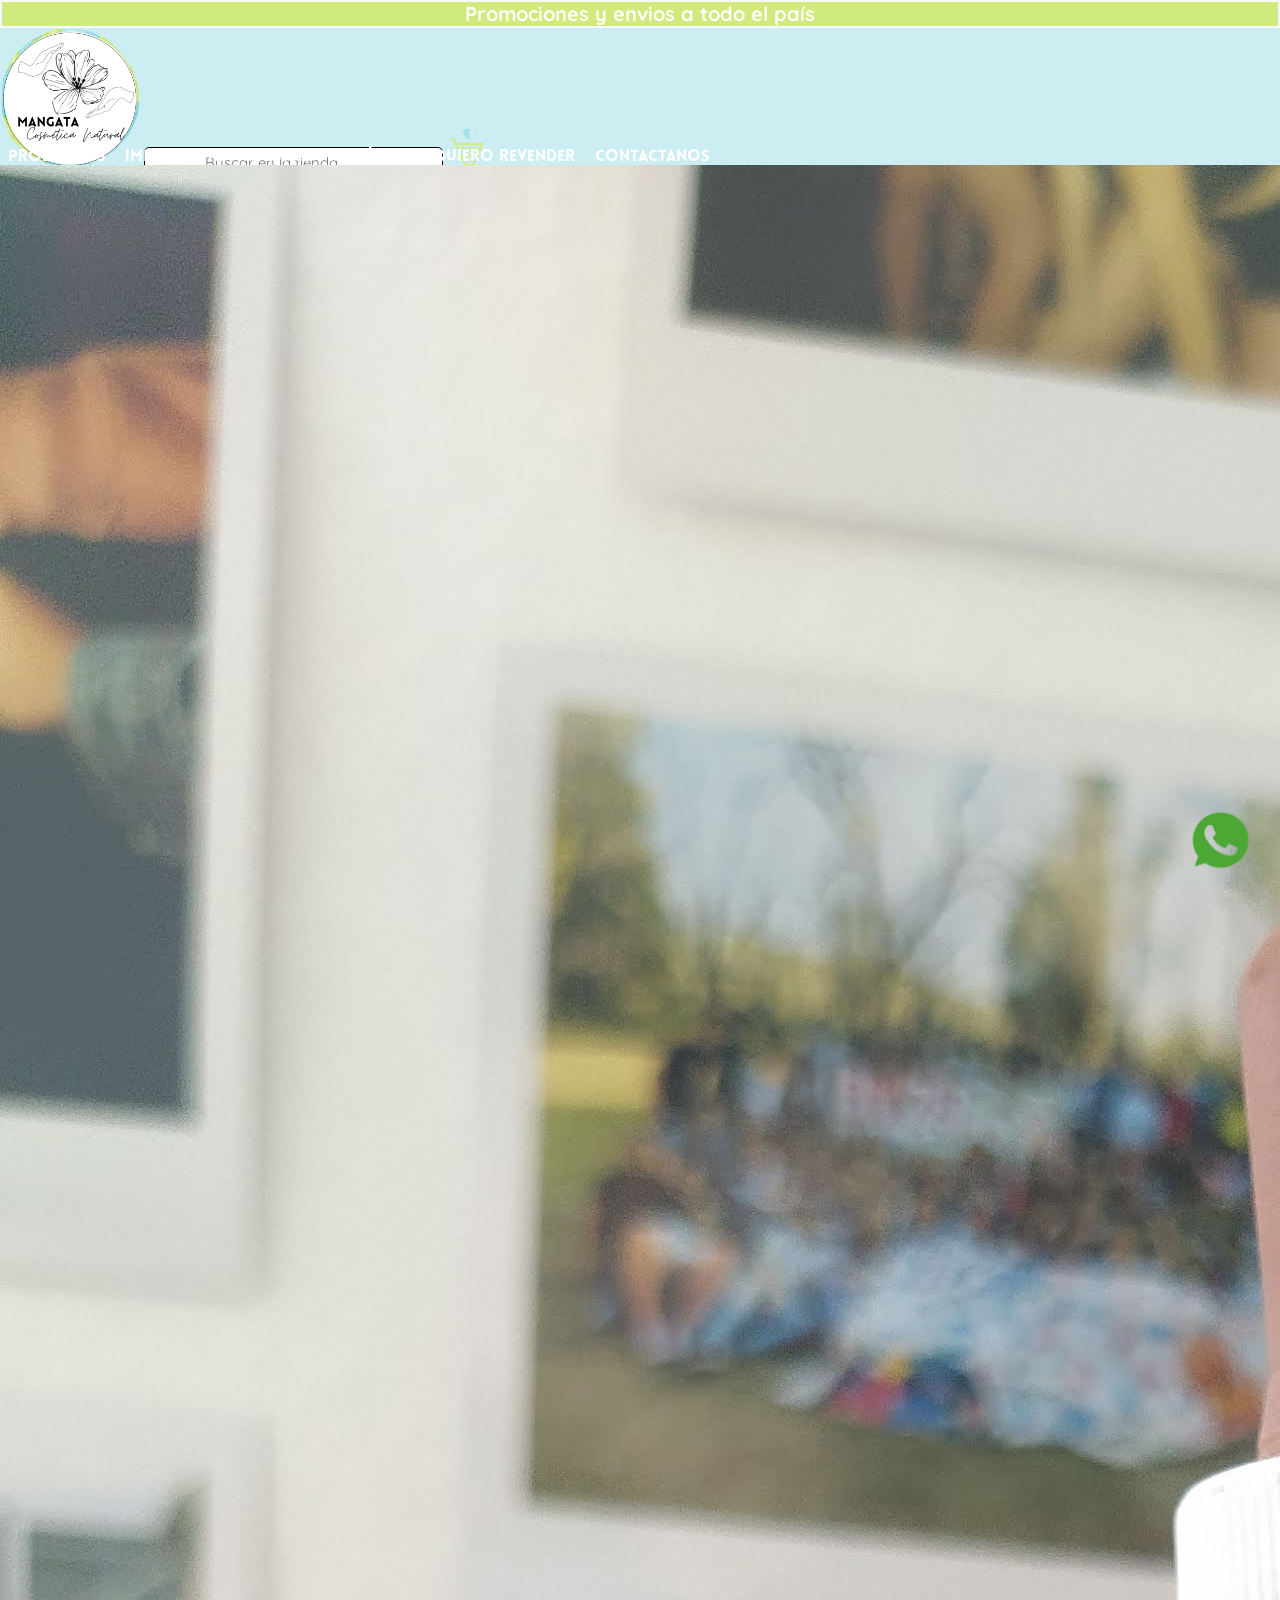
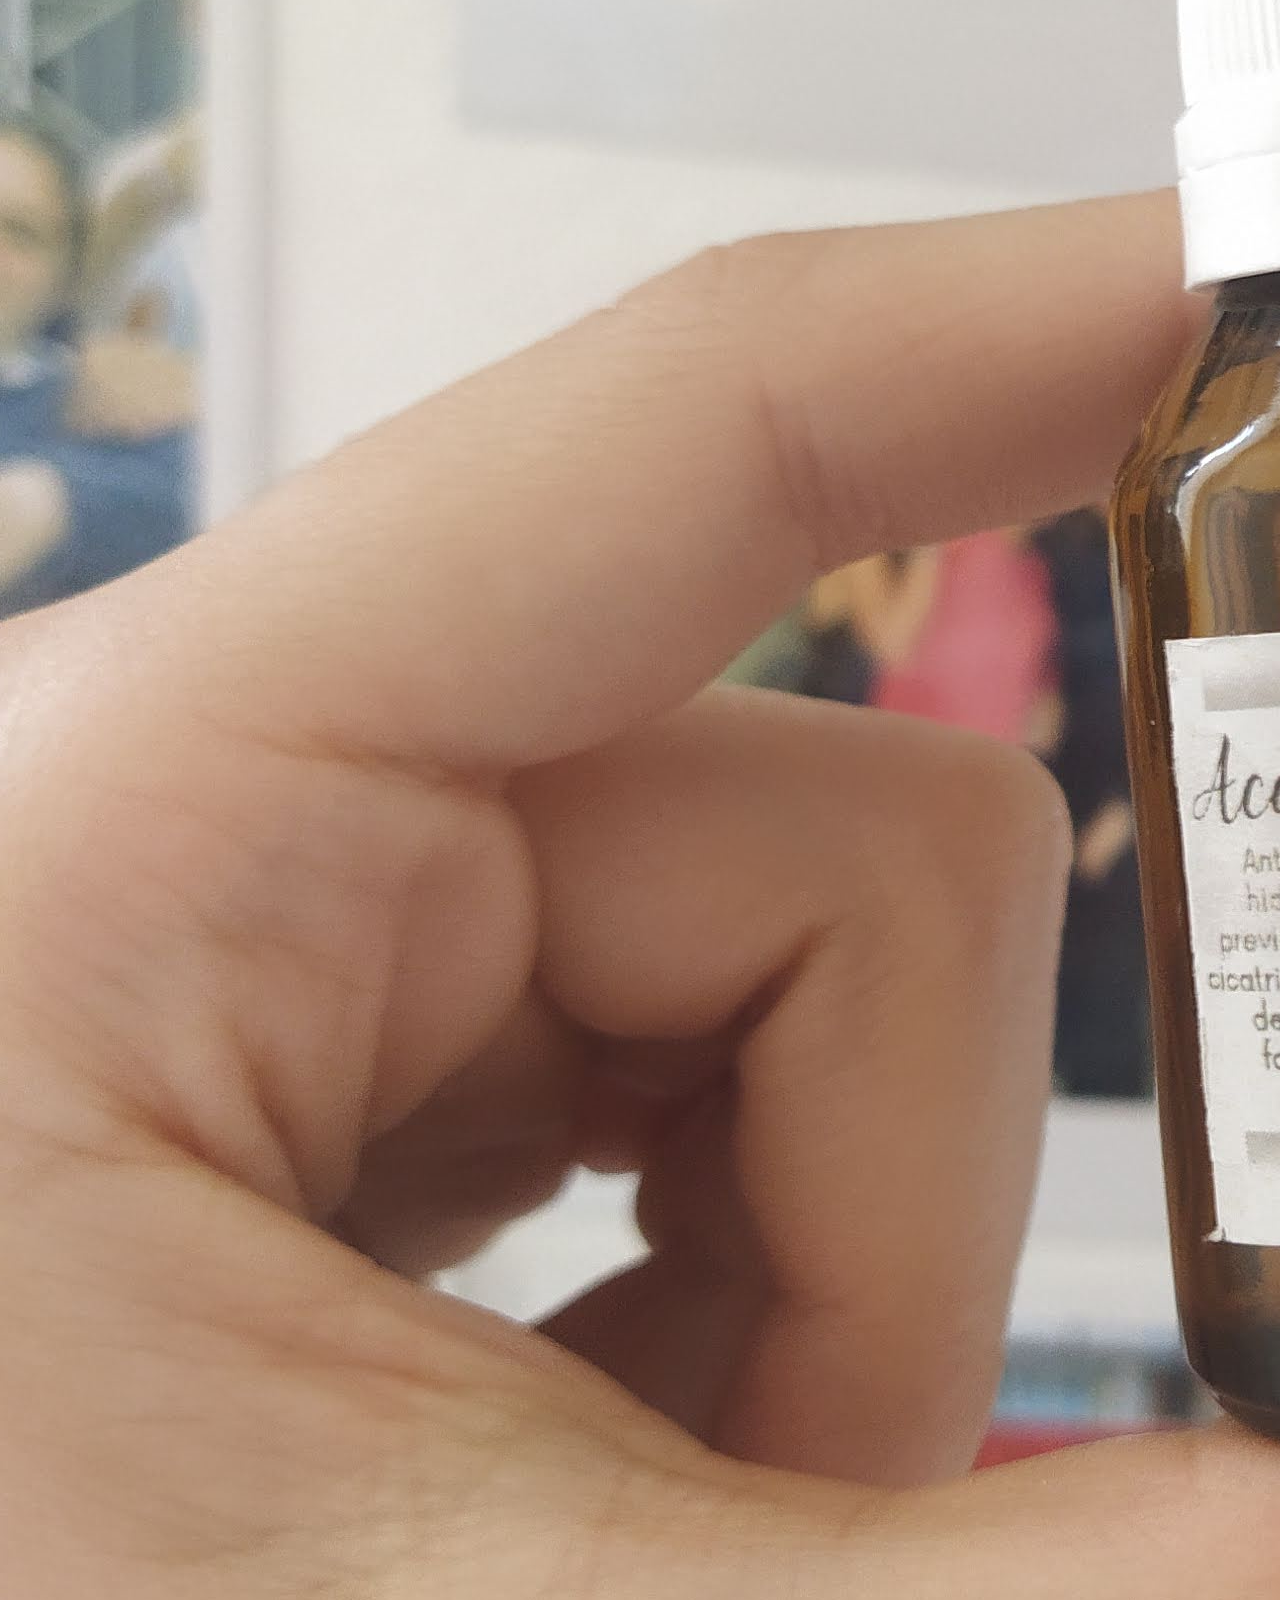
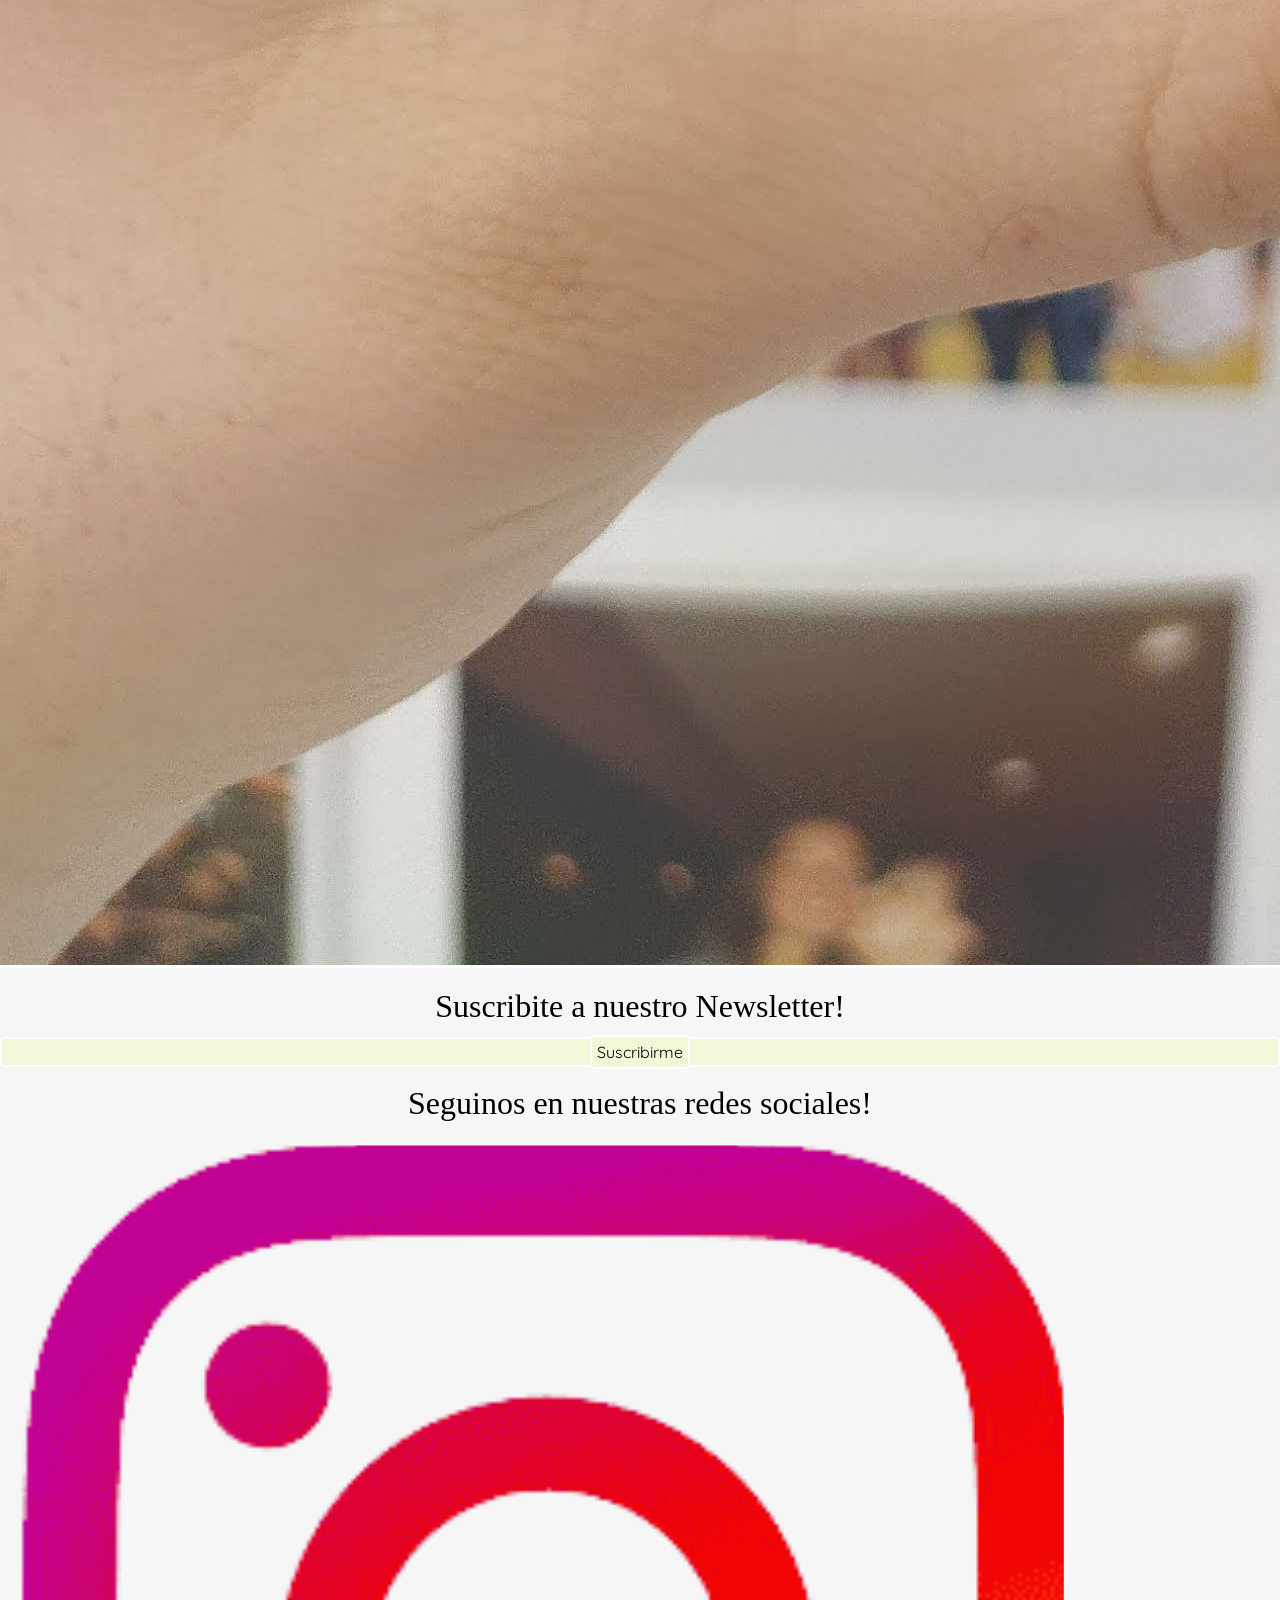
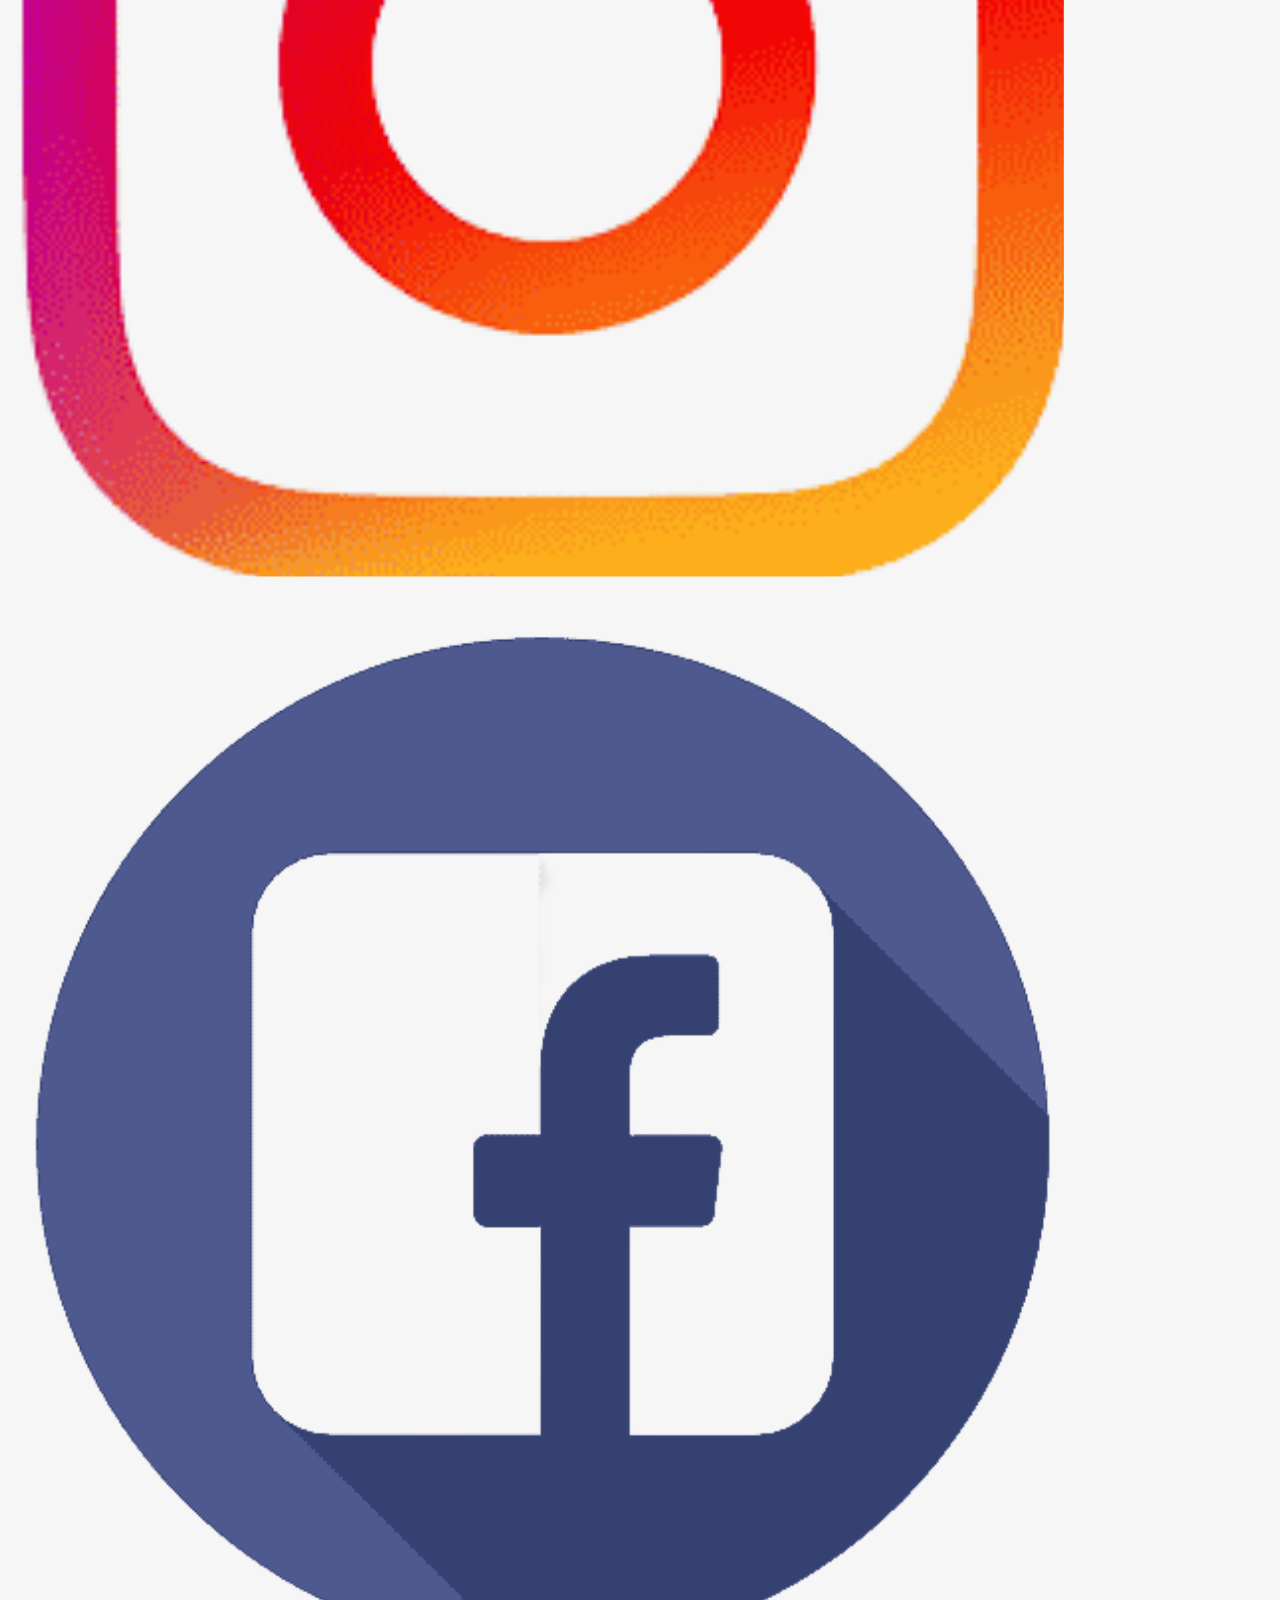
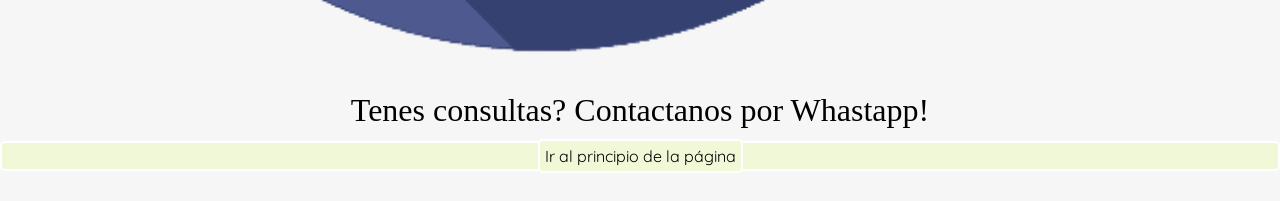
<file: mangata-ideaGranato/subpaginas/aceites.html>
<!DOCTYPE html>
<html lang="en">

<head>
    <meta charset="UTF-8">
    <meta name="viewport" content="width=device-width, initial-scale=1.0">
    <title>Mangata</title>
    <link rel="stylesheet" href="../css/style.css">
    <link rel="stylesheet" href="../css/reset.css">
    <link rel="preconnect" href="https://fonts.gstatic.com">
    <link href="https://fonts.googleapis.com/css2?family=Quicksand:wght@300&display=swap" rel="stylesheet">
    <link rel="stylesheet" href="../css/style.css" type="text/css" charset="utf-8" />
</head>

<body>
    <header id="header" class="principio">
        <section>
            <div>
                <p class="header__mensaje">Promociones y envios a todo el país</p>
            </div>

            <img class="header__logo" src="../imagenes/logosSinFondo.png" alt="Logo de Mangata cosmética Natural">

            <input class="buscador" type="search" placeholder="Buscar en la tienda" name="id">

            <a class="iconoCarrito" href="carrito.html">
                <img class="iconoCarrito" src="../imagenes/carrito.png" alt="Carrito de compras"></a>

        </section>
        <nav class="navegacion">
            <ul class="menu">
                <li class="nivel1">
                    <a class="menu__a" href="#">Productos</a>
                    <ul class="submenu1">
                        <li class="subMenu1__boton">
                            <a class="subMenu1__a" href="productos.html">Ver todos los productos</a>
                        </li>
                        <li class="subMenu1__boton">
                            <a class="subMenu1__a" href="cabello.html">Cabello</a>
                        </li>
                        <li class="subMenu1__boton">
                            <a class="subMenu1__a" href="rostro.html">Skincare</a>
                        </li>
                        <li class="subMenu1__boton">
                            <a class="subMenu1__a" href="humectantes.html">Humectantes</a>
                        </li>
                        <li class="subMenu1__boton">
                            <a class="subMenu1__a" href="aceites.html">Aceites</a>
                        </li>
                        <li class="subMenu1__boton">
                            <a class="subMenu1__a" href="cuidado-corporal.html">Cuidado corporal</a>
                        </li>
                        <li class="subMenu1__boton">
                            <a class="subMenu1__a" href="promos-y-kits.html">Promos y Kits para vos</a>
                        </li>
                    </ul>
                </li>
                <li class="nivel1"> <a href="#" class="menu__a">importante</a>
                    <ul class="submenu2">
                        <li>
                            <a class="subMenu2__boton" href="Tipo-piel-cabello.html">Tipos de piel y
                                cabello</a>
                        </li>
                        <li>
                            <a class="subMenu2__boton" href="cuidado-corporal.html">Cuidado de los
                                productos</a>
                        </li>
                        <li class="menu2__boton">
                            <a class="subMenu2__boton" href="preguntas.html">Preguntas frecuentes</a>
                        </li>
                    </ul>
                </li>
                <li class="nivel1">
                    <a class="menu__a" href="quienes-somos.html">Nuestro propósito</a>
                </li>
                <li class="nivel1">
                    <a class="menu__a" href="quiero-revender.html">Quiero revender</a>
                </li>
                <li class="nivel1">
                    <a class="menu__a" href="contacto.html">Contactanos</a>
                </li>
            </ul>
        </nav>
        </section>
    </header>
    <main>
        <a href="detalle-productos.html"><img class="imgProductos" src="../imagenes/aceiteDeRicino.jpg"
                alt="Aceite de ricino"></a>
    </main>

    <footer>
        <div>
            <h4 class="tituloH4">Suscribite a nuestro Newsletter!</h4>
        </div>
        <div class="boton-verde">
            <a class="boton-verde" href="newsletter.html">Suscribirme</a>
        </div>
        <div>
            <h4 class="tituloH4">Seguinos en nuestras redes sociales!</h4>
            <div class="botonRedes">
                <a href="https://instagram.com/mangata.cosmeticanatural?utm_medium=copy_link">
                    <img class="botonIg" src="../imagenes/logoIgSinFondo.png" alt="Instagram"></a>
            </div>
            <div class="botonRedes">
                <a href="https://m.facebook.com/Mangata-Cosmetica-Natural-104236034894265/">
                    <img class="botonFb" src="../imagenes/logoFacebookSinFondo.png" alt="Facebook">
                </a>
            </div>
        </div>
        <div>
            <h4 class="tituloH4">Tenes consultas? Contactanos por Whastapp!</h4>
            <div>
                <a class="botonWsp" href="https://api.whatsapp.com/send/?phone=543543695392&text&app_absent=0">
                    <img class="botonWsp" src="../imagenes/logoWspSinFondo.png" alt="Whatsapp"></a>
            </div>
        </div>
        <div class="boton-verde">
            <a class="boton-verde" href="#header">Ir al principio de la página</a>
        </div>
    </footer>
</body>

</html>
</file>
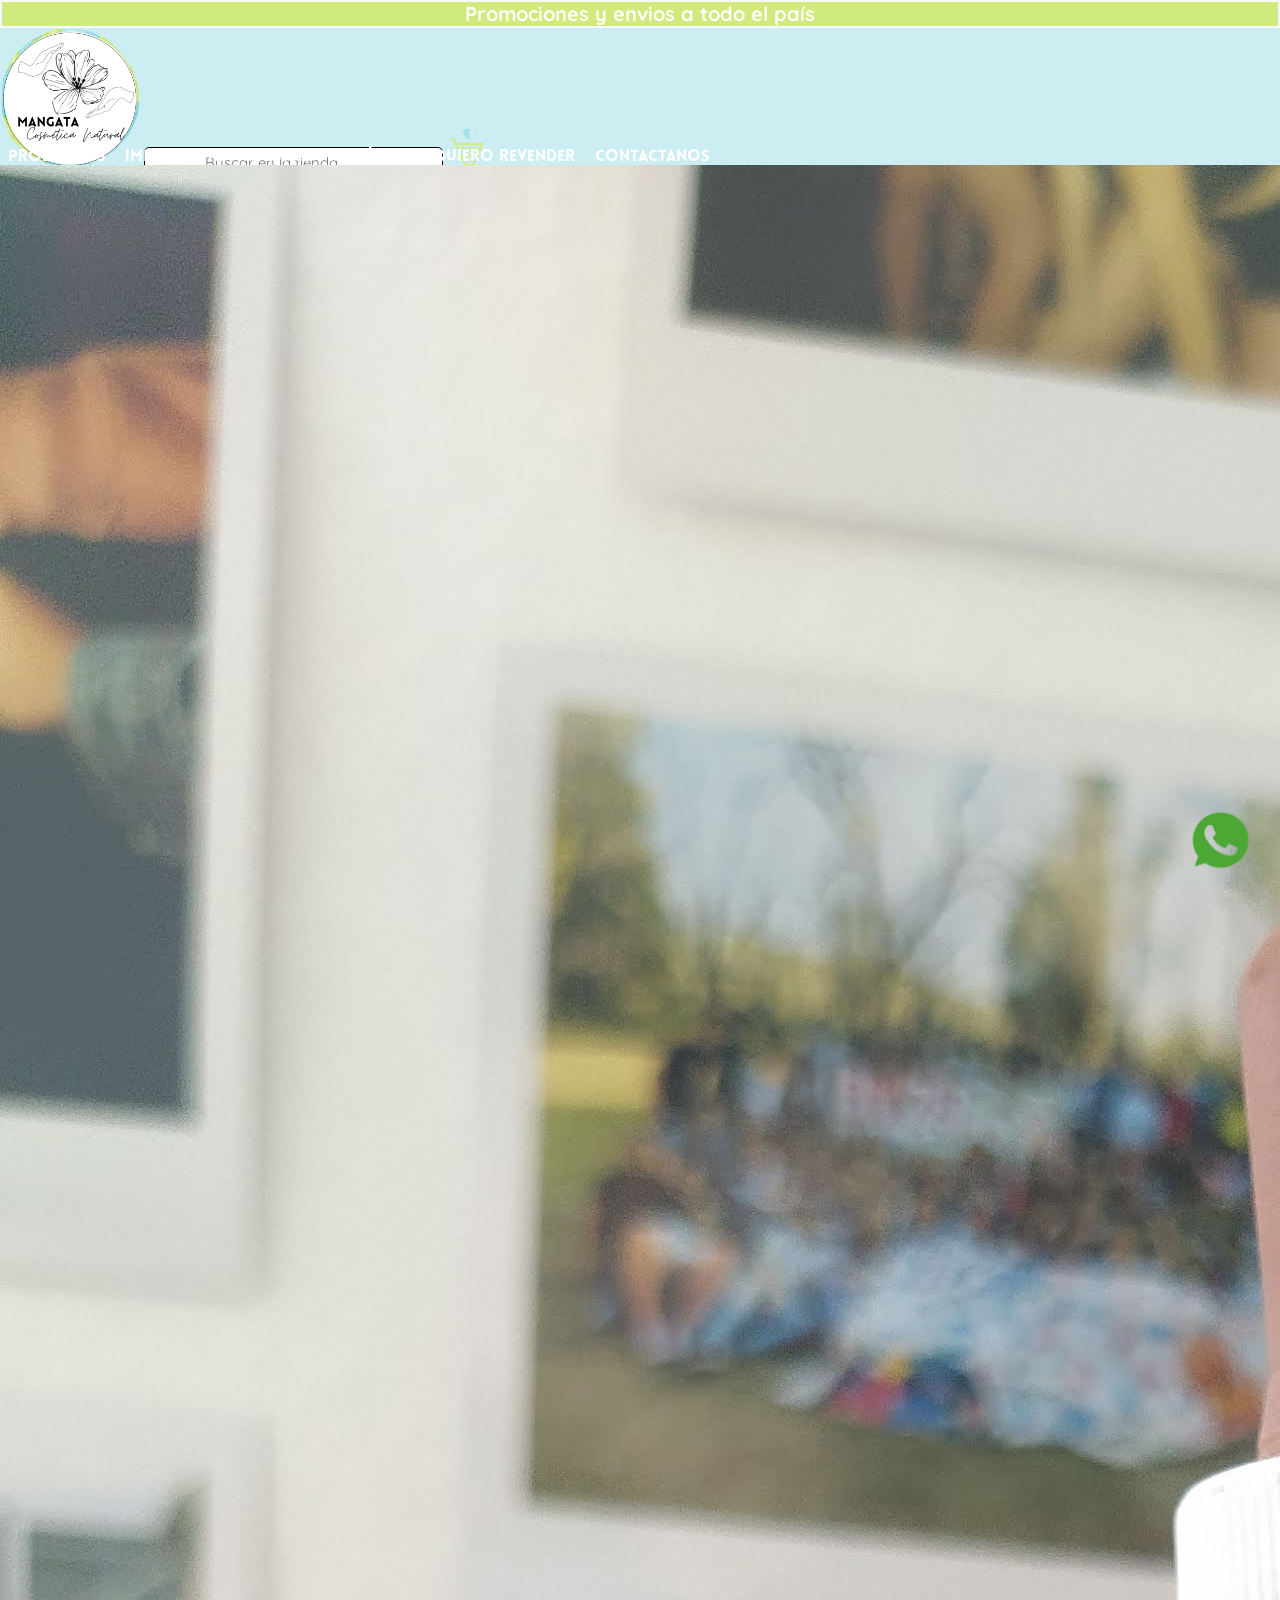
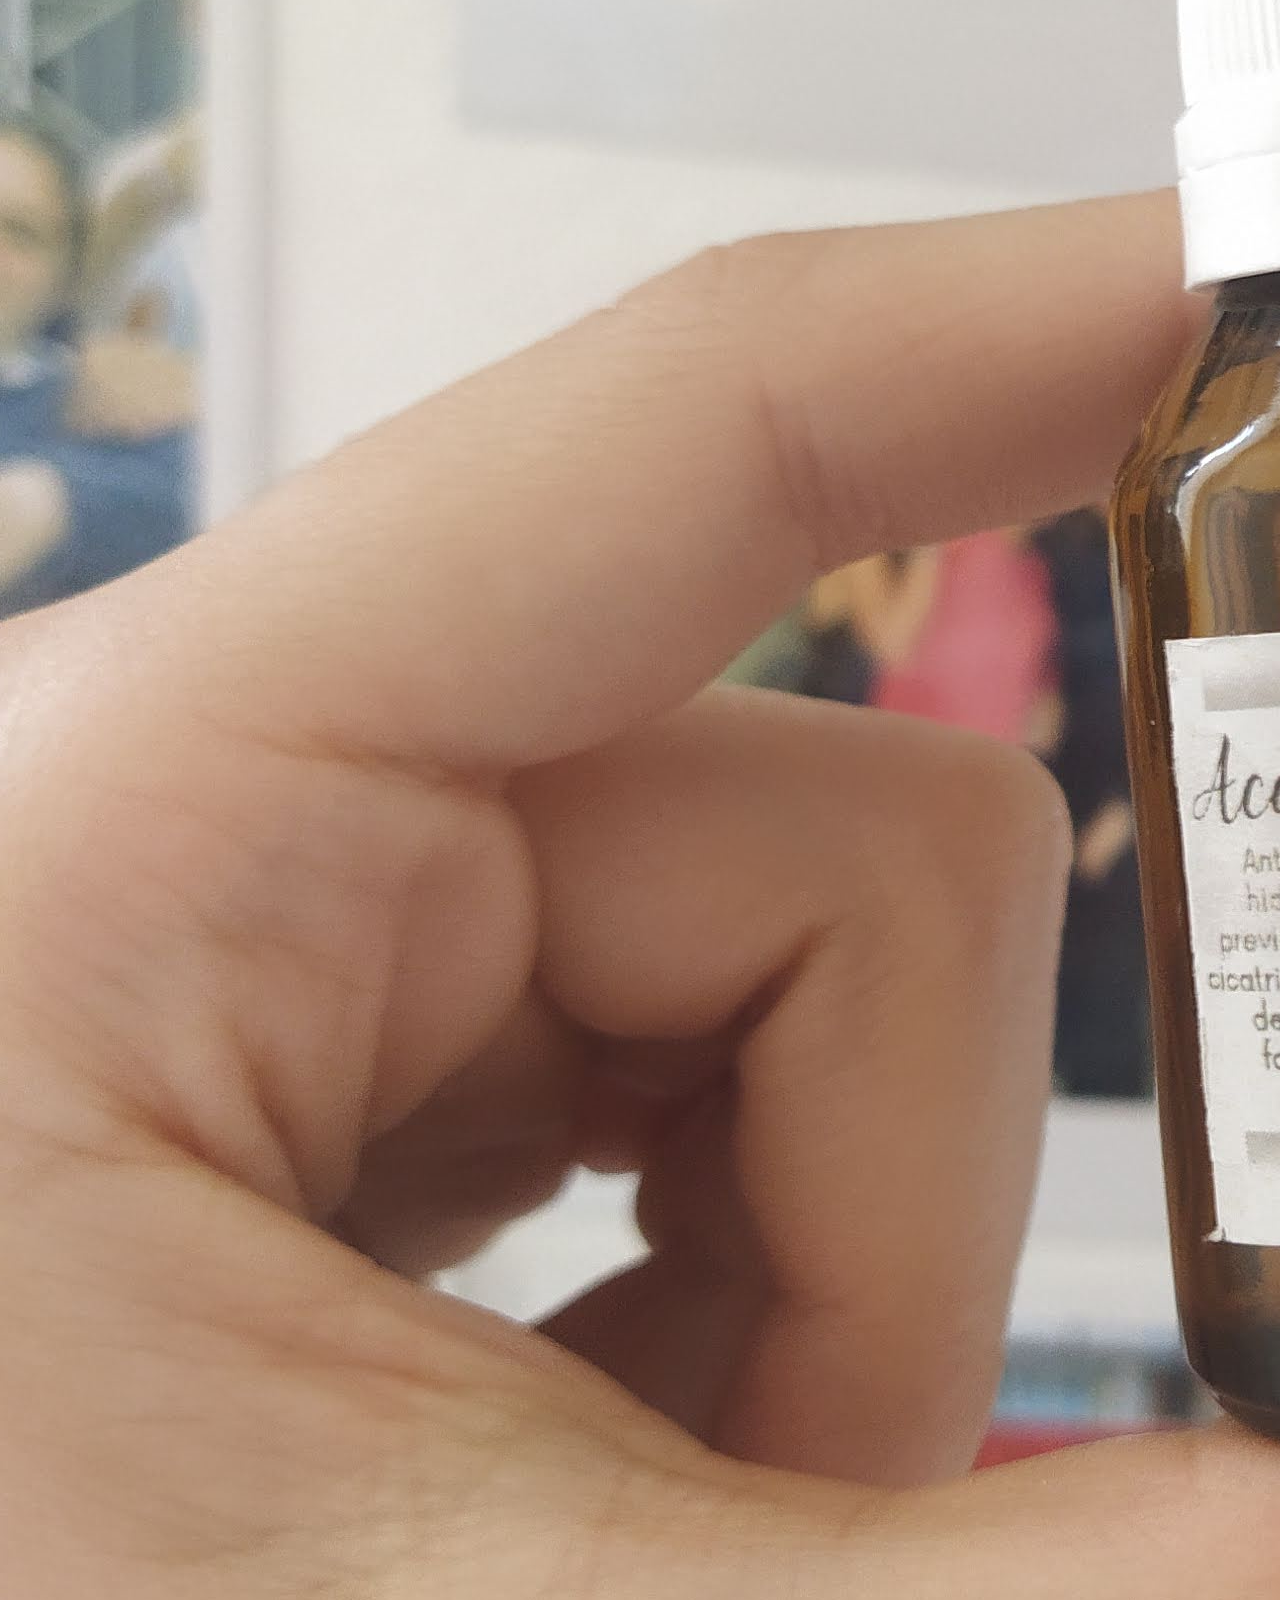
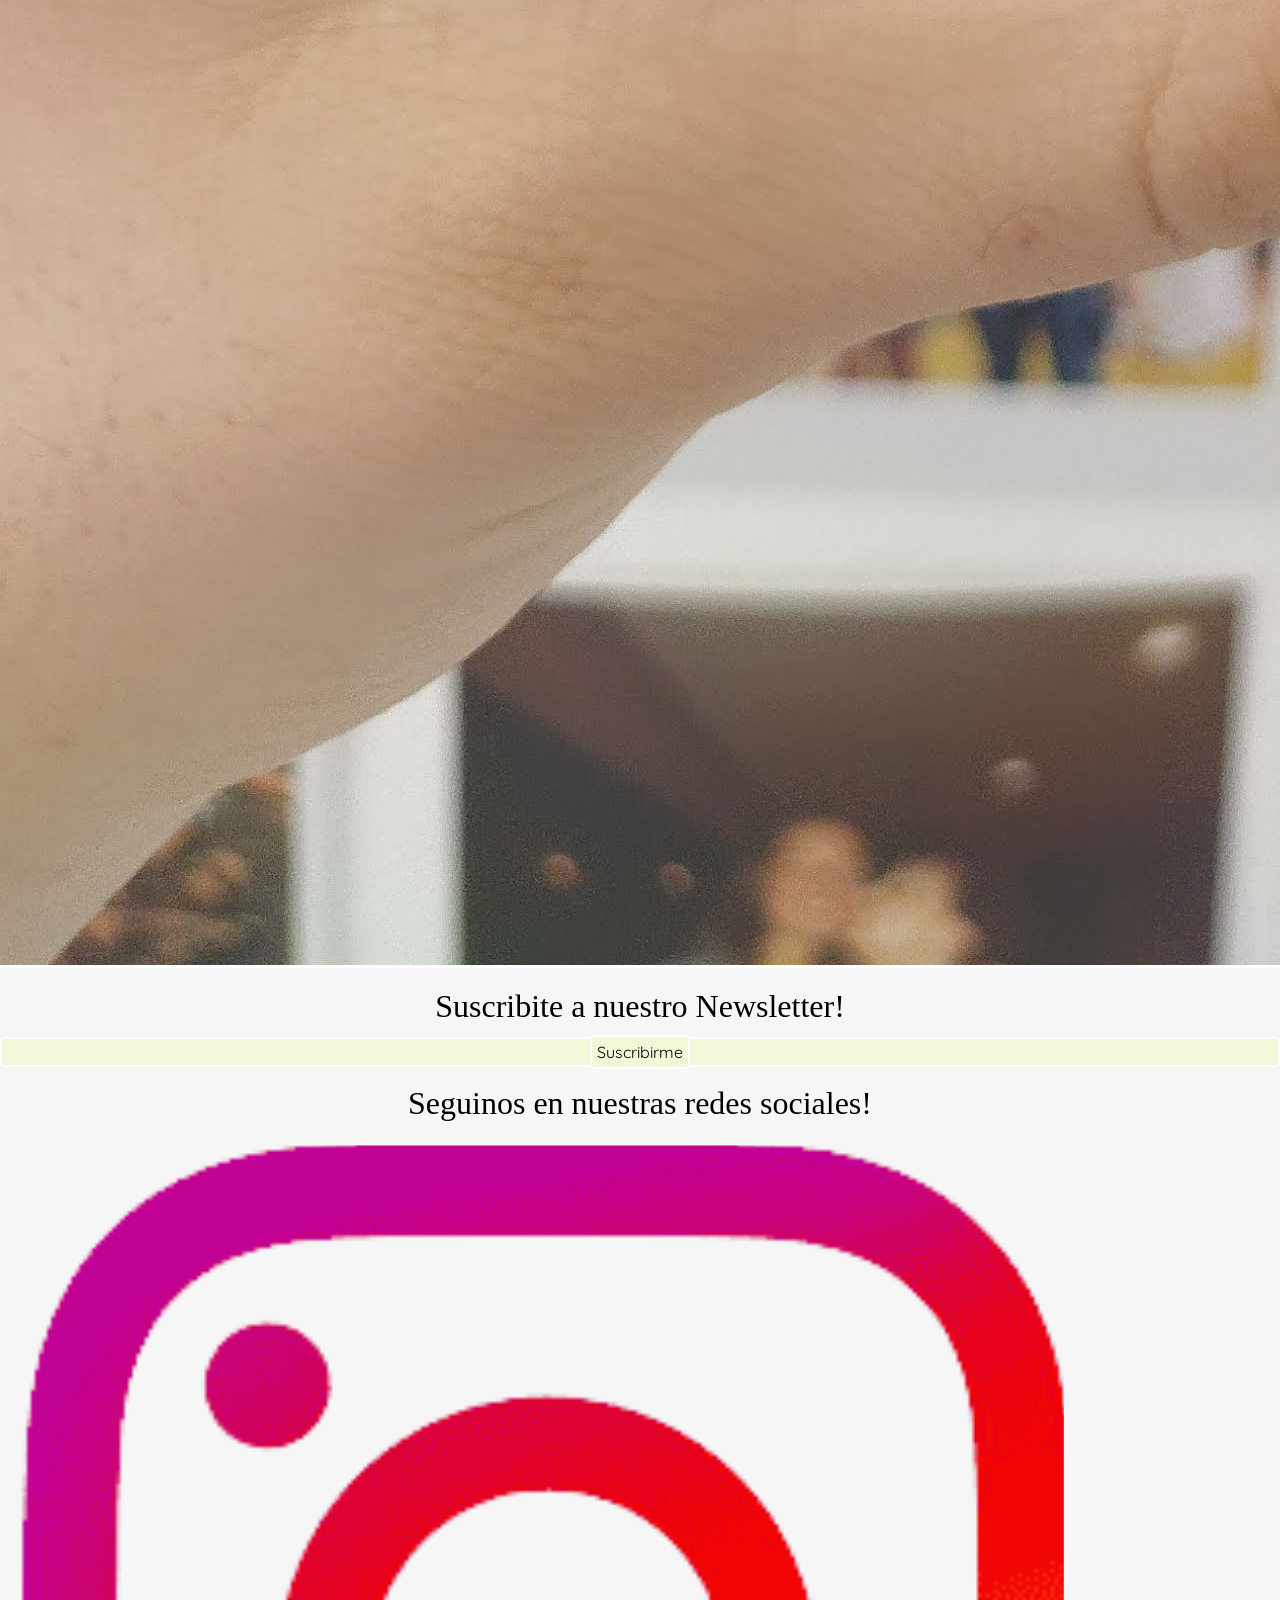
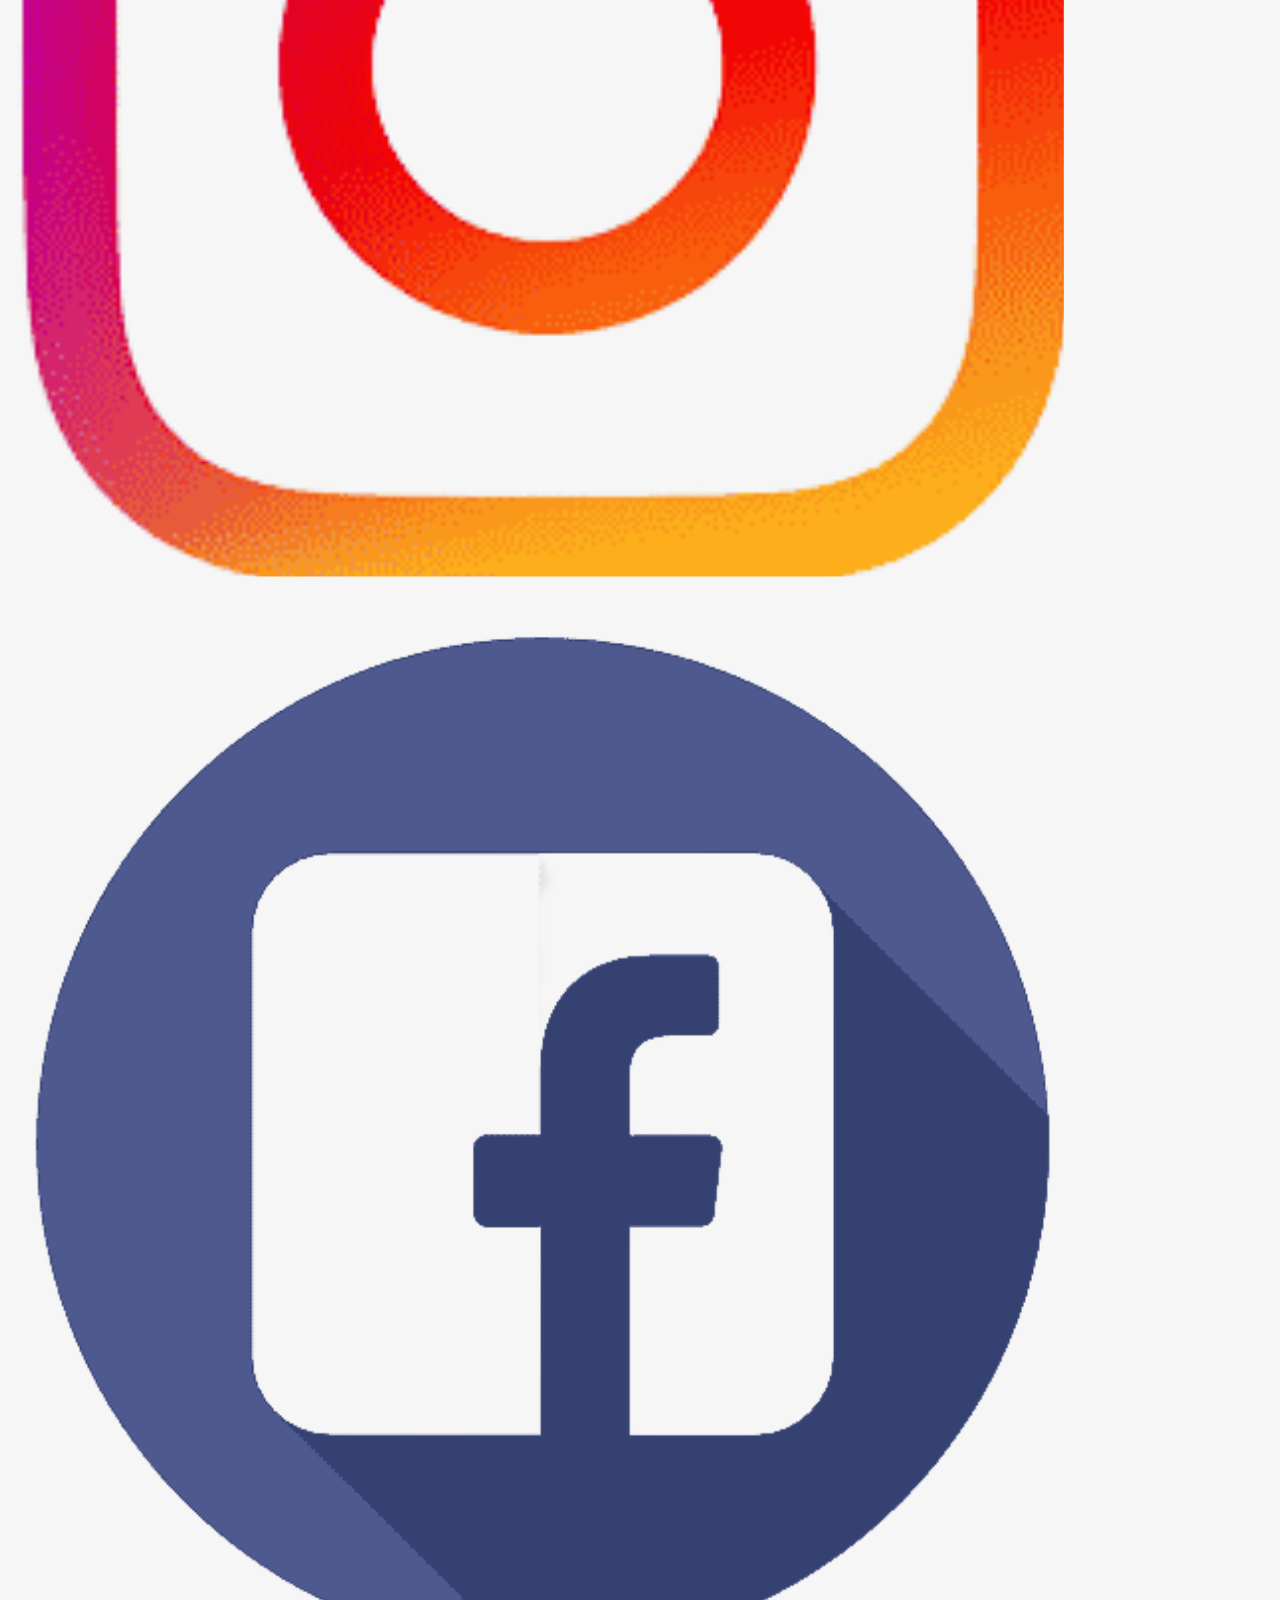
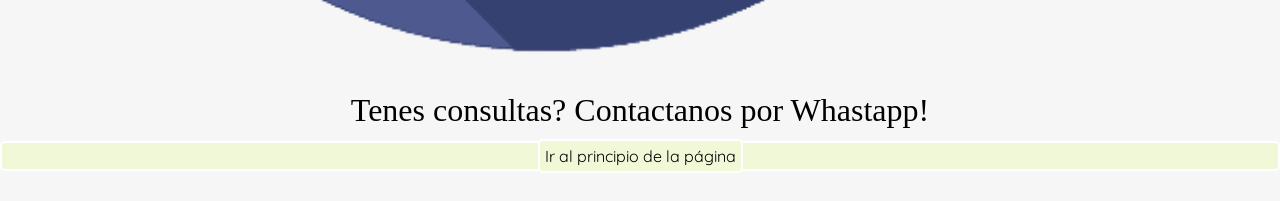
<file: mangata-ideaGranato/subpaginas/cabello.html>
<!DOCTYPE html>
<html lang="en">

<head>
    <meta charset="UTF-8">
    <meta name="viewport" content="width=device-width, initial-scale=1.0">
    <title>Mangata</title>
    <link rel="stylesheet" href="../css/style.css">
    <link rel="stylesheet" href="../css/reset.css">
    <link rel="preconnect" href="https://fonts.gstatic.com">
    <link href="https://fonts.googleapis.com/css2?family=Quicksand:wght@300&display=swap" rel="stylesheet">
    <link rel="stylesheet" href="../css/style.css" type="text/css" charset="utf-8" />
</head>

<body>
    <header id="header" class="principio">
        <section>
            <div>
                <p class="header__mensaje">Promociones y envios a todo el país</p>
            </div>

            <img class="header__logo" src="../imagenes/logosSinFondo.png" alt="Logo de Mangata cosmética Natural">

            <input class="buscador" type="search" placeholder="Buscar en la tienda" name="id">

            <a class="iconoCarrito" href="carrito.html">
                <img class="iconoCarrito" src="../imagenes/carrito.png" alt="Carrito de compras"></a>

        </section>
        <nav class="navegacion">
            <ul class="menu">
                <li class="nivel1">
                    <a class="menu__a" href="#">Productos</a>
                    <ul class="submenu1">
                        <li class="subMenu1__boton">
                            <a class="subMenu1__a" href="productos.html">Ver todos los productos</a>
                        </li>
                        <li class="subMenu1__boton">
                            <a class="subMenu1__a" href="cabello.html">Cabello</a>
                        </li>
                        <li class="subMenu1__boton">
                            <a class="subMenu1__a" href="rostro.html">Skincare</a>
                        </li>
                        <li class="subMenu1__boton">
                            <a class="subMenu1__a" href="humectantes.html">Humectantes</a>
                        </li>
                        <li class="subMenu1__boton">
                            <a class="subMenu1__a" href="aceites.html">Aceites</a>
                        </li>
                        <li class="subMenu1__boton">
                            <a class="subMenu1__a" href="cuidado-corporal.html">Cuidado corporal</a>
                        </li>
                        <li class="subMenu1__boton">
                            <a class="subMenu1__a" href="promos-y-kits.html">Promos y Kits para vos</a>
                        </li>
                    </ul>
                </li>
                <li class="nivel1"> <a href="#" class="menu__a">importante</a>
                    <ul class="submenu2">
                        <li>
                            <a class="subMenu2__boton" href="Tipo-piel-cabello.html">Tipos de piel y
                                cabello</a>
                        </li>
                        <li>
                            <a class="subMenu2__boton" href="cuidado-corporal.html">Cuidado de los
                                productos</a>
                        </li>
                        <li class="menu2__boton">
                            <a class="subMenu2__boton" href="preguntas.html">Preguntas frecuentes</a>
                        </li>
                    </ul>
                </li>
                <li class="nivel1">
                    <a class="menu__a" href="quienes-somos.html">Nuestro propósito</a>
                </li>
                <li class="nivel1">
                    <a class="menu__a" href="quiero-revender.html">Quiero revender</a>
                </li>
                <li class="nivel1">
                    <a class="menu__a" href="contacto.html">Contactanos</a>
                </li>
            </ul>
        </nav>
        </section>
    </header>
        <a href="./detalle-productos.html"><img class="imgProductos" src="../imagenes/aceiteDeRicino.jpg" alt="Aceite de ricino"></a>
       
        <footer>
            <div>
                <h4 class="tituloH4">Suscribite a nuestro Newsletter!</h4>
            </div>
            <div class="boton-verde">
                <a class="boton-verde" href="newsletter.html">Suscribirme</a>
            </div>
            <div>
                <h4 class="tituloH4">Seguinos en nuestras redes sociales!</h4>
                <div class="botonRedes">
                    <a href="https://instagram.com/mangata.cosmeticanatural?utm_medium=copy_link">
                        <img class="botonIg" src="../imagenes/logoIgSinFondo.png" alt="Instagram"></a>
                </div>
                <div class="botonRedes">
                    <a href="https://m.facebook.com/Mangata-Cosmetica-Natural-104236034894265/">
                        <img class="botonFb" src="../imagenes/logoFacebookSinFondo.png" alt="Facebook">
                    </a>
                </div>
            </div>
            <div>
                <h4 class="tituloH4">Tenes consultas? Contactanos por Whastapp!</h4>
                <div>
                    <a class="botonWsp" href="https://api.whatsapp.com/send/?phone=543543695392&text&app_absent=0">
                        <img class="botonWsp" src="../imagenes/logoWspSinFondo.png" alt="Whatsapp"></a>
                </div>
            </div>
            <div class="boton-verde">
                <a class="boton-verde" href="#header">Ir al principio de la página</a>
            </div>
        </footer>

    
</body>
</html>
</file>
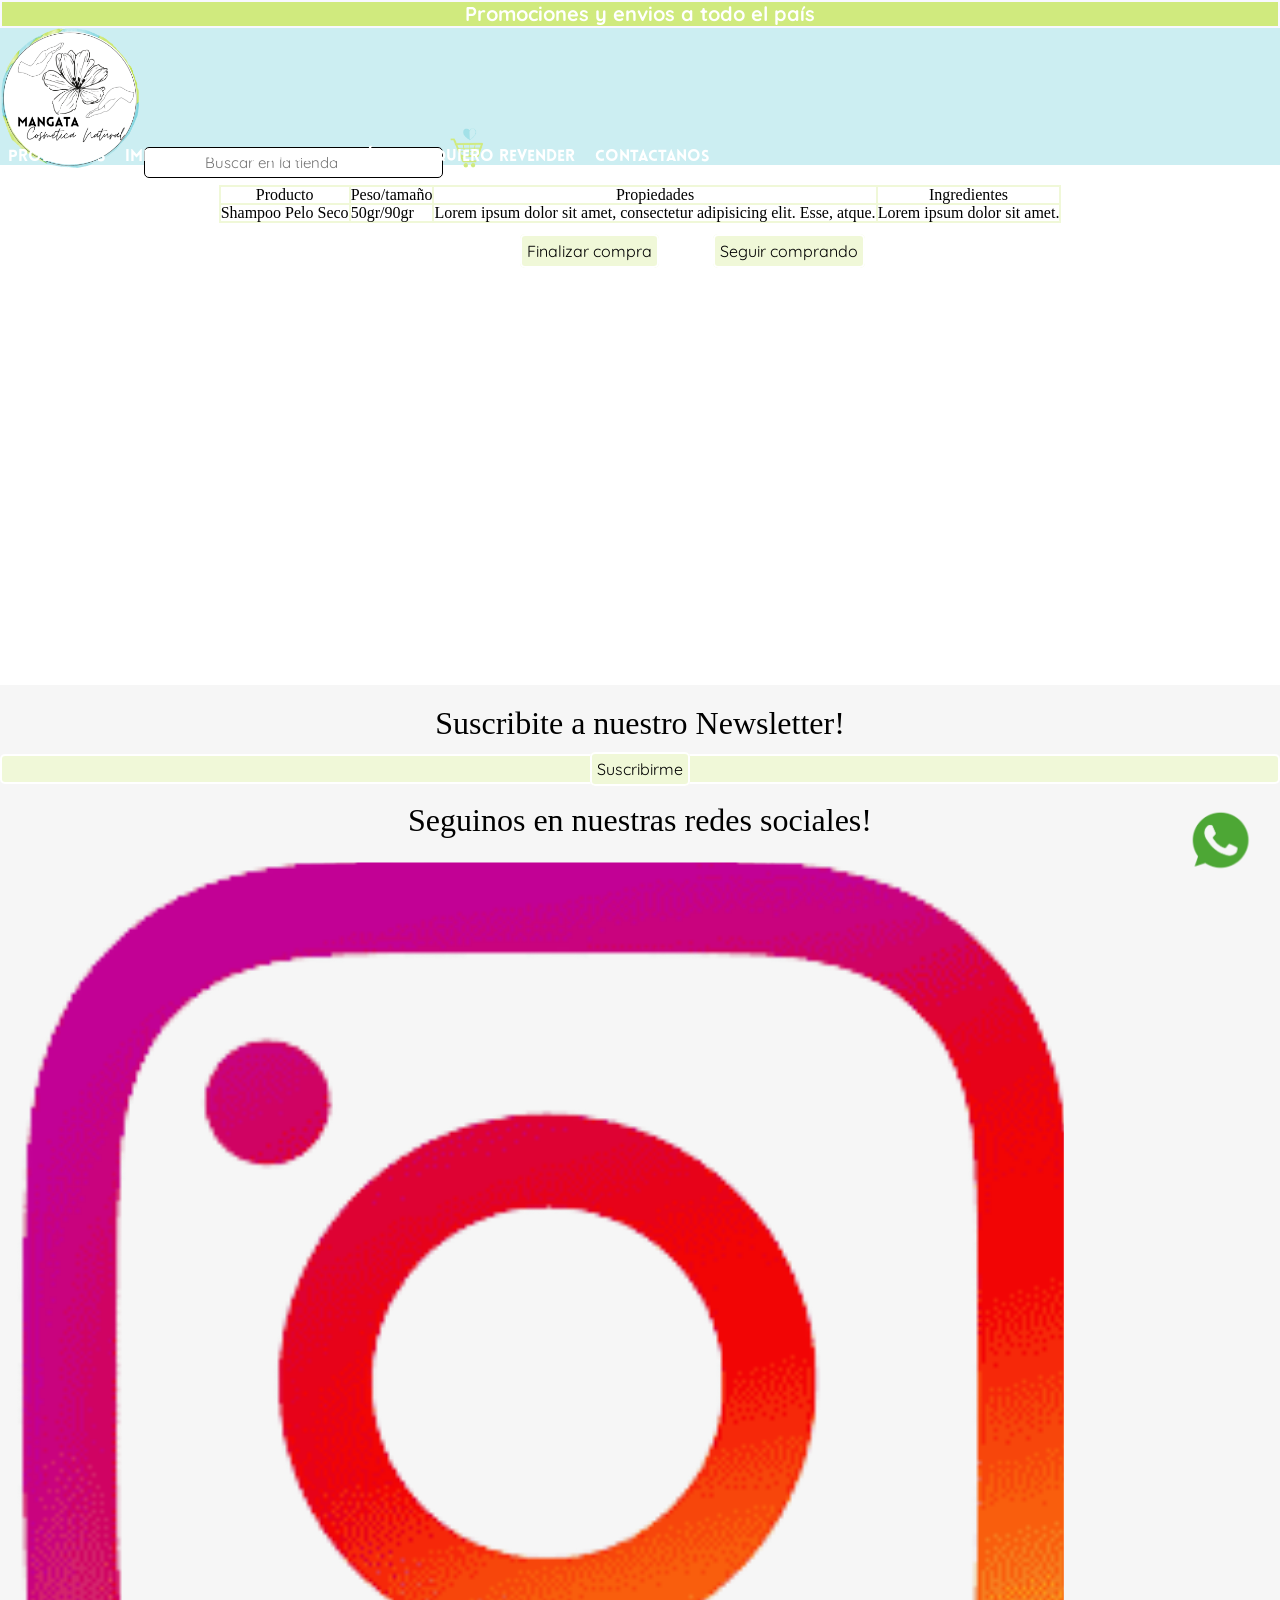
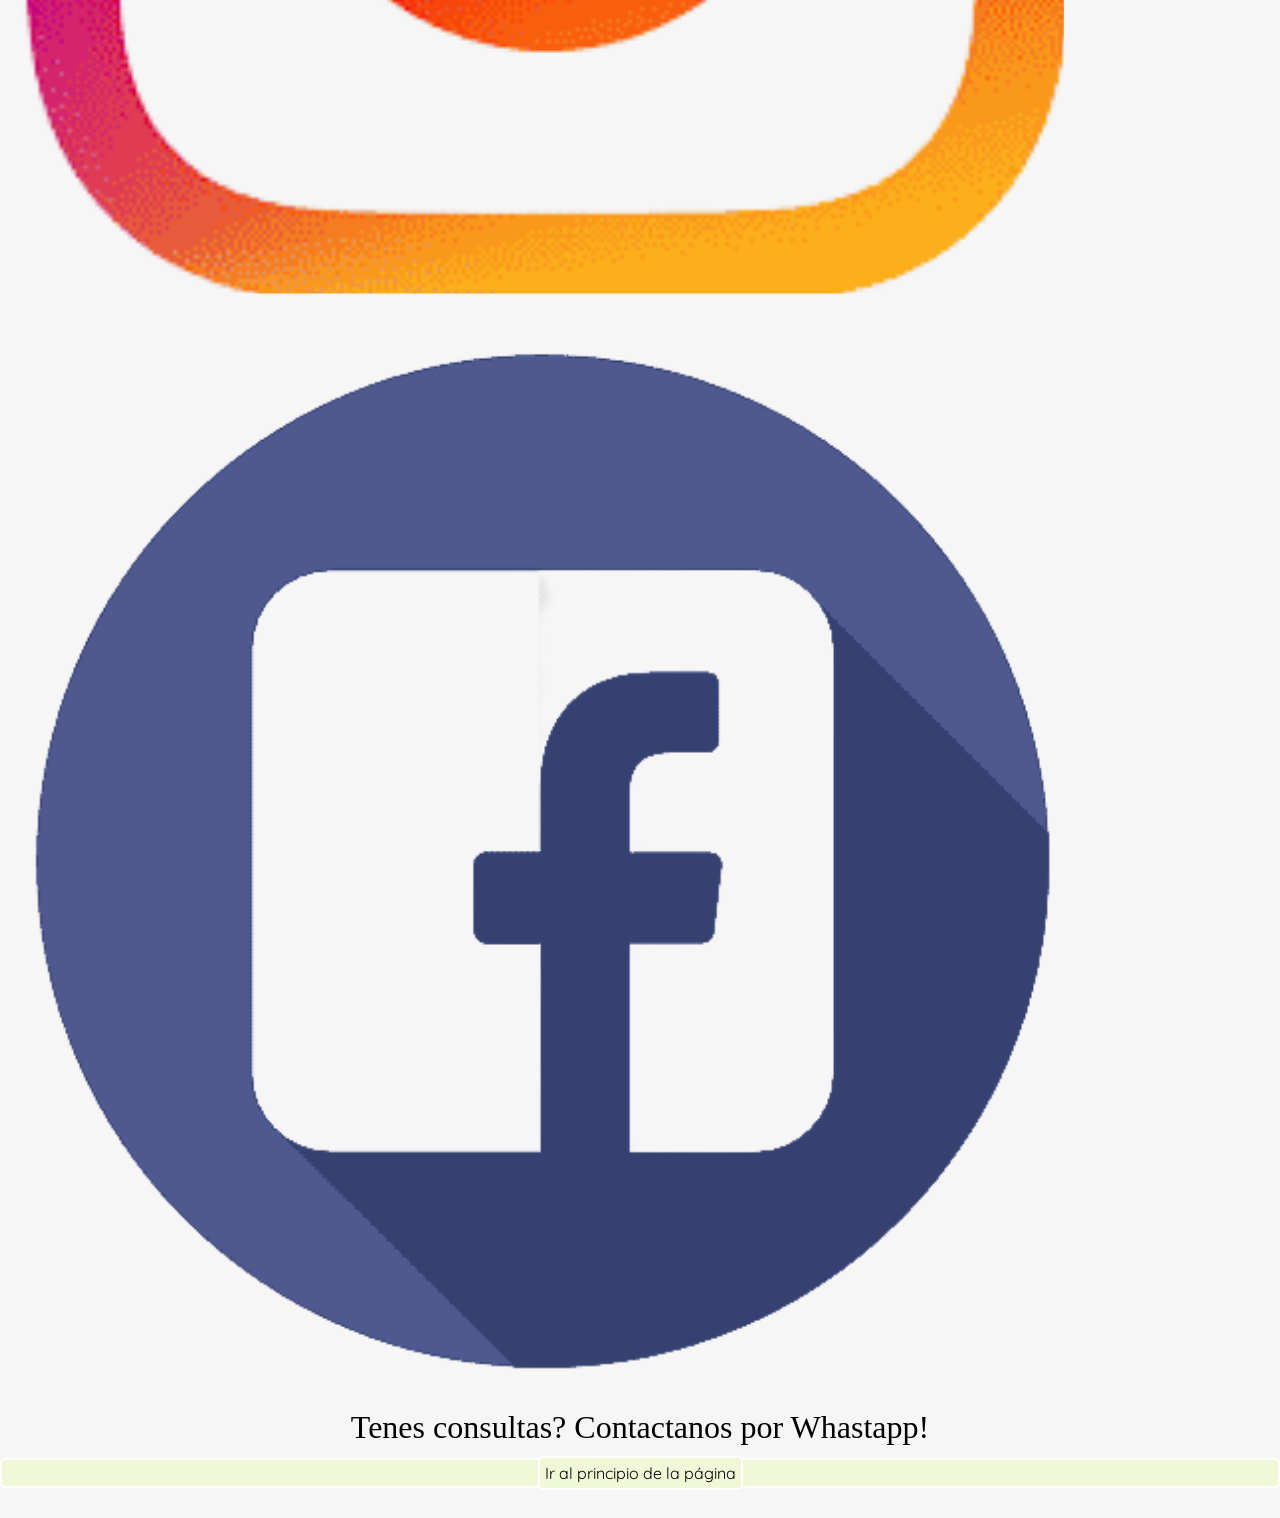
<file: mangata-ideaGranato/subpaginas/carrito.html>
<!DOCTYPE html>
<html lang="en">

<head>
    <meta charset="UTF-8">
    <meta name="viewport" content="width=device-width, initial-scale=1.0">
    <title>Mangata</title>
    <link rel="stylesheet" href="../css/style.css">
    <link rel="stylesheet" href="../css/reset.css">
    <link rel="preconnect" href="https://fonts.gstatic.com">
    <link href="https://fonts.googleapis.com/css2?family=Quicksand:wght@300&display=swap" rel="stylesheet">
    <link rel="stylesheet" href="../css/style.css" type="text/css" charset="utf-8" />
</head>

<body>
    <header id="header" class="principio">
        <section>
            <div>
                <p class="header__mensaje">Promociones y envios a todo el país</p>
            </div>

            <img class="header__logo" src="../imagenes/logosSinFondo.png" alt="Logo de Mangata cosmética Natural">

            <input class="buscador" type="search" placeholder="Buscar en la tienda" name="id">

            <a class="iconoCarrito" href="carrito.html">
                <img class="iconoCarrito" src="../imagenes/carrito.png" alt="Carrito de compras"></a>

        </section>
        <nav class="navegacion">
            <ul class="menu">
                <li class="nivel1">
                    <a class="menu__a" href="#">Productos</a>
                    <ul class="submenu1">
                        <li class="subMenu1__boton">
                            <a class="subMenu1__a" href="productos.html">Ver todos los productos</a>
                        </li>
                        <li class="subMenu1__boton">
                            <a class="subMenu1__a" href="cabello.html">Cabello</a>
                        </li>
                        <li class="subMenu1__boton">
                            <a class="subMenu1__a" href="rostro.html">Skincare</a>
                        </li>
                        <li class="subMenu1__boton">
                            <a class="subMenu1__a" href="humectantes.html">Humectantes</a>
                        </li>
                        <li class="subMenu1__boton">
                            <a class="subMenu1__a" href="aceites.html">Aceites</a>
                        </li>
                        <li class="subMenu1__boton">
                            <a class="subMenu1__a" href="cuidado-corporal.html">Cuidado corporal</a>
                        </li>
                        <li class="subMenu1__boton">
                            <a class="subMenu1__a" href="promos-y-kits.html">Promos y Kits para vos</a>
                        </li>
                    </ul>
                </li>
                <li class="nivel1"> <a href="#" class="menu__a">importante</a>
                    <ul class="submenu2">
                        <li>
                            <a class="subMenu2__boton" href="Tipo-piel-cabello.html">Tipos de piel y
                                cabello</a>
                        </li>
                        <li>
                            <a class="subMenu2__boton" href="cuidado-corporal.html">Cuidado de los
                                productos</a>
                        </li>
                        <li class="menu2__boton">
                            <a class="subMenu2__boton" href="preguntas.html">Preguntas frecuentes</a>
                        </li>
                    </ul>
                </li>
                <li class="nivel1">
                    <a class="menu__a" href="quienes-somos.html">Nuestro propósito</a>
                </li>
                <li class="nivel1">
                    <a class="menu__a" href="quiero-revender.html">Quiero revender</a>
                </li>
                <li class="nivel1">
                    <a class="menu__a" href="contacto.html">Contactanos</a>
                </li>
            </ul>
        </nav>
        </section>
    </header>
    <!-- Esta pagina es a ilustracion ya que deberia cambiar segun los productos agregados. Quiero que sea estilo popup -->
    
    <main class="main__carrito">
        <table class="table">
            <tr class="tablaDetalle">
                <th class="tablaDetalle">Producto</th>
                <th class="tablaDetalle">Peso/tamaño</th>
                <th class="tablaDetalle">Propiedades</th>
                <th class="tablaDetalle">Ingredientes</th>
            </tr>
            <tr class="tablaDetalle">
                <td class="tablaDetalle">Shampoo Pelo Seco</td>
                <td class="tablaDetalle">50gr/90gr</td>
                <td class="tablaDetalle">Lorem ipsum dolor sit amet, consectetur adipisicing elit. Esse, atque.</td>
                <td class="tablaDetalle">Lorem ipsum dolor sit amet.</td>
            </tr>
        </table>
    
        <a class="boton-verde boton-finalizarCompra" href="finalizar-compra.html">Finalizar compra</a> <a class="boton-verde boton-seguirComprando" href="productos.html">Seguir comprando</a>

    </main>
    <footer>
        <div>
            <h4 class="tituloH4">Suscribite a nuestro Newsletter!</h4>
        </div>
        <div class="boton-verde">
            <a class="boton-verde" href="newsletter.html">Suscribirme</a>
        </div>
        <div>
            <h4 class="tituloH4">Seguinos en nuestras redes sociales!</h4>
            <div class="botonRedes">
                <a href="https://instagram.com/mangata.cosmeticanatural?utm_medium=copy_link">
                    <img class="botonIg" src="../imagenes/logoIgSinFondo.png" alt="Instagram"></a>
            </div>
            <div class="botonRedes">
                <a href="https://m.facebook.com/Mangata-Cosmetica-Natural-104236034894265/">
                    <img class="botonFb" src="../imagenes/logoFacebookSinFondo.png" alt="Facebook">
                </a>
            </div>
        </div>
        <div>
            <h4 class="tituloH4">Tenes consultas? Contactanos por Whastapp!</h4>
            <div>
                <a class="botonWsp" href="https://api.whatsapp.com/send/?phone=543543695392&text&app_absent=0">
                    <img class="botonWsp" src="../imagenes/logoWspSinFondo.png" alt="Whatsapp"></a>
            </div>
        </div>
        <div class="boton-verde">
            <a class="boton-verde" href="#header">Ir al principio de la página</a>
        </div>
    </footer>
</body>
</html>
</file>
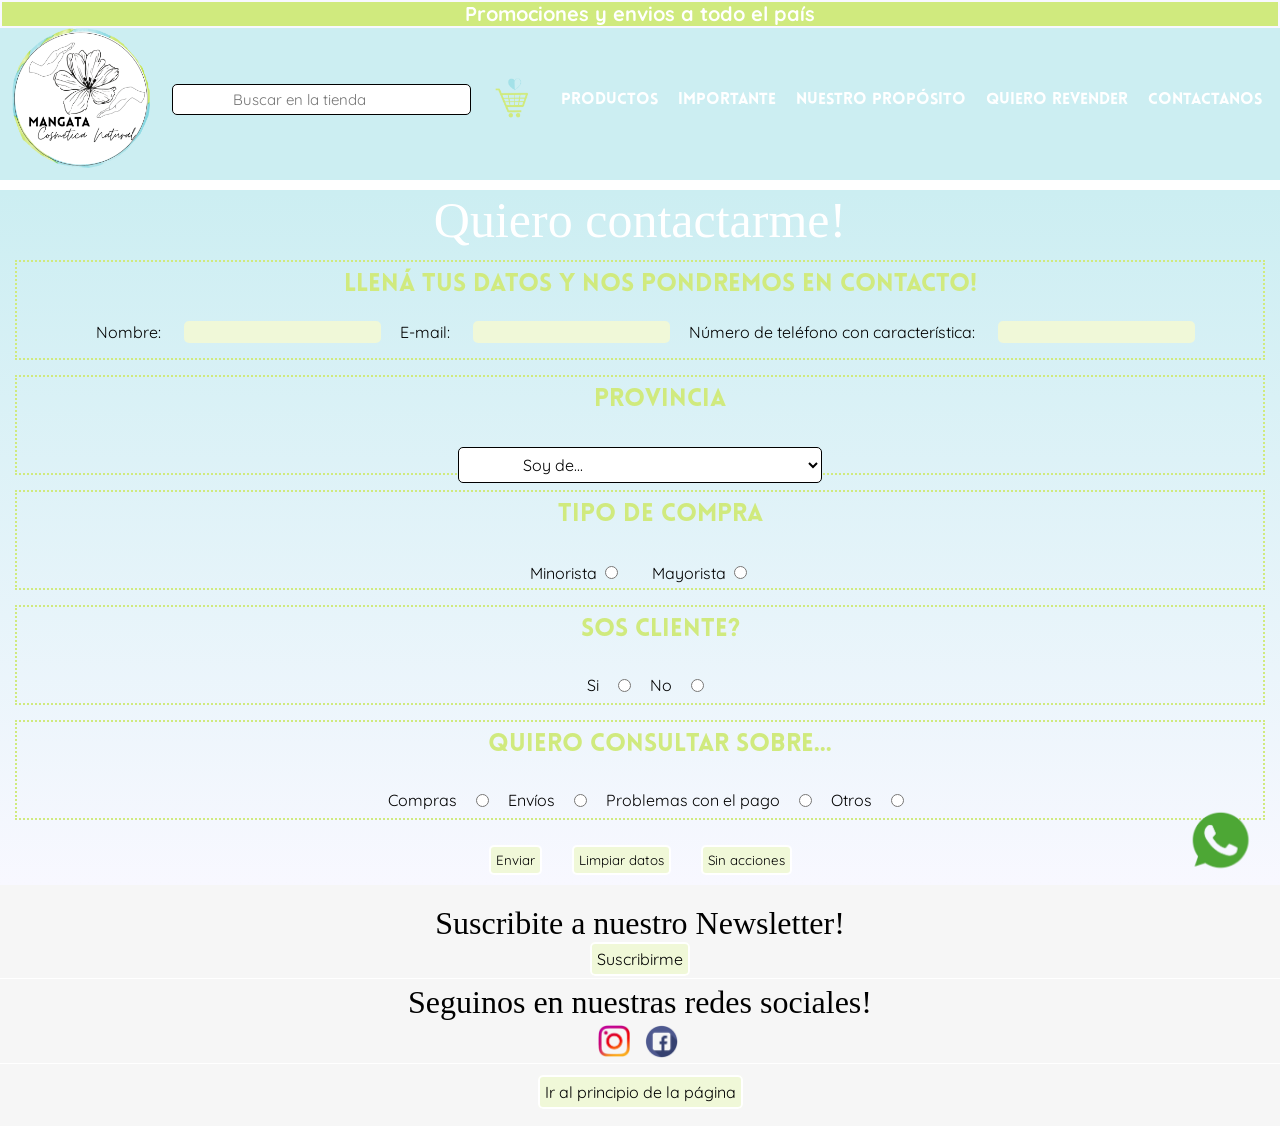
<file: mangata-ideaGranato/subpaginas/contacto.html>
<!DOCTYPE html>
<html lang="en">

<head>
    <meta charset="UTF-8">
    <meta name="viewport" content="width=device-width, initial-scale=1.0">
    <title>Mangata</title>
    <link rel="stylesheet" href="../css/style.css">
    <link rel="stylesheet" href="../css/gridFlexBox.css">
    <link rel="stylesheet" href="../css/reset.css">
    <link rel="preconnect" href="https://fonts.gstatic.com">
    <link href="https://fonts.googleapis.com/css2?family=Quicksand:wght@300&display=swap" rel="stylesheet">
    <link rel="stylesheet" href="../css/style.css" type="text/css" charset="utf-8" />
    <link rel="stylesheet" href="https://cdnjs.cloudflare.com/ajax/libs/animate.css/4.1.1/animate.min.css" />
    <link rel="icon" href="../imagenes/favicon.png" />
</head>

<!-- BODY -->

<body class="body">

    <!-- HEADER -->
    <header id="header" class="principio">
        <div id="div__mensaje">
            <p class="header__mensaje">Promociones y envios a todo el país</p>
        </div>
        <section class="header__elementos">

          <!-- LOGO -->
          <div id="div__logo">
            <a href="../index.html">
            <img class="header__logo" src="../imagenes/logosSinFondo.png" alt="Logo de Mangata cosmética Natural"> </a>
        </div>

            <!-- BUSCADOR -->
            <div id="div__buscador">
                <input class="buscador" type="search" placeholder="Buscar en la tienda" name="id">
            </div>

            <!-- CARRITO -->
            <div id="div__carrito">

                <a class="iconoCarrito" href="./subpaginas/carrito.html">
                    <img class="iconoCarrito" src="../imagenes/carrito.png" alt="Carrito de compras"></a>
            </div>

            <!-- MENU -->
            <nav id="navegacion">
                <ul class="menu">
                    <li class="nivel1">
                        <a class="menu__a" href="#">Productos</a>
                        <ul class="submenu1">
                            <li class="subMenu1__boton">
                                <a class="subMenu1__a" href="./productos.html">Ver todos los
                                    productos</a>
                            </li>
                            <li class="subMenu1__boton">
                                <a class="subMenu1__a" href="./cabello.html">Cabello</a>
                            </li>
                            <li class="subMenu1__boton">
                                <a class="subMenu1__a" href="./rostro.html">Skincare</a>
                            </li>
                            <li class="subMenu1__boton">
                                <a class="subMenu1__a" href="./humectantes.html">Humectantes</a>
                            </li>
                            <li class="subMenu1__boton">
                                <a class="subMenu1__a" href="./aceites.html">Aceites</a>
                            </li>
                            <li class="subMenu1__boton">
                                <a class="subMenu1__a" href="./cuidado-corporal.html">Cuidado
                                    corporal</a>
                            </li>
                            <li class="subMenu1__boton">
                                <a class="subMenu1__a" href="./promos-y-kits.html">Promos y Kits para
                                    vos</a>
                            </li>
                        </ul>
                    </li>
                    <li class="nivel1"> <a href="#" class="menu__a">importante</a>
                        <ul class="submenu2">
                            <li>
                                <a class="subMenu2__boton" href="./Tipo-piel-cabello.html">Tipos de piel
                                    y
                                    cabello</a>
                            </li>
                            <li>
                                <a class="subMenu2__boton" href="./cuidado-corporal.html">Cuidado de los
                                    productos</a>
                            </li>
                            <li class="menu2__boton">
                                <a class="subMenu2__boton" href="./preguntas.html">Preguntas
                                    frecuentes</a>
                            </li>
                        </ul>
                    </li>
                    <li class="nivel1">
                        <a class="menu__a" href="./quienes-somos.html">Nuestro propósito</a>
                    </li>
                    <li class="nivel1">
                        <a class="menu__a" href="./quiero-revender.html">Quiero revender</a>
                    </li>
                    <li class="nivel1">
                        <a class="menu__a" href="./contacto.html">Contactanos</a>
                    </li>
                </ul>
            </nav>
        </section>
    </header>

    <!-- MAIN -->
    <main class="gradiant">
        <h1 class="tituloH1">Quiero contactarme!</h1>

        <!-- FORM1 -->
        <Form class="form-base" action="" method="POST" enctype="multipart/form-data">
            <fieldset>
                <legend class="legend animate__animated animate__fadeInRight">Llená tus datos y nos pondremos en
                    contacto!</legend>

                <!-- DATOS PERSONALES -->
                <section class="form__row">
                    <section>
                        <label class="nombre-campos" for="nombre_apellido">Nombre:</label>
                        <input class="form-campos" type="text" name="nombre_apellido">
                    </section>

                    <section>
                        <label class="nombre-campos" for="mail">E-mail:</label>
                        <input class="form-campos" type="email" name="mail">
                    </section>

                    <section>

                        <label class="nombre-campos" for="tel">Número de teléfono con característica:</label>
                        <input class="form-campos" type="number" name="tel">
                    </section>
                </section>
            </fieldset>
        </Form>

        <!-- FORM2 -->
        <form class="form-base" action="" method="POST" enctype="multipart/form-data">
            <fieldset>
                <legend class="legend">Provincia</legend>
                <select class="nombre-campos buscador form__row" name="Provincia">
                    <option class="nombre-campos" value="00">Soy de...</option>
                    <option class="nombre-campos" value="0">BUENOS AIRES</option>
                    <option class="nombre-campos" value="1">CATAMARCA</option>
                    <option class="nombre-campos" value="2">CHACO</option>
                    <option class="nombre-campos" value="3">CHUBUT</option>
                    <option class="nombre-campos" value="4">CIUDAD AUTONOMA DE Bs As</option>
                    <option class="nombre-campos" value="5">CORDOBA</option>
                    <option class="nombre-campos" value="6">CORRIENTES</option>
                    <option class="nombre-campos" value="7">ENTRE RIOS</option>
                    <option class="nombre-campos" value="8">FORMOSA</option>
                    <option class="nombre-campos" value="9">JUJUY</option>
                    <option class="nombre-campos" value="10">LA PAMPA</option>
                    <option class="nombre-campos" value="11">LA RIOJA</option>
                    <option class="nombre-campos" value="12">MENDOZA</option>
                    <option class="nombre-campos" value="13">MISIONES</option>
                    <option class="nombre-campos" value="14">NEUQUEN</option>
                    <option class="nombre-campos" value="15">RIO NEGRO</option>
                    <option class="nombre-campos" value="16">SALTA</option>
                    <option class="nombre-campos" value="17">SAN JUAN</option>
                    <option class="nombre-campos" value="18">SAN LUIS</option>
                    <option class="nombre-campos" value="19">SANTA CRUZ</option>S
                    <option class="nombre-campos" value="20">SANTA FE</option>
                    <option class="nombre-campos" value="21">SANTIAGO DEL ESTERO</option>
                    <option class="nombre-campos" value="22">TIERRA DEL FUEGO</option>
                </select>
            </fieldset>
        </Form>
        <!-- TIPO DE COMPRA -->
        <form class="form-base" action="" method="POST" enctype="multipart/form-data">
            <fieldset>
                <legend class="legend">Tipo de Compra</legend>
                <section class="form__row">
                    <div class="nombre-campos">Minorista
                        <input class="form-campos radio" type="radio" name="venta" value="Min">
                    </div>
                    <div class="nombre-campos">Mayorista
                        <input class="form-campos radio" type="radio" name="venta" value="May">
                    </div>
                </section>
            </fieldset>
        </Form>

        <!-- FORM SOS CLIENTE? -->
        <form class="form-base" action="" method="POST" enctype="multipart/form-data">
            <fieldset>
                <legend class="legend">Sos cliente?</legend>
                <section class="form__row">
                    <div class="nombre-campos">Si</div>
                    <input class="form-campos radio" type="radio" name="Cliente" value="Cliente">
                    <div class="nombre-campos">No</div>
                    <input class="form-campos radio" type="radio" name="Cliente" value="No cliente">
                </section>
            </fieldset>
        </Form>

        <!-- FORM CONSULTA -->
        <form class="form-base" action="" method="POST" enctype="multipart/form-data">
            <fieldset>
                <legend class="legend">Quiero consultar sobre...</legend>
                <section class="form__row">
                    <div class="nombre-campos">Compras</div>
                    <input class="form-campos radio" type="radio" name="consulta contacto" value="c. compra">
                    <div class="nombre-campos">Envíos</div>
                    <input class="form-campos radio" type="radio" name="consulta contacto" value="c. envio">
                    <div class="nombre-campos">Problemas con el pago</div>
                    <input class="form-campos radio" type="radio" name="consulta contacto" value="c. pago">
                    <div class="nombre-campos">Otros</div>
                    <input class="form-campos radio" type="radio" name="consulta contacto" value="c. otras">
                </section>
            </fieldset>
        </Form>

        <!-- BOTONES -->
        <div class="form__3botones form__base">
            <div>
                <input class="form__boton boton-verde" type="submit" value="Enviar">
            </div>
            <div>
                <input class="form__boton boton-verde" type="reset" value="Limpiar datos">
            </div>
            <div>
                <input class="form__boton boton-verde" type="button" value="Sin acciones">
            </div>
    </main>


    <!-- FOOTER -->
    <footer>

        <!-- NEWSLETTER -->
        <h4 class="tituloH4">Suscribite a nuestro Newsletter!</h4>
        <div class="center borderBottom">
            <a class="boton-verde" href="./newsletter.html">Suscribirme</a>
        </div>

        <!-- REDES SOCIALES -->
        <div>
            <h4 class="tituloH4">Seguinos en nuestras redes sociales!</h4>
            <div class="botonRedes borderBottom">
                <a href="https://instagram.com/mangata.cosmeticanatural?utm_medium=copy_link">
                    <img class="botonIg" src="../imagenes/logoIgSinFondo.png" alt="Instagram"></a>

                <a href="https://m.facebook.com/Mangata-Cosmetica-Natural-104236034894265/">
                    <img class="botonFb" src="../imagenes/logoFacebookSinFondo.png" alt="Facebook">
                </a>
                <div>
                    <a class="botonWsp" href="https://api.whatsapp.com/send/?phone=543543695392&text&app_absent=0">
                        <img class="botonWsp" src="../imagenes/logoWspSinFondo.png" alt="Whatsapp"></a>
                </div>
            </div>

            <!--IR AL PRINCIPIO -->
            <div class="center">
                <a class="boton-verde" href="#header">Ir al principio de la página</a>
            </div>
    </footer>
</body>

</html>
</file>
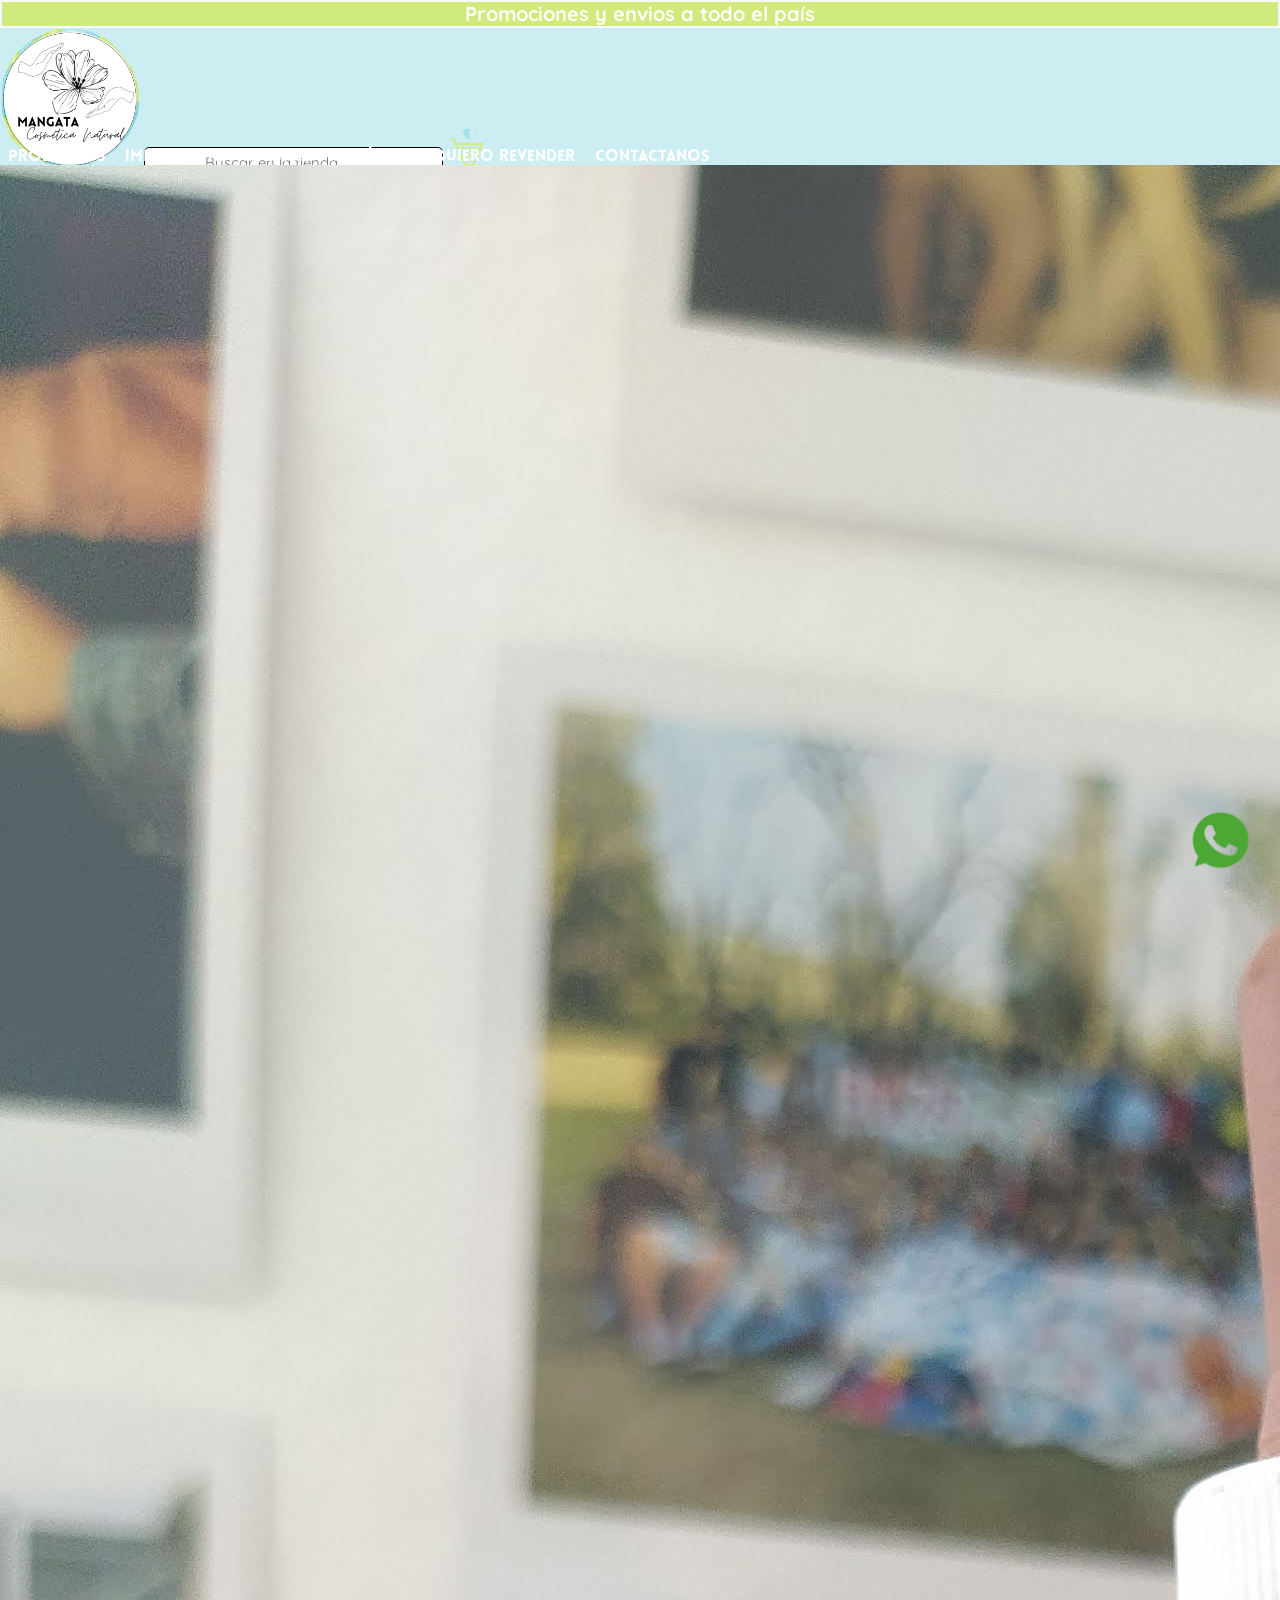
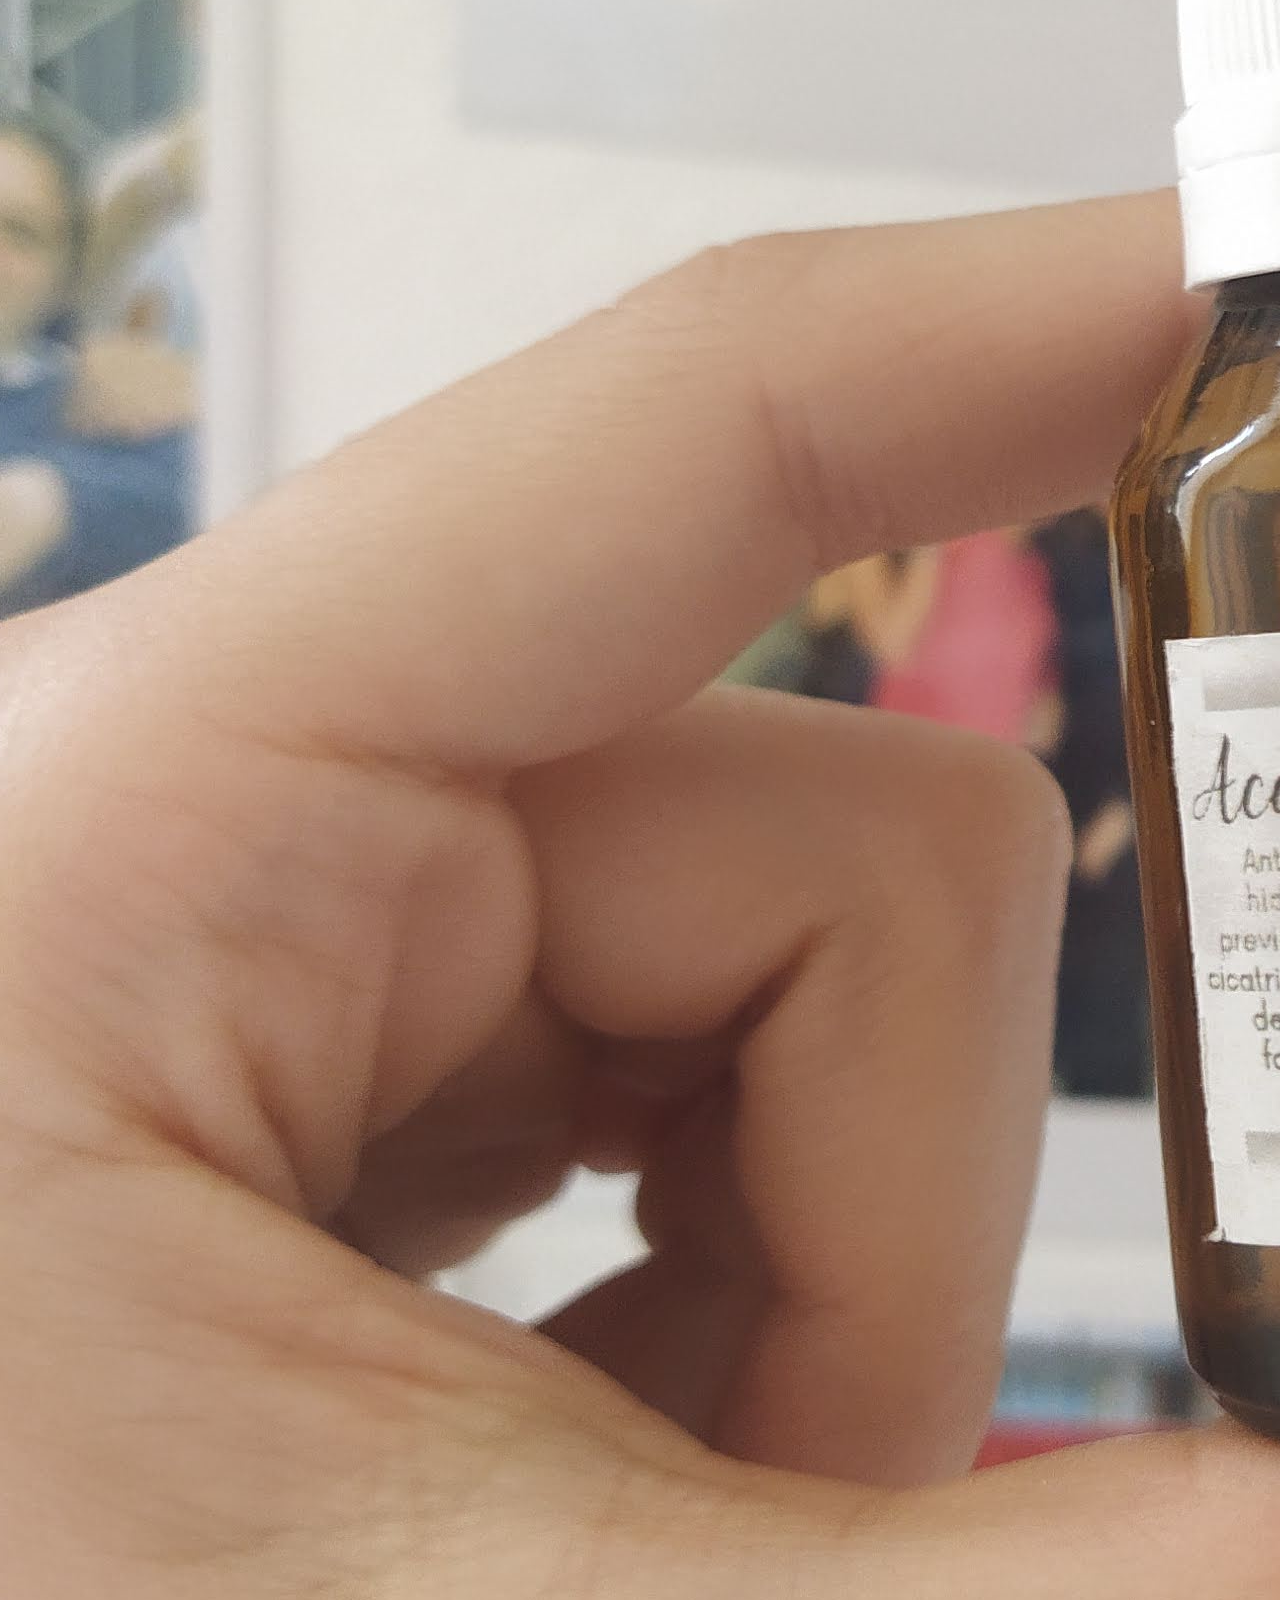
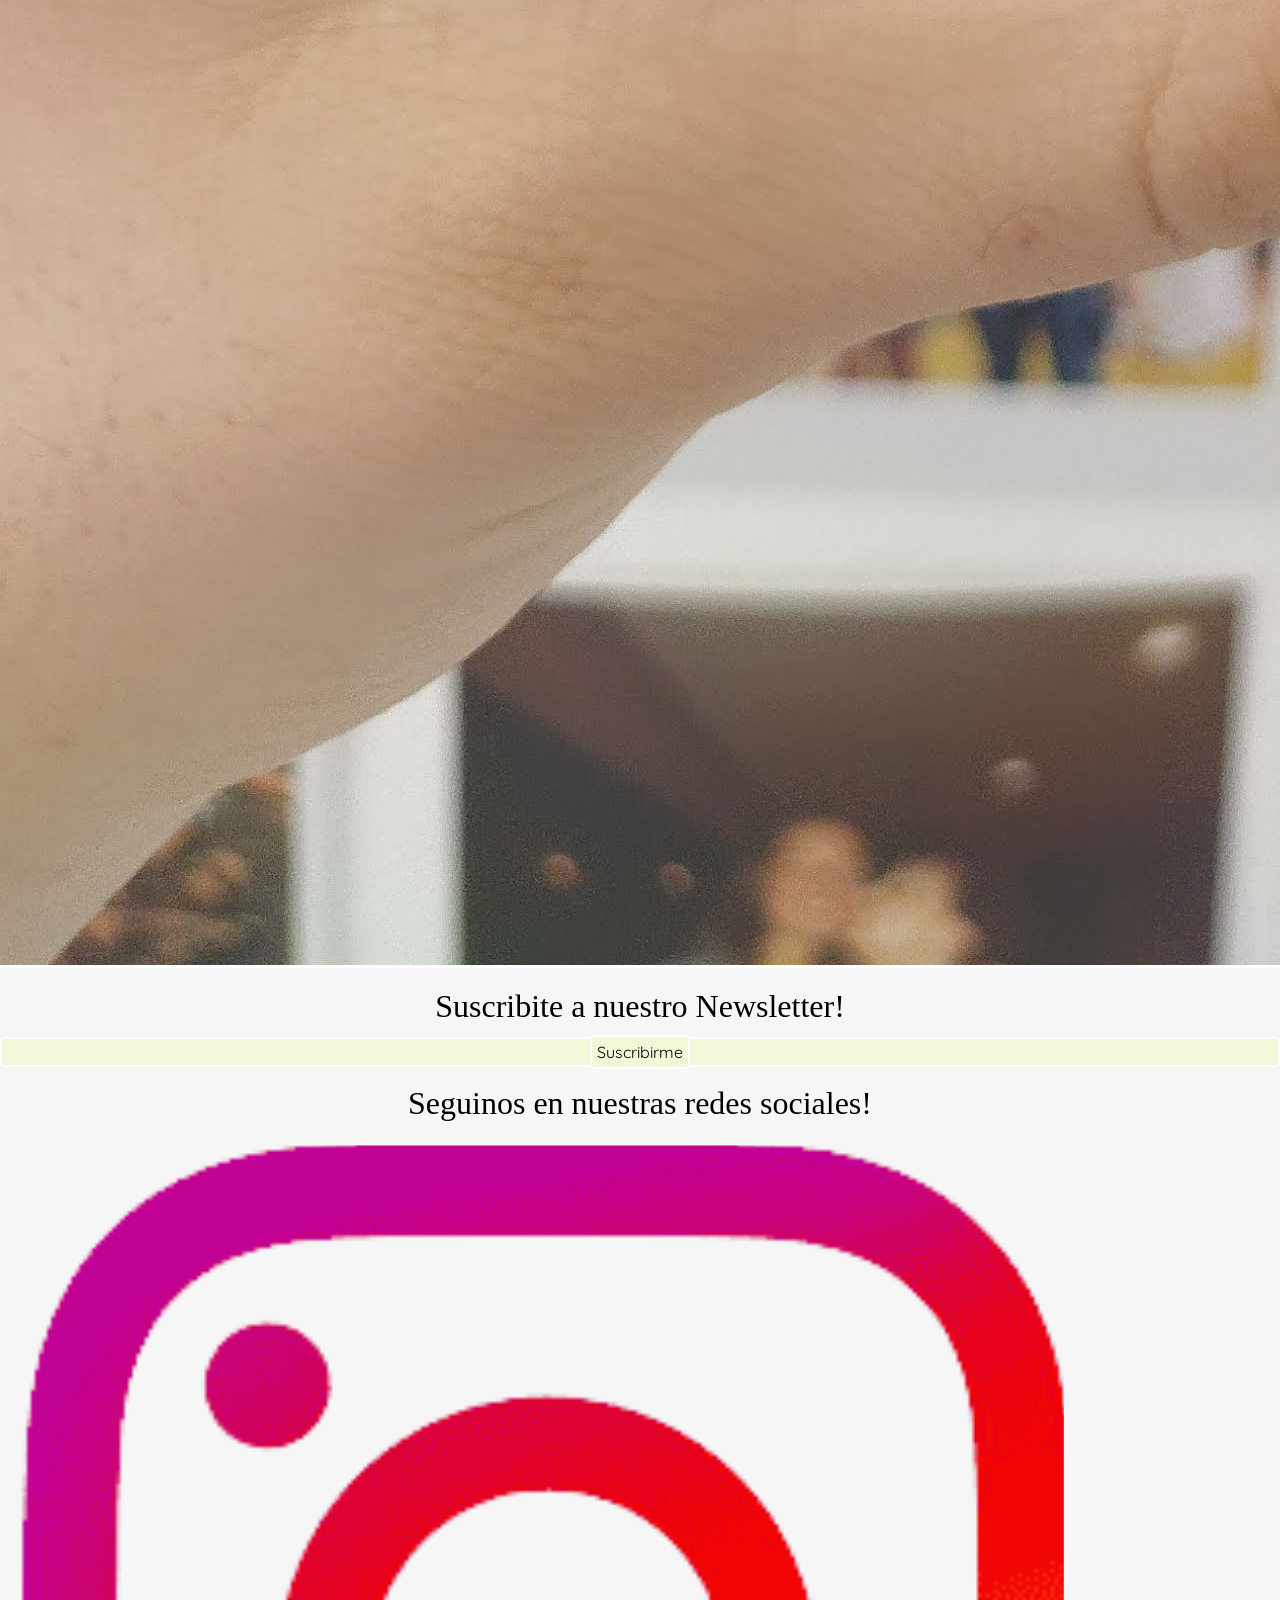
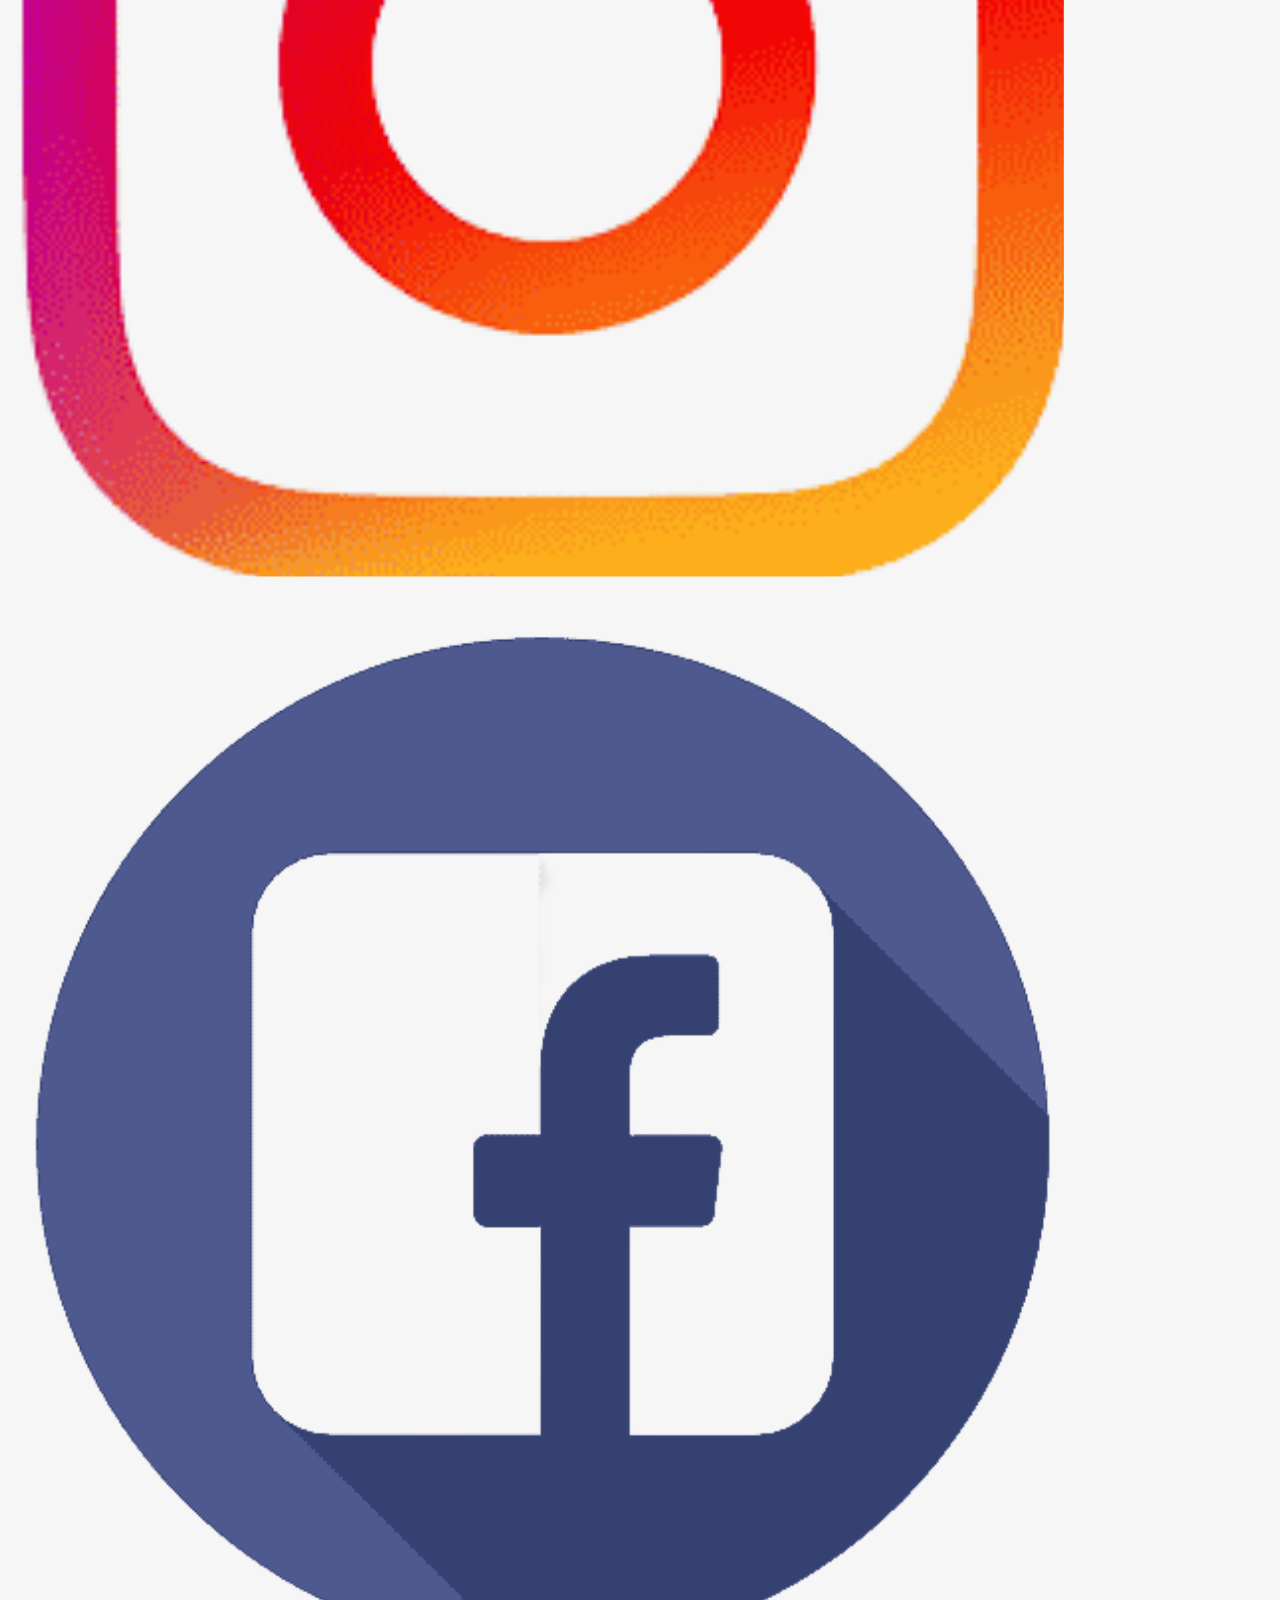
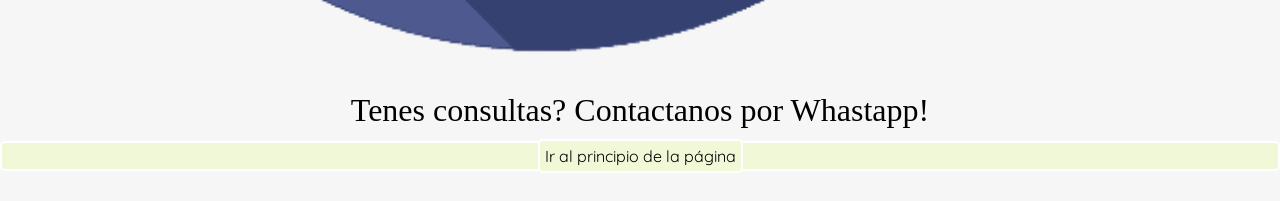
<file: mangata-ideaGranato/subpaginas/cuidadoCorporal.html>
<!DOCTYPE html>
<html lang="en">

<head>
    <meta charset="UTF-8">
    <meta name="viewport" content="width=device-width, initial-scale=1.0">
    <title>Mangata</title>
    <link rel="stylesheet" href="../css/style.css">
    <link rel="stylesheet" href="../css/reset.css">
    <link rel="preconnect" href="https://fonts.gstatic.com">
    <link href="https://fonts.googleapis.com/css2?family=Quicksand:wght@300&display=swap" rel="stylesheet">
    <link rel="stylesheet" href="../css/style.css" type="text/css" charset="utf-8" />
</head>

<body>
    <header id="header" class="principio">
        <section>
            <div>
                <p class="header__mensaje">Promociones y envios a todo el país</p>
            </div>

            <img class="header__logo" src="../imagenes/logosSinFondo.png" alt="Logo de Mangata cosmética Natural">

            <input class="buscador" type="search" placeholder="Buscar en la tienda" name="id">

            <a class="iconoCarrito" href="carrito.html">
                <img class="iconoCarrito" src="../imagenes/carrito.png" alt="Carrito de compras"></a>

        </section>
        <nav class="navegacion">
            <ul class="menu">
                <li class="nivel1">
                    <a class="menu__a" href="#">Productos</a>
                    <ul class="submenu1">
                        <li class="subMenu1__boton">
                            <a class="subMenu1__a" href="productos.html">Ver todos los productos</a>
                        </li>
                        <li class="subMenu1__boton">
                            <a class="subMenu1__a" href="cabello.html">Cabello</a>
                        </li>
                        <li class="subMenu1__boton">
                            <a class="subMenu1__a" href="rostro.html">Skincare</a>
                        </li>
                        <li class="subMenu1__boton">
                            <a class="subMenu1__a" href="humectantes.html">Humectantes</a>
                        </li>
                        <li class="subMenu1__boton">
                            <a class="subMenu1__a" href="aceites.html">Aceites</a>
                        </li>
                        <li class="subMenu1__boton">
                            <a class="subMenu1__a" href="cuidado-corporal.html">Cuidado corporal</a>
                        </li>
                        <li class="subMenu1__boton">
                            <a class="subMenu1__a" href="promos-y-kits.html">Promos y Kits para vos</a>
                        </li>
                    </ul>
                </li>
                <li class="nivel1"> <a href="#" class="menu__a">importante</a>
                    <ul class="submenu2">
                        <li>
                            <a class="subMenu2__boton" href="Tipo-piel-cabello.html">Tipos de piel y
                                cabello</a>
                        </li>
                        <li>
                            <a class="subMenu2__boton" href="cuidado-productos.html">Cuidado de los
                                productos</a>
                        </li>
                        <li class="menu2__boton">
                            <a class="subMenu2__boton" href="preguntas.html">Preguntas frecuentes</a>
                        </li>
                    </ul>
                </li>
                <li class="nivel1">
                    <a class="menu__a" href="quienes-somos.html">Nuestro propósito</a>
                </li>
                <li class="nivel1">
                    <a class="menu__a" href="quiero-revender.html">Quiero revender</a>
                </li>
                <li class="nivel1">
                    <a class="menu__a" href="contacto.html">Contactanos</a>
                </li>
            </ul>
        </nav>
        </section>
    </header>
    <main>
            <a  class href="./detalle-productos.html"><img class="imgProductos" src="../imagenes/aceiteDeRicino.jpg" alt="Aceite de ricino"></a>
        
    </main>
    <footer>
        <div>
            <h4 class="tituloH4">Suscribite a nuestro Newsletter!</h4>
        </div>
        <div class="boton-verde">
            <a class="boton-verde" href="newsletter.html">Suscribirme</a>
        </div>
        <div>
            <h4 class="tituloH4">Seguinos en nuestras redes sociales!</h4>
            <div class="botonRedes">
                <a href="https://instagram.com/mangata.cosmeticanatural?utm_medium=copy_link">
                    <img class="botonIg" src="../imagenes/logoIgSinFondo.png" alt="Instagram"></a>
            </div>
            <div class="botonRedes">
                <a href="https://m.facebook.com/Mangata-Cosmetica-Natural-104236034894265/">
                    <img class="botonFb" src="../imagenes/logoFacebookSinFondo.png" alt="Facebook">
                </a>
            </div>
        </div>
        <div>
            <h4 class="tituloH4">Tenes consultas? Contactanos por Whastapp!</h4>
            <div>
                <a class="botonWsp" href="https://api.whatsapp.com/send/?phone=543543695392&text&app_absent=0">
                    <img class="botonWsp" src="../imagenes/logoWspSinFondo.png" alt="Whatsapp"></a>
            </div>
        </div>
        <div class="boton-verde">
            <a class="boton-verde" href="#header">Ir al principio de la página</a>
        </div>
    </footer>
</body>
</html>
</file>
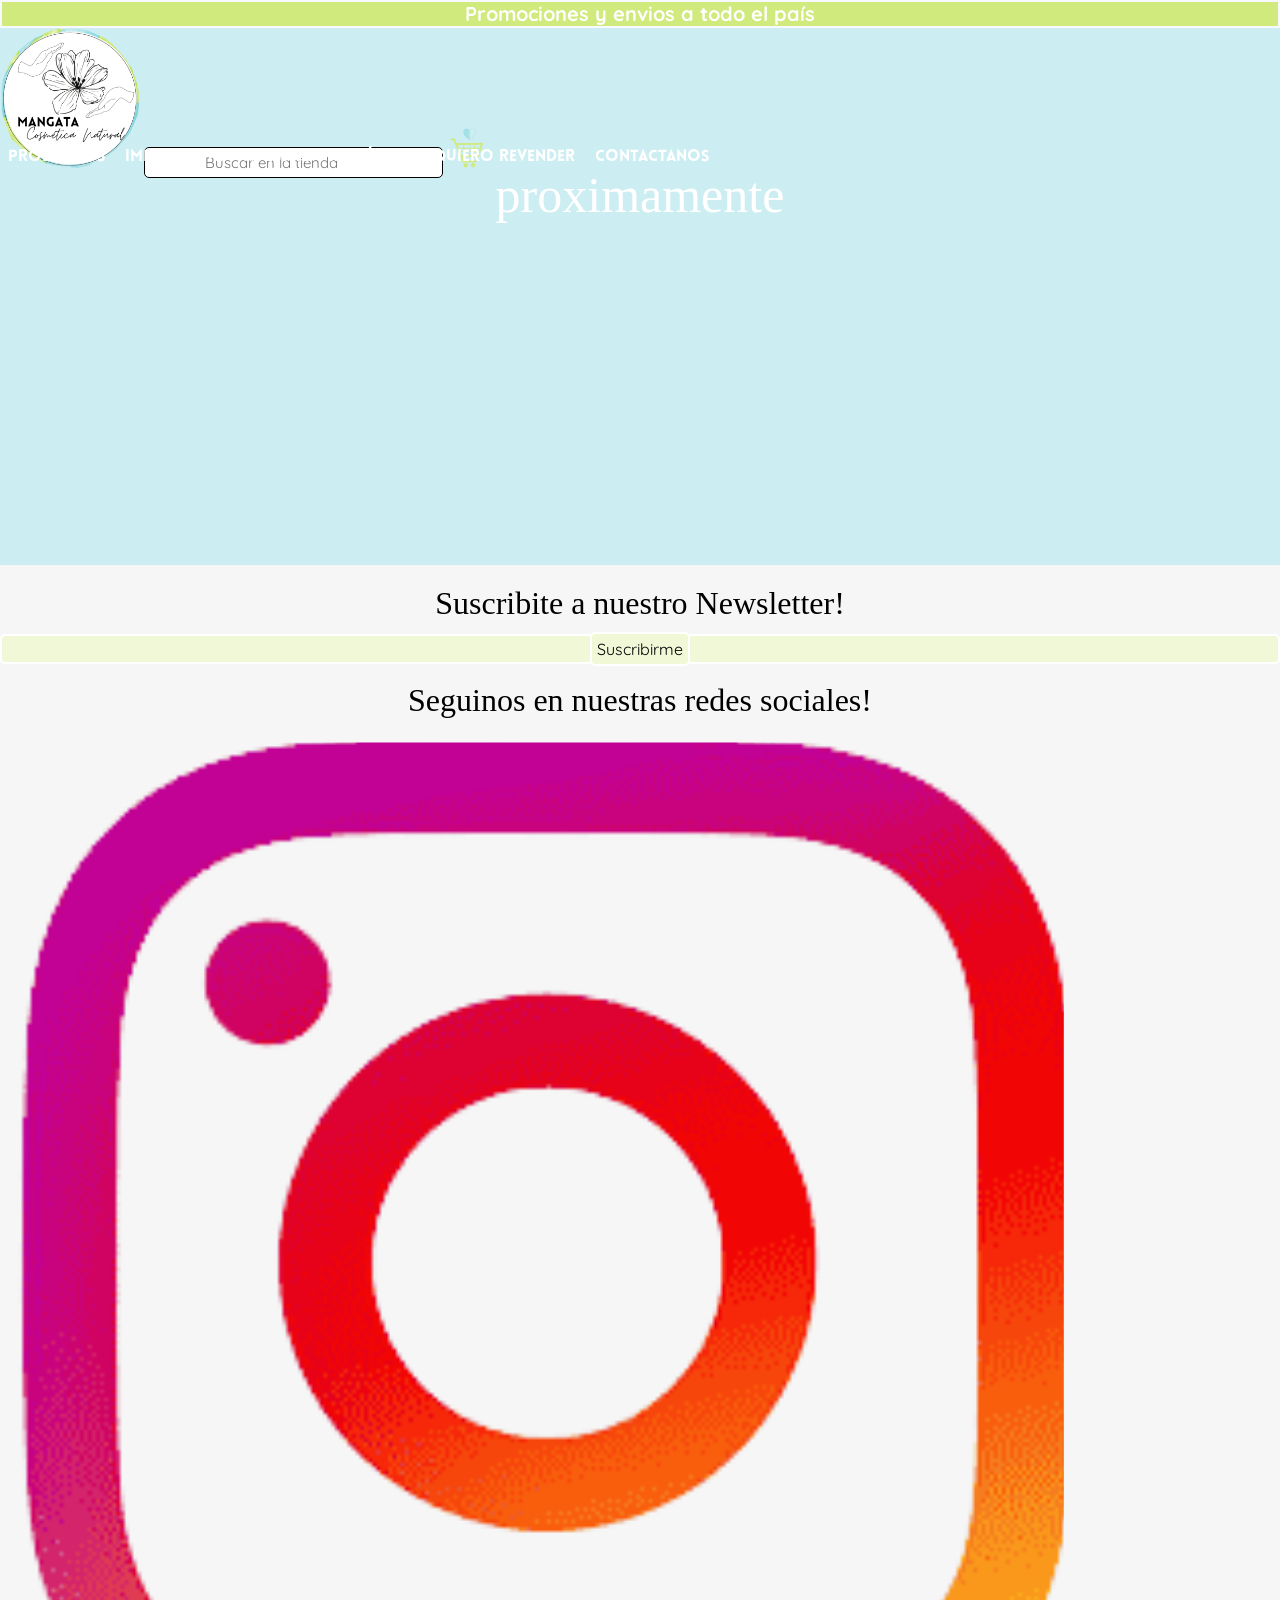
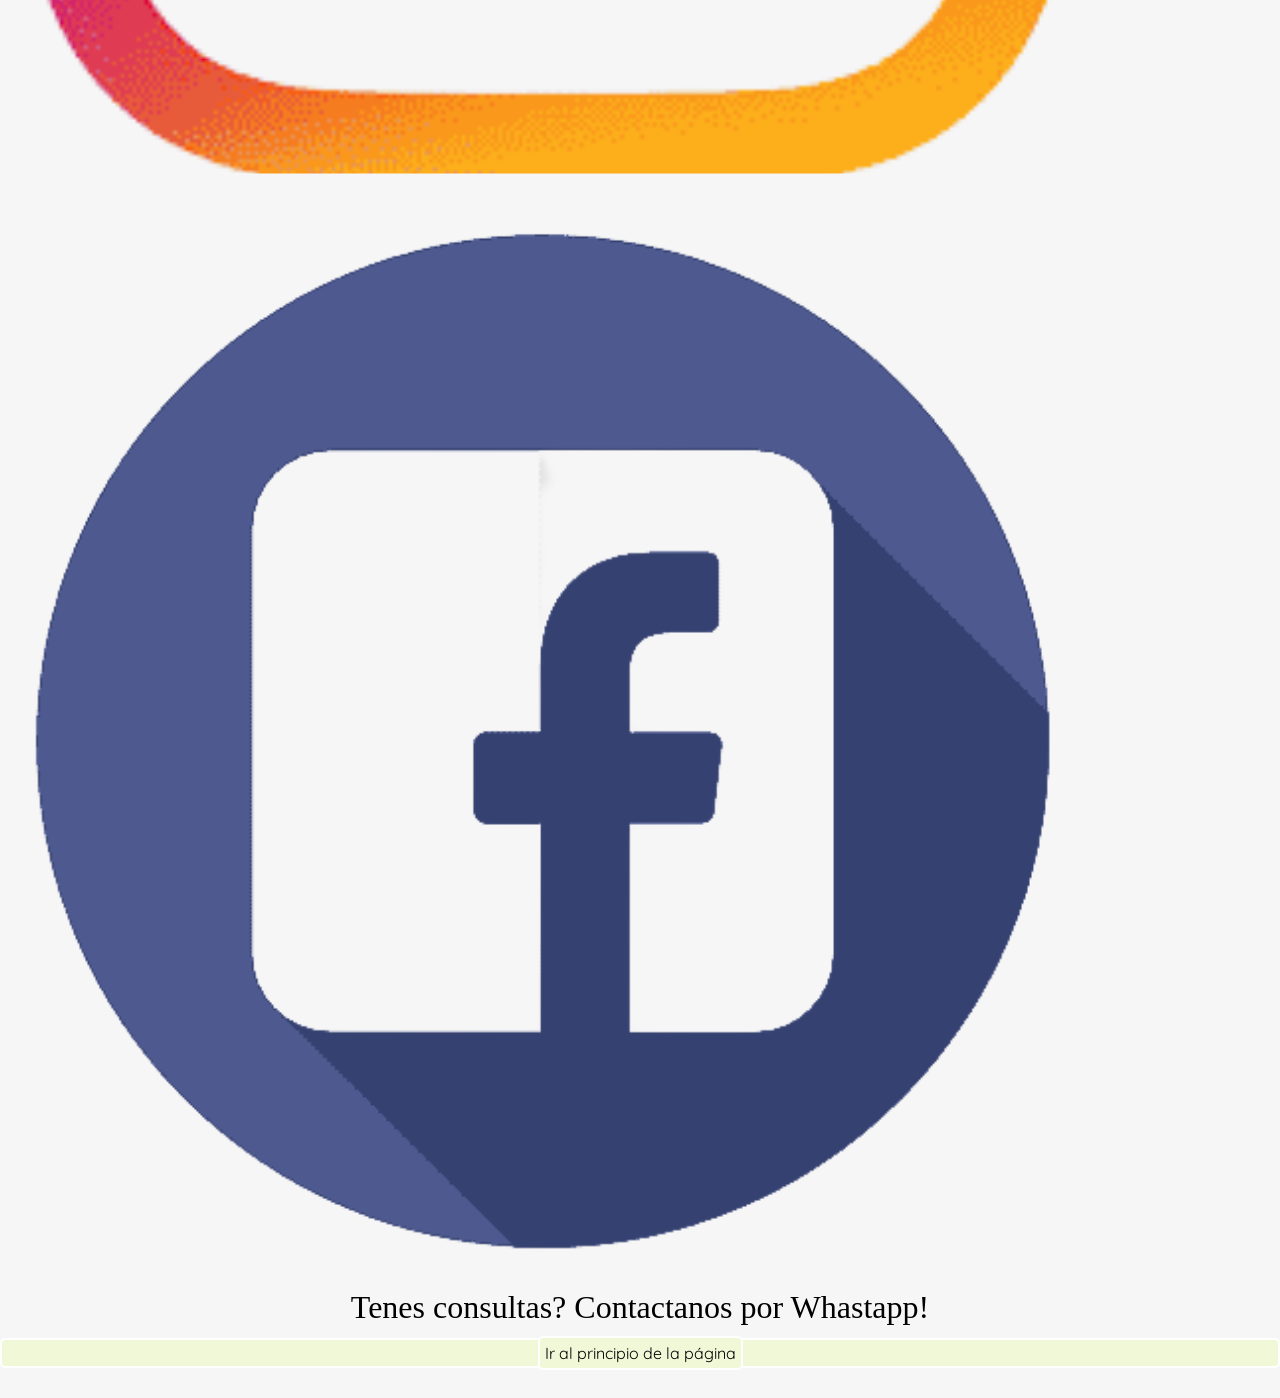
<file: mangata-ideaGranato/subpaginas/cuidadoProductos.html>
<!DOCTYPE html>
<html lang="en">

<head>
    <meta charset="UTF-8">
    <meta name="viewport" content="width=device-width, initial-scale=1.0">
    <title>Mangata</title>
    <link rel="stylesheet" href="../css/style.css">
    <link rel="stylesheet" href="../css/reset.css">
    <link rel="preconnect" href="https://fonts.gstatic.com">
    <link href="https://fonts.googleapis.com/css2?family=Quicksand:wght@300&display=swap" rel="stylesheet">
    <link rel="stylesheet" href="../css/style.css" type="text/css" charset="utf-8" />
</head>

<body>
    <header id="header" class="principio">
        <section>
            <div>
                <p class="header__mensaje">Promociones y envios a todo el país</p>
            </div>

            <img class="header__logo" src="../imagenes/logosSinFondo.png" alt="Logo de Mangata cosmética Natural">

            <input class="buscador" type="search" placeholder="Buscar en la tienda" name="id">

            <a class="iconoCarrito" href="carrito.html">
                <img class="iconoCarrito" src="../imagenes/carrito.png" alt="Carrito de compras"></a>

        </section>
        <nav class="navegacion">
            <ul class="menu">
                <li class="nivel1">
                    <a class="menu__a" href="#">Productos</a>
                    <ul class="submenu1">
                        <li class="subMenu1__boton">
                            <a class="subMenu1__a" href="productos.html">Ver todos los productos</a>
                        </li>
                        <li class="subMenu1__boton">
                            <a class="subMenu1__a" href="cabello.html">Cabello</a>
                        </li>
                        <li class="subMenu1__boton">
                            <a class="subMenu1__a" href="rostro.html">Skincare</a>
                        </li>
                        <li class="subMenu1__boton">
                            <a class="subMenu1__a" href="humectantes.html">Humectantes</a>
                        </li>
                        <li class="subMenu1__boton">
                            <a class="subMenu1__a" href="aceites.html">Aceites</a>
                        </li>
                        <li class="subMenu1__boton">
                            <a class="subMenu1__a" href="cuidado-corporal.html">Cuidado corporal</a>
                        </li>
                        <li class="subMenu1__boton">
                            <a class="subMenu1__a" href="promos-y-kits.html">Promos y Kits para vos</a>
                        </li>
                    </ul>
                </li>
                <li class="nivel1"> <a href="#" class="menu__a">importante</a>
                    <ul class="submenu2">
                        <li>
                            <a class="subMenu2__boton" href="Tipo-piel-cabello.html">Tipos de piel y
                                cabello</a>
                        </li>
                        <li>
                            <a class="subMenu2__boton" href="cuidado-corporal.html">Cuidado de los
                                productos</a>
                        </li>
                        <li class="menu2__boton">
                            <a class="subMenu2__boton" href="preguntas.html">Preguntas frecuentes</a>
                        </li>
                    </ul>
                </li>
                <li class="nivel1">
                    <a class="menu__a" href="quienes-somos.html">Nuestro propósito</a>
                </li>
                <li class="nivel1">
                    <a class="menu__a" href="quiero-revender.html">Quiero revender</a>
                </li>
                <li class="nivel1">
                    <a class="menu__a" href="contacto.html">Contactanos</a>
                </li>
            </ul>
        </nav>
        </section>
    </header>
    <main class="main-cuidadoProductos">
        <h1 class="tituloH1">proximamente</h1>
    </main>
    <footer>
        <div>
            <h4 class="tituloH4">Suscribite a nuestro Newsletter!</h4>
        </div>
        <div class="boton-verde">
            <a class="boton-verde" href="newsletter.html">Suscribirme</a>
        </div>
        <div>
            <h4 class="tituloH4">Seguinos en nuestras redes sociales!</h4>
            <div class="botonRedes">
                <a href="https://instagram.com/mangata.cosmeticanatural?utm_medium=copy_link">
                    <img class="botonIg" src="../imagenes/logoIgSinFondo.png" alt="Instagram"></a>
            </div>
            <div class="botonRedes">
                <a href="https://m.facebook.com/Mangata-Cosmetica-Natural-104236034894265/">
                    <img class="botonFb" src="../imagenes/logoFacebookSinFondo.png" alt="Facebook">
                </a>
            </div>
        </div>
        <div>
            <h4 class="tituloH4">Tenes consultas? Contactanos por Whastapp!</h4>
        </div>
        <div class="boton-verde">
            <a class="boton-verde" href="#header">Ir al principio de la página</a>
        </div>
    </footer>
</body>
</html>
</file>
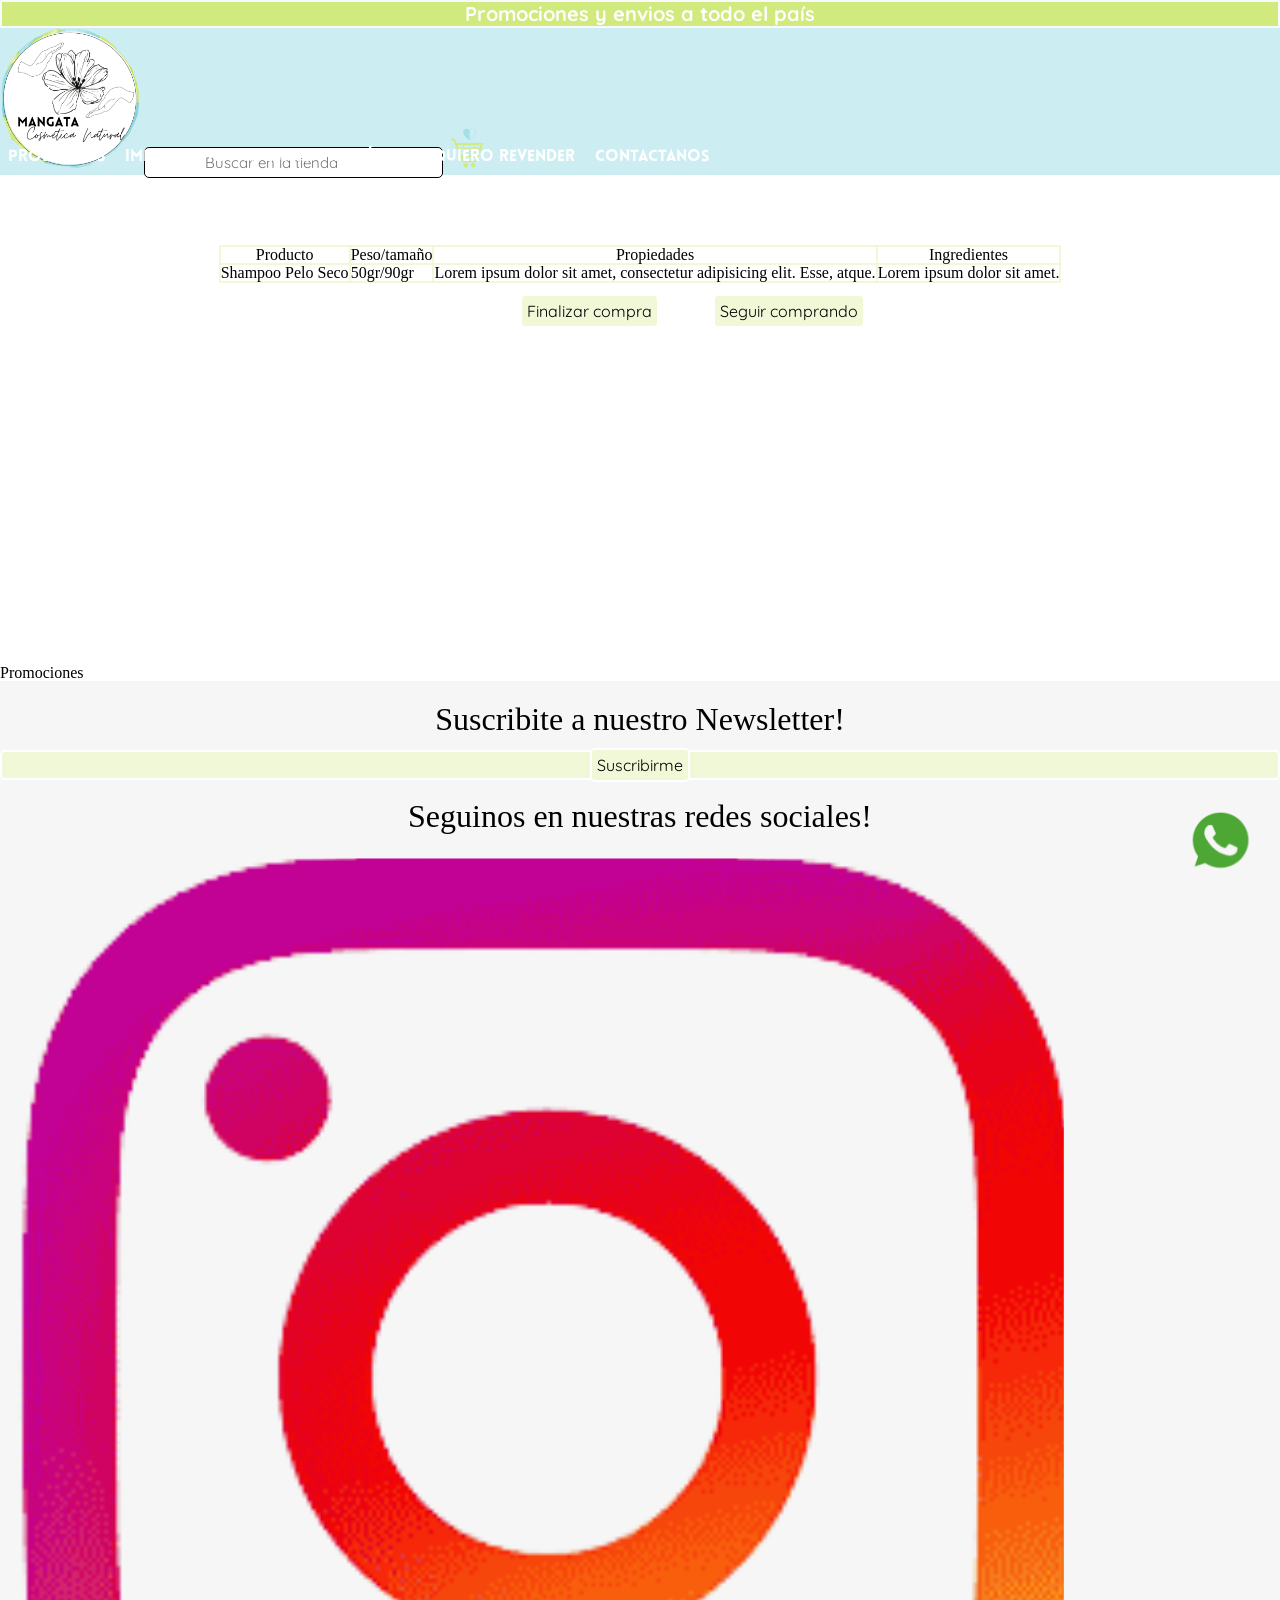
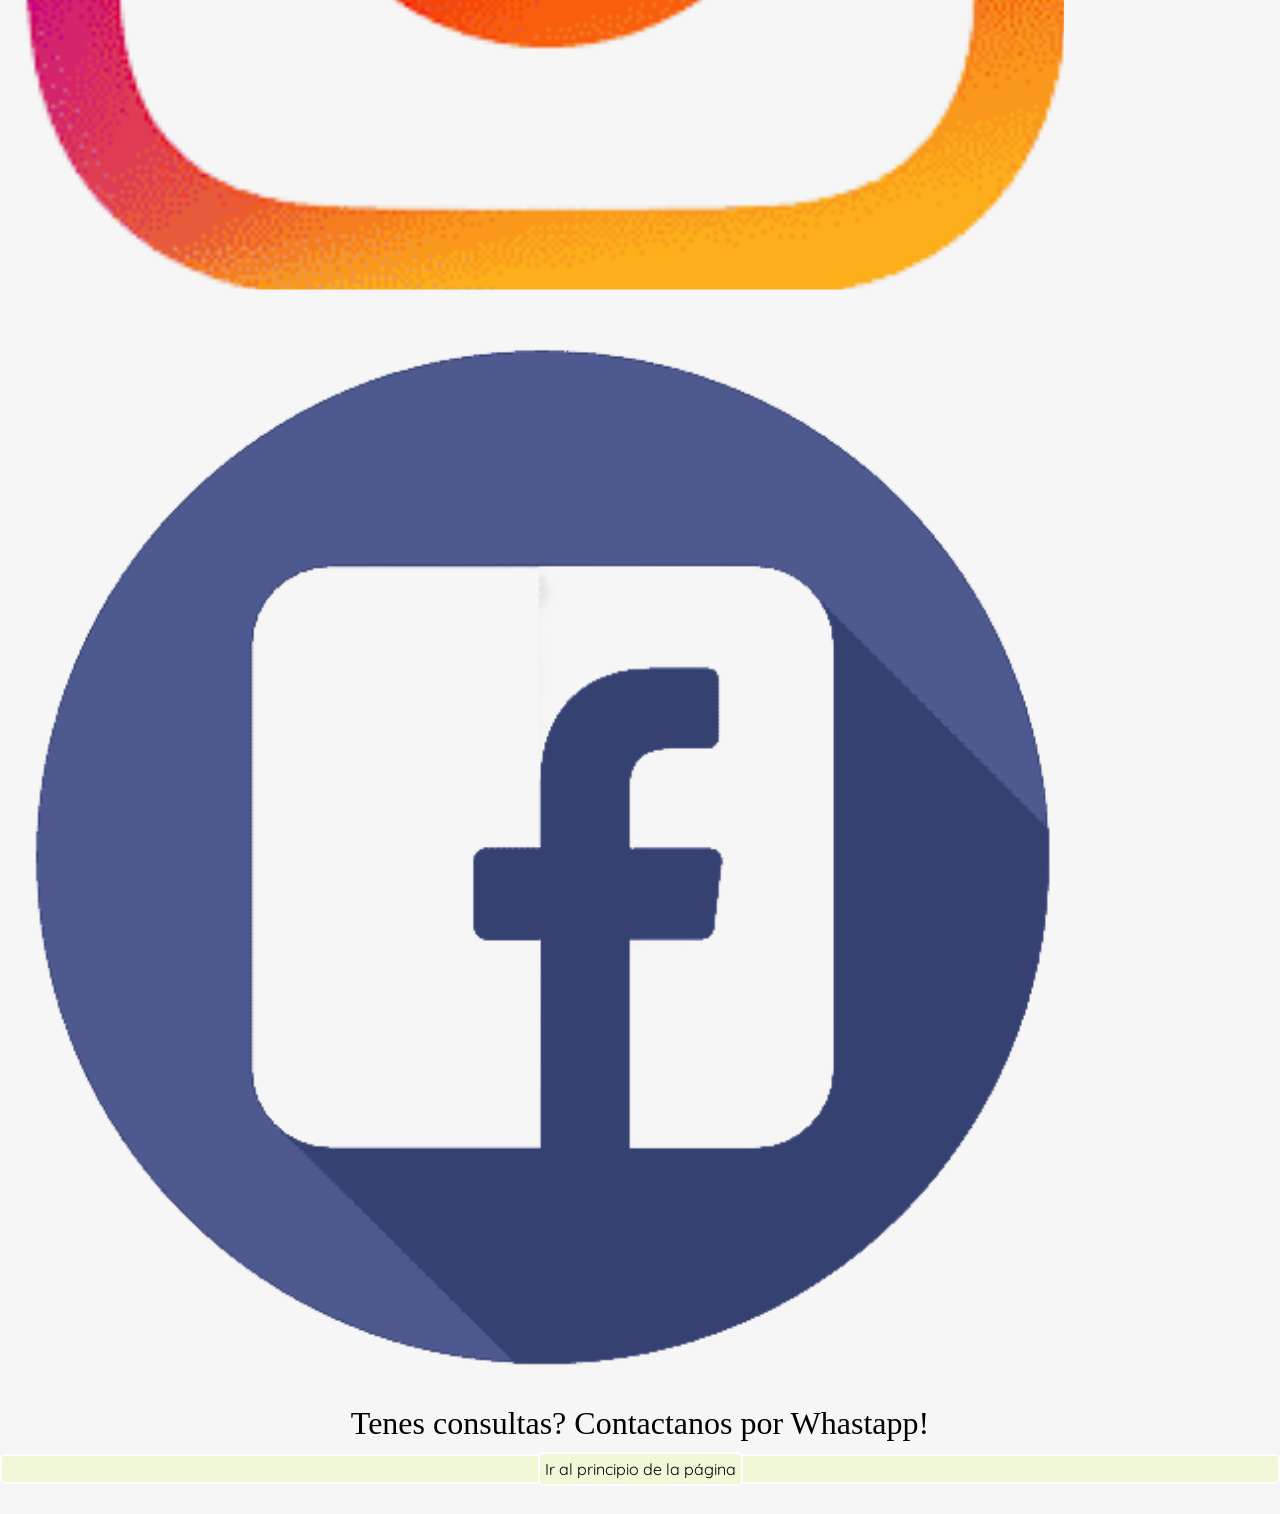
<file: mangata-ideaGranato/subpaginas/detalleProductos.html>
<!DOCTYPE html>
<html lang="en">

<head>
    <meta charset="UTF-8">
    <meta name="viewport" content="width=device-width, initial-scale=1.0">
    <title>Mangata</title>
    <link rel="stylesheet" href="../css/style.css">
    <link rel="stylesheet" href="../css/reset.css">
    <link rel="preconnect" href="https://fonts.gstatic.com">
    <link href="https://fonts.googleapis.com/css2?family=Quicksand:wght@300&display=swap" rel="stylesheet">
    <link rel="stylesheet" href="../css/style.css" type="text/css" charset="utf-8" />
</head>

<body>
    <header id="header" class="principio">
        <section>
            <div>
                <p class="header__mensaje">Promociones y envios a todo el país</p>
            </div>

            <img class="header__logo" src="../imagenes/logosSinFondo.png" alt="Logo de Mangata cosmética Natural">

            <input class="buscador" type="search" placeholder="Buscar en la tienda" name="id">

            <a class="iconoCarrito" href="carrito.html">
                <img class="iconoCarrito" src="../imagenes/carrito.png" alt="Carrito de compras"></a>

        </section>
        <nav class="navegacion">
            <ul class="menu">
                <li class="nivel1">
                    <a class="menu__a" href="#">Productos</a>
                    <ul class="submenu1">
                        <li class="subMenu1__boton">
                            <a class="subMenu1__a" href="productos.html">Ver todos los productos</a>
                        </li>
                        <li class="subMenu1__boton">
                            <a class="subMenu1__a" href="cabello.html">Cabello</a>
                        </li>
                        <li class="subMenu1__boton">
                            <a class="subMenu1__a" href="rostro.html">Skincare</a>
                        </li>
                        <li class="subMenu1__boton">
                            <a class="subMenu1__a" href="humectantes.html">Humectantes</a>
                        </li>
                        <li class="subMenu1__boton">
                            <a class="subMenu1__a" href="aceites.html">Aceites</a>
                        </li>
                        <li class="subMenu1__boton">
                            <a class="subMenu1__a" href="cuidado-corporal.html">Cuidado corporal</a>
                        </li>
                        <li class="subMenu1__boton">
                            <a class="subMenu1__a" href="promos-y-kits.html">Promos y Kits para vos</a>
                        </li>
                    </ul>
                </li>
                <li class="nivel1"> <a href="#" class="menu__a">importante</a>
                    <ul class="submenu2">
                        <li>
                            <a class="subMenu2__boton" href="Tipo-piel-cabello.html">Tipos de piel y
                                cabello</a>
                        </li>
                        <li>
                            <a class="subMenu2__boton" href="cuidado-corporal.html">Cuidado de los
                                productos</a>
                        </li>
                        <li class="menu2__boton">
                            <a class="subMenu2__boton" href="preguntas.html">Preguntas frecuentes</a>
                        </li>
                    </ul>
                </li>
                <li class="nivel1">
                    <a class="menu__a" href="quienes-somos.html">Nuestro propósito</a>
                </li>
                <li class="nivel1">
                    <a class="menu__a" href="quiero-revender.html">Quiero revender</a>
                </li>
                <li class="nivel1">
                    <a class="menu__a" href="contacto.html">Contactanos</a>
                </li>
            </ul>
        </nav>
        </section>
    </header>
    <main class="main__carrito">
        <section>
            <div class="tituloH1">
                <h1 class="tituloH1">Aceite de ricino</h1>
            </div>
            <div>
                <table class="table">
                    <tr class="tablaDetalle">
                        <th class="tablaDetalle">Producto</th>
                        <th class="tablaDetalle">Peso/tamaño</th>
                        <th class="tablaDetalle">Propiedades</th>
                        <th class="tablaDetalle">Ingredientes</th>
                    </tr>
                    <tr class="tablaDetalle">
                        <td class="tablaDetalle">Shampoo Pelo Seco</td>
                        <td class="tablaDetalle">50gr/90gr</td>
                        <td class="tablaDetalle">Lorem ipsum dolor sit amet, consectetur adipisicing elit. Esse, atque.
                        </td>
                        <td class="tablaDetalle">Lorem ipsum dolor sit amet.</td>
                    </tr>
                </table>
            </div>
        </section>

        <div>
            <a class="boton-verde boton-finalizarCompra" href="finalizar-compra.html">Finalizar compra</a> <a
                class="boton-verde boton-seguirComprando" href="productos.html">Seguir comprando</a>
        </div>

    </main>

    <!-- ASIDE PROMOCIONES/NOTICIAS todavia no definido-->
    <aside class="aside">
        <p class="aside__content">Promociones</p>
    </aside>

    <footer>
        <div>
            <h4 class="tituloH4">Suscribite a nuestro Newsletter!</h4>
        </div>
        <div class="boton-verde">
            <a class="boton-verde" href="newsletter.html">Suscribirme</a>
        </div>
        <div>
            <h4 class="tituloH4">Seguinos en nuestras redes sociales!</h4>
            <div class="botonRedes">
                <a href="https://instagram.com/mangata.cosmeticanatural?utm_medium=copy_link">
                    <img class="botonIg" src="../imagenes/logoIgSinFondo.png" alt="Instagram"></a>
            </div>
            <div class="botonRedes">
                <a href="https://m.facebook.com/Mangata-Cosmetica-Natural-104236034894265/">
                    <img class="botonFb" src="../imagenes/logoFacebookSinFondo.png" alt="Facebook">
                </a>
            </div>
        </div>
        <div>
            <h4 class="tituloH4">Tenes consultas? Contactanos por Whastapp!</h4>
            <div>
                <a class="botonWsp" href="https://api.whatsapp.com/send/?phone=543543695392&text&app_absent=0">
                    <img class="botonWsp" src="../imagenes/logoWspSinFondo.png" alt="Whatsapp"></a>
            </div>
        </div>
        <div class="boton-verde">
            <a class="boton-verde" href="#header">Ir al principio de la página</a>
        </div>
    </footer>
</body>

</html>
</file>
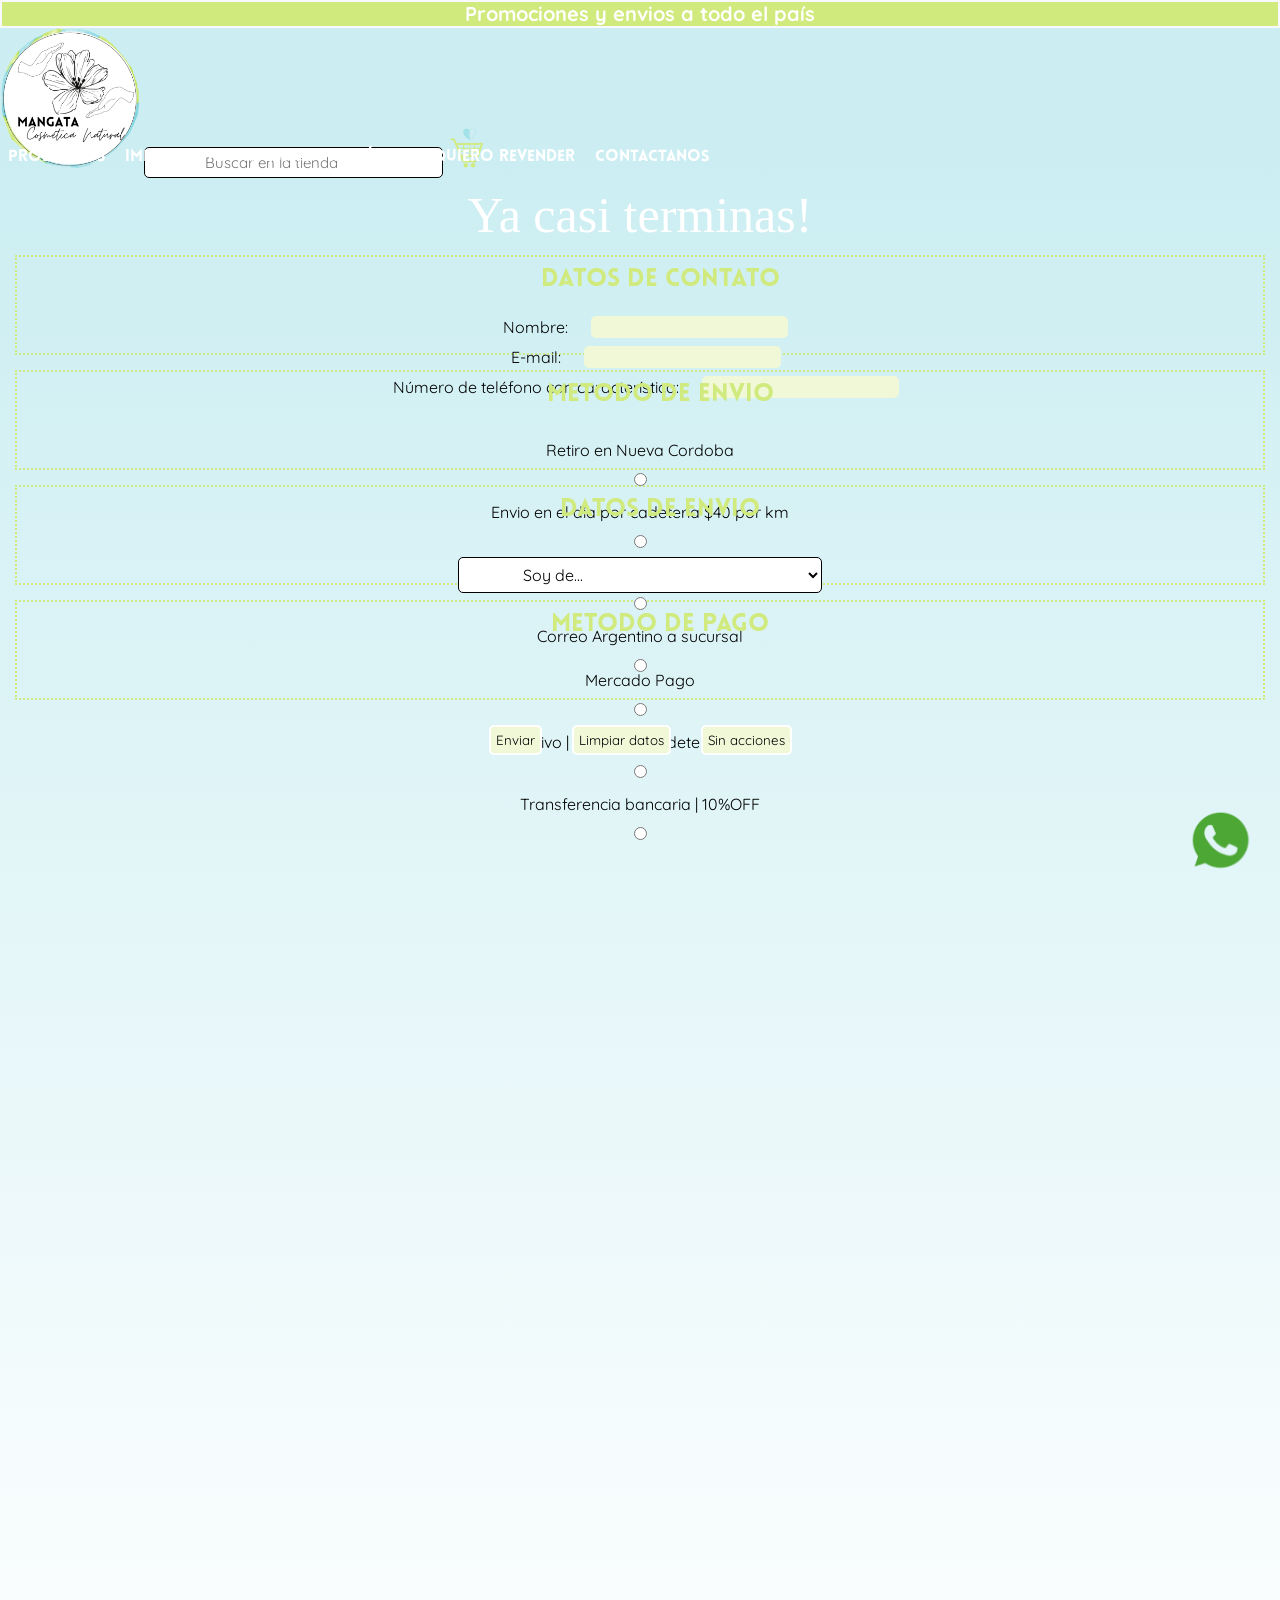
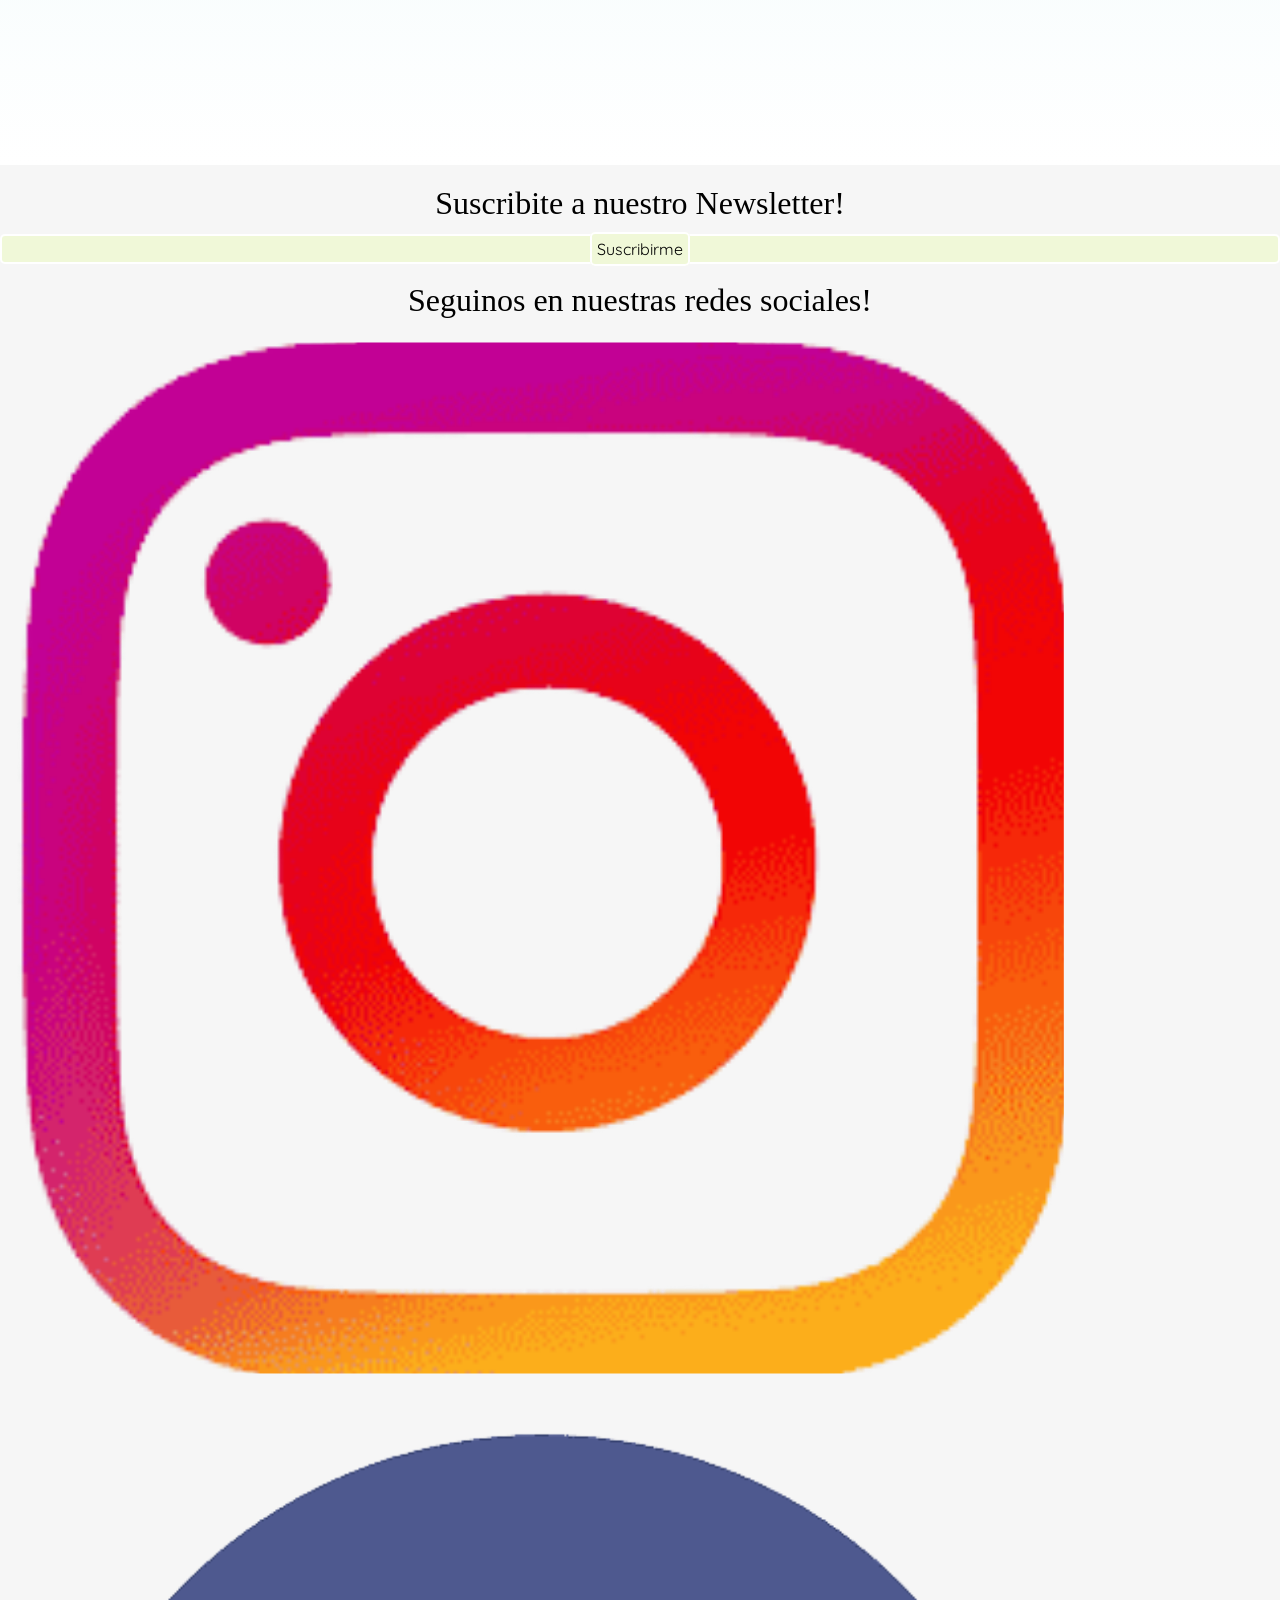
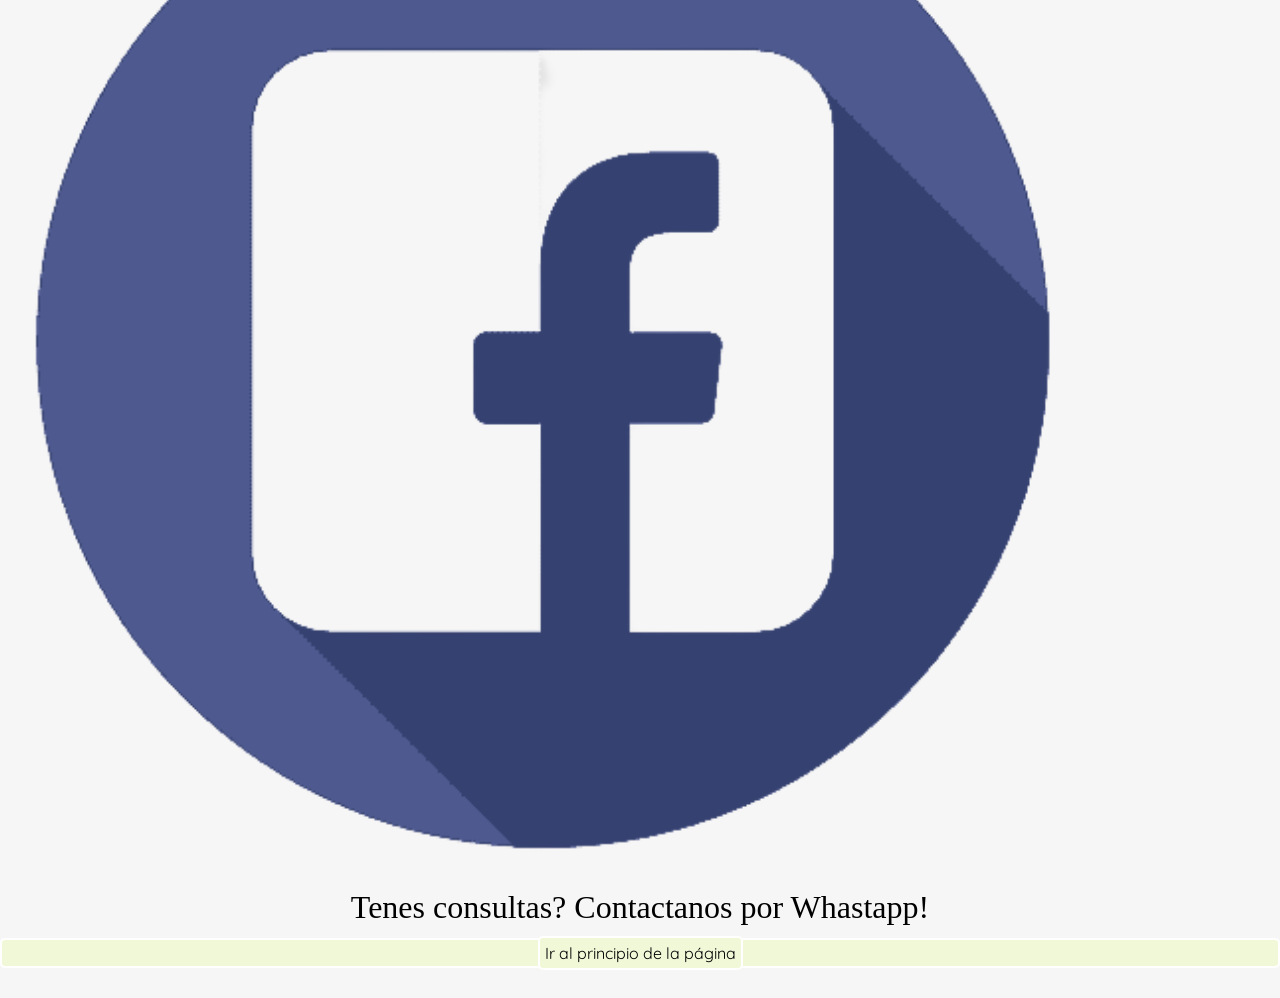
<file: mangata-ideaGranato/subpaginas/finalizarCompra.html>
<!DOCTYPE html>
<html lang="en">

<head>
    <meta charset="UTF-8">
    <meta name="viewport" content="width=device-width, initial-scale=1.0">
    <title>Mangata</title>
    <link rel="stylesheet" href="../css/style.css">
    <link rel="stylesheet" href="../css/reset.css">
    <link rel="preconnect" href="https://fonts.gstatic.com">
    <link href="https://fonts.googleapis.com/css2?family=Quicksand:wght@300&display=swap" rel="stylesheet">
    <link rel="stylesheet" href="../css/style.css" type="text/css" charset="utf-8" />
</head>

<body>
    <header id="header" class="principio">
        <section>
            <div>
                <p class="header__mensaje">Promociones y envios a todo el país</p>
            </div>

            <img class="header__logo" src="../imagenes/logosSinFondo.png" alt="Logo de Mangata cosmética Natural">

            <input class="buscador" type="search" placeholder="Buscar en la tienda" name="id">

            <a class="iconoCarrito" href="carrito.html">
                <img class="iconoCarrito" src="../imagenes/carrito.png" alt="Carrito de compras"></a>

        </section>
        <nav class="navegacion">
            <ul class="menu">
                <li class="nivel1">
                    <a class="menu__a" href="#">Productos</a>
                    <ul class="submenu1">
                        <li class="subMenu1__boton">
                            <a class="subMenu1__a" href="productos.html">Ver todos los productos</a>
                        </li>
                        <li class="subMenu1__boton">
                            <a class="subMenu1__a" href="cabello.html">Cabello</a>
                        </li>
                        <li class="subMenu1__boton">
                            <a class="subMenu1__a" href="rostro.html">Skincare</a>
                        </li>
                        <li class="subMenu1__boton">
                            <a class="subMenu1__a" href="humectantes.html">Humectantes</a>
                        </li>
                        <li class="subMenu1__boton">
                            <a class="subMenu1__a" href="aceites.html">Aceites</a>
                        </li>
                        <li class="subMenu1__boton">
                            <a class="subMenu1__a" href="cuidado-corporal.html">Cuidado corporal</a>
                        </li>
                        <li class="subMenu1__boton">
                            <a class="subMenu1__a" href="promos-y-kits.html">Promos y Kits para vos</a>
                        </li>
                    </ul>
                </li>
                <li class="nivel1"> <a href="#" class="menu__a">importante</a>
                    <ul class="submenu2">
                        <li>
                            <a class="subMenu2__boton" href="Tipo-piel-cabello.html">Tipos de piel y
                                cabello</a>
                        </li>
                        <li>
                            <a class="subMenu2__boton" href="cuidado-corporal.html">Cuidado de los
                                productos</a>
                        </li>
                        <li class="menu2__boton">
                            <a class="subMenu2__boton" href="preguntas.html">Preguntas frecuentes</a>
                        </li>
                    </ul>
                </li>
                <li class="nivel1">
                    <a class="menu__a" href="quienes-somos.html">Nuestro propósito</a>
                </li>
                <li class="nivel1">
                    <a class="menu__a" href="quiero-revender.html">Quiero revender</a>
                </li>
                <li class="nivel1">
                    <a class="menu__a" href="contacto.html">Contactanos</a>
                </li>
            </ul>
        </nav>
        </section>
    </header>

    <main class="main">

        <h1 class="tituloH1">Ya casi terminas!</h1>
        
        <Form class="form-base" action="" method="POST" enctype="multipart/form-data">

            <!-- CONTACTO -->
            <fieldset>
                <legend class="legend">Datos de Contato</legend>
                <section>
                    <label class="nombre-campos" for="nombre_apellido">Nombre:</label>
                    <input class="form-campos" type="text" name="nombre_apellido">
                </section>
                <section>
                    <label class="nombre-campos" for="mail">E-mail:</label>
                    <input class="form-campos" type="email" name="mail">
                </section>
                <section class="legend-ultimaSeccion">
                    <label class="nombre-campos" for="tel">Número de teléfono con característica:</label>
                    <input class="form-campos" type="number" name="tel">
                </section>
                </legend>
            </fieldset>
        </Form>

        <!-- METODO DE ENVIO -->
        <form class="form-base" action="" method="POST" enctype="multipart/form-data">
            <fieldset>
                <legend class="legend">Metodo de envio</legend>
                <section>
                    <div class="nombre-campos">Retiro en Nueva Cordoba</div>
                    <input class="radio" type="radio" name="envio" value="retiro">
                    <div class="nombre-campos">Envio en el dia por cadeteria $40 por km</div>
                    <input class="radio" type="radio" name="envio" value="cadete">
                    <div class="nombre-campos">Correo Argentino a domicilio</div>
                    <input class="radio" type="radio" name="envio" value="domicilio">
                    <div class="nombre-campos">Correo Argentino a sucursal</div>
                    <input class="radio" type="radio" name="envio" value="sucursal">

                </section>
            </fieldset>
        </form>

        <!-- DATOS ENVIO -->
        <form class="form-base" action="" method="POST" enctype="multipart/form-data">
            <fieldset>
                <legend class="legend">Datos de envio</legend>
                <select class="nombre-campos buscador" name="Provincia">
                    <option class="nombre-campos"value="00">Soy de...</option>
                    <option class="nombre-campos"value="0">BUENOS AIRES</option>
                    <option class="nombre-campos"value="1">CATAMARCA</option>
                    <option class="nombre-campos"value="2">CHACO</option>
                    <option class="nombre-campos"value="3">CHUBUT</option>
                    <option class="nombre-campos"value="4">CIUDAD AUTONOMA DE Bs As</option>
                    <option class="nombre-campos"value="5">CORDOBA</option>
                    <option class="nombre-campos"value="6">CORRIENTES</option>
                    <option class="nombre-campos"value="7">ENTRE RIOS</option>
                    <option class="nombre-campos"value="8">FORMOSA</option>
                    <option class="nombre-campos"value="9">JUJUY</option>
                    <option class="nombre-campos"value="10">LA PAMPA</option>
                    <option class="nombre-campos"value="11">LA RIOJA</option>
                    <option class="nombre-campos"value="12">MENDOZA</option>
                    <option class="nombre-campos"value="13">MISIONES</option>
                    <option class="nombre-campos"value="14">NEUQUEN</option>
                    <option class="nombre-campos"value="15">RIO NEGRO</option>
                    <option class="nombre-campos"value="16">SALTA</option>
                    <option class="nombre-campos"value="17">SAN JUAN</option>
                    <option class="nombre-campos"value="18">SAN LUIS</option>
                    <option class="nombre-campos"value="19">SANTA CRUZ</option>S
                    <option class="nombre-campos"value="20">SANTA FE</option>
                    <option class="nombre-campos"value="21">SANTIAGO DEL ESTERO</option>
                    <option class="nombre-campos"value="22">TIERRA DEL FUEGO</option>
                </select>
            </fieldset>
        </form>

        <!-- METODO DE PAGO -->
        <form class="form-base" action="" method="POST" enctype="multipart/form-data">
            <fieldset>
                <legend class="legend">Metodo de pago</legend>
                <section>
                    <div class="nombre-campos">Mercado Pago</div>
                    <input class="radio" type="radio" name="pago" value="retiro">
                    <div class="nombre-campos">Efectivo | solo para cadeteria o reitro</div>
                    <input class="radio" type="radio" name="pago" value="cadete">
                    <div class="nombre-campos">Transferencia bancaria | 10%OFF</div>
                    <input class="radio" type="radio" name="pago" value="domicilio">

                </section>
            </fieldset>
        </form>

   <!-- BOTONES -->
   <div class="form__3botones">
    <div>
        <input class="form__boton boton-verde" type="submit" value="Enviar">
    </div>
    <div>
        <input class="form__boton boton-verde" type="reset" value="Limpiar datos">
    </div>
    <div>
        <input class="form__boton boton-verde" type="button" value="Sin acciones">
    </div>


    </main>


    <footer>
        <div>
            <h4 class="tituloH4">Suscribite a nuestro Newsletter!</h4>
        </div>
        <div class="boton-verde">
            <a class="boton-verde" href="newsletter.html">Suscribirme</a>
        </div>
        <div>
            <h4 class="tituloH4">Seguinos en nuestras redes sociales!</h4>
            <div class="botonRedes">
                <a href="https://instagram.com/mangata.cosmeticanatural?utm_medium=copy_link">
                    <img class="botonIg" src="../imagenes/logoIgSinFondo.png" alt="Instagram"></a>
            </div>
            <div class="botonRedes">
                <a href="https://m.facebook.com/Mangata-Cosmetica-Natural-104236034894265/">
                    <img class="botonFb" src="../imagenes/logoFacebookSinFondo.png" alt="Facebook">
                </a>
            </div>
        </div>
        <div>
            <h4 class="tituloH4">Tenes consultas? Contactanos por Whastapp!</h4>
            <div>
                <a class="botonWsp" href="https://api.whatsapp.com/send/?phone=543543695392&text&app_absent=0">
                    <img class="botonWsp" src="../imagenes/logoWspSinFondo.png" alt="Whatsapp"></a>
            </div>
        </div>
        <div class="boton-verde">
            <a class="boton-verde" href="#header">Ir al principio de la página</a>
        </div>
    </footer>
</body>

</html>
</file>
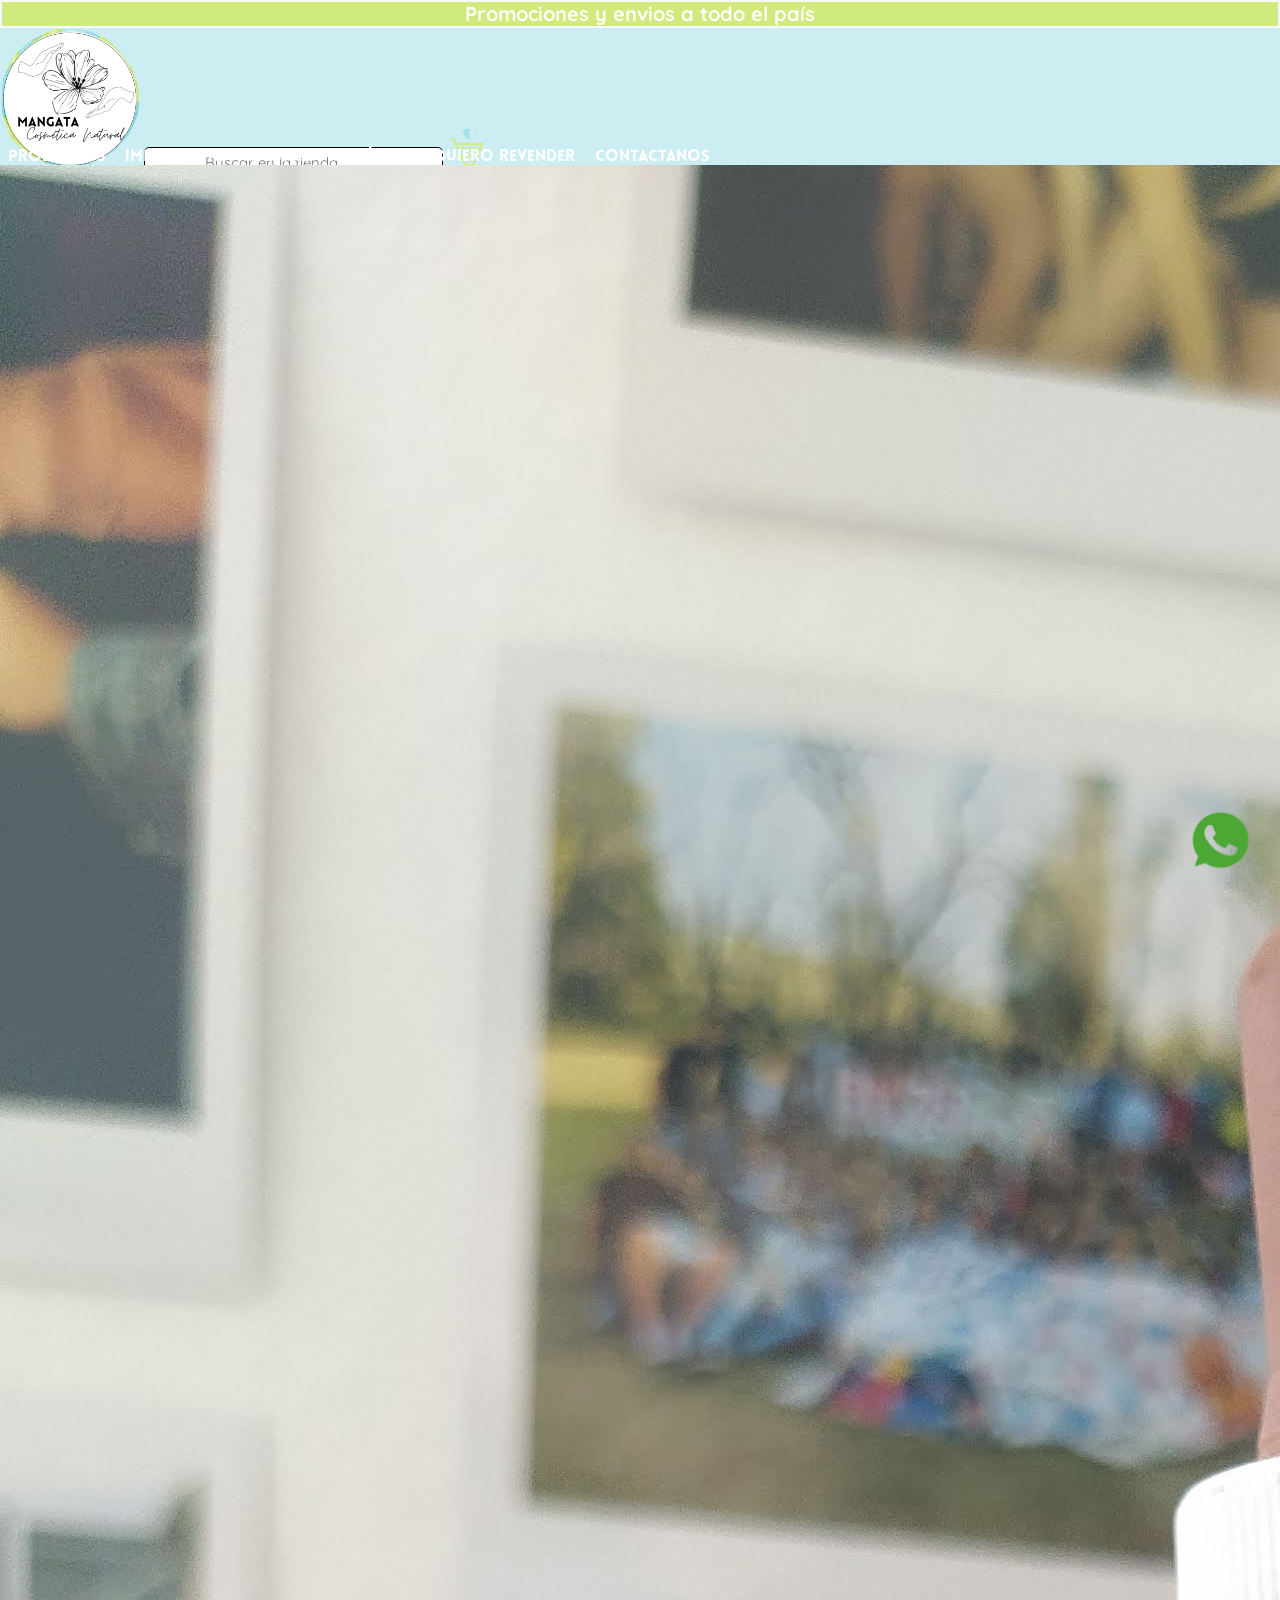
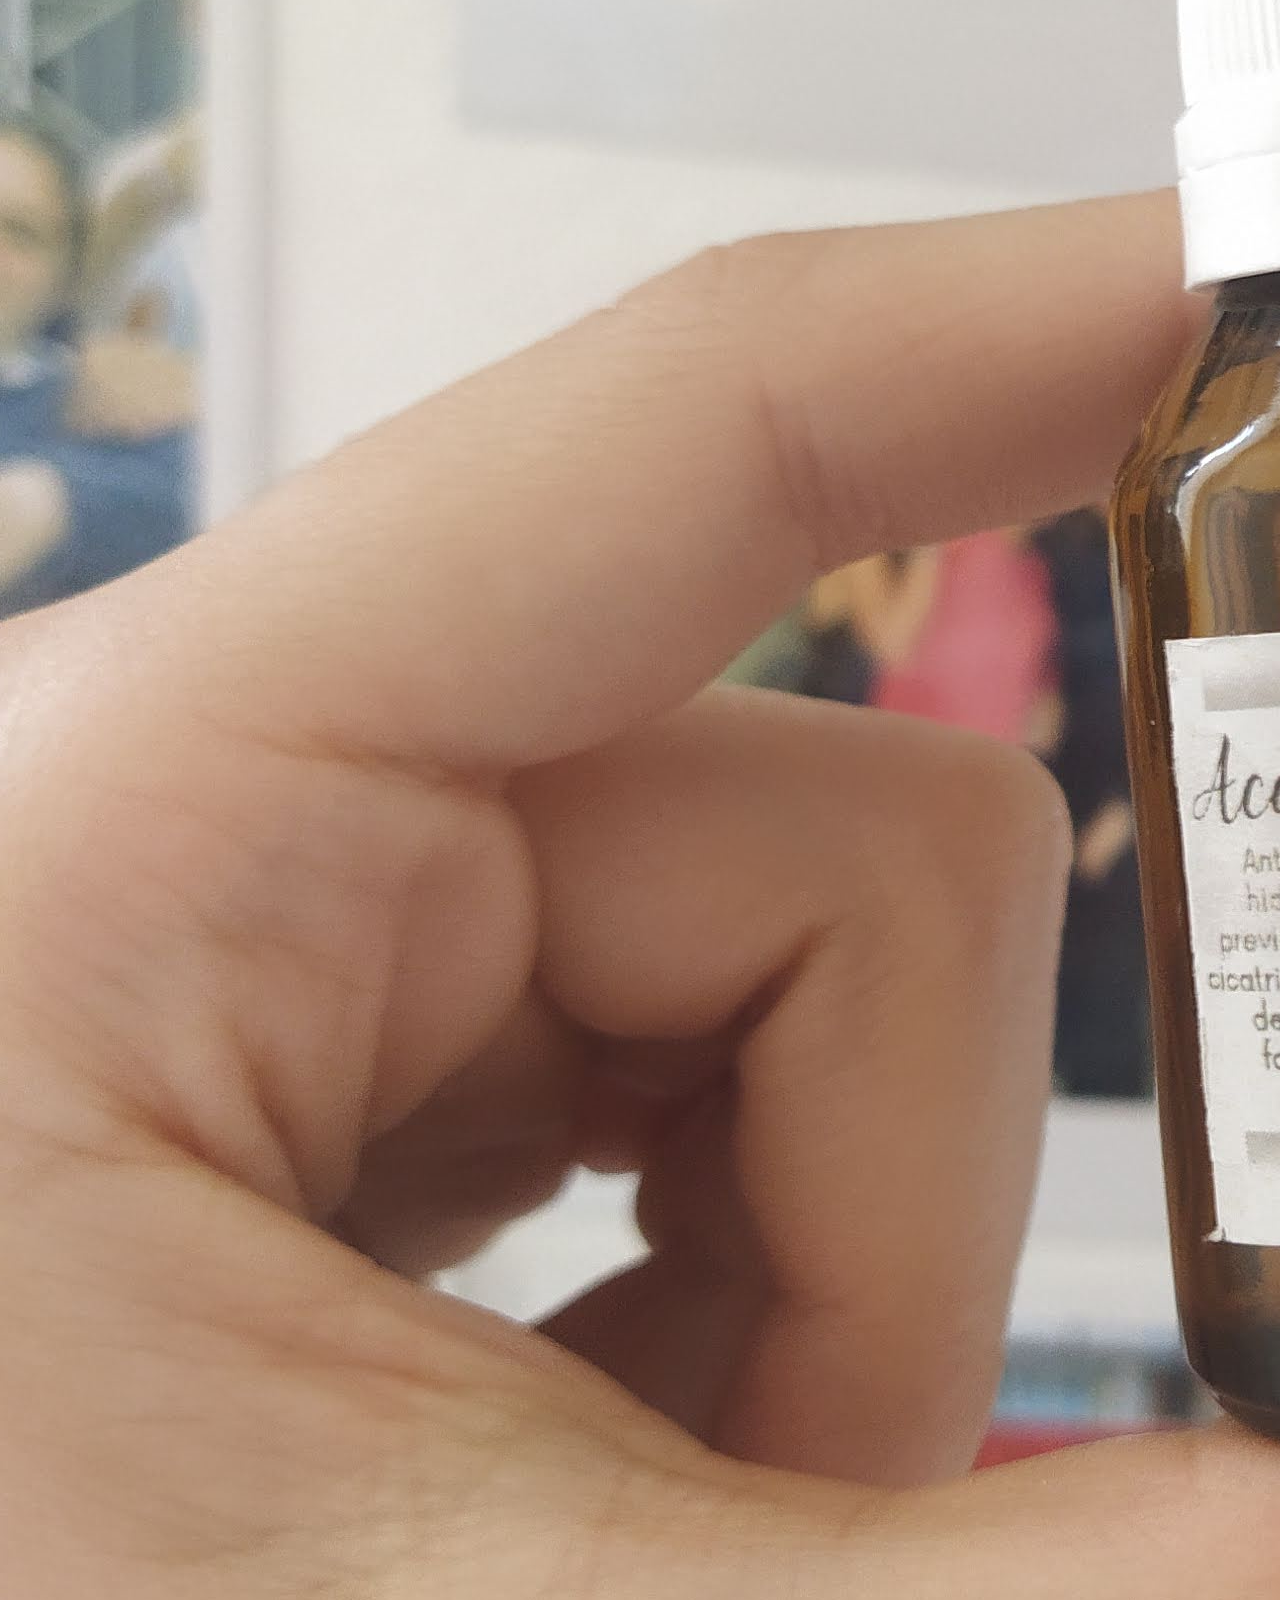
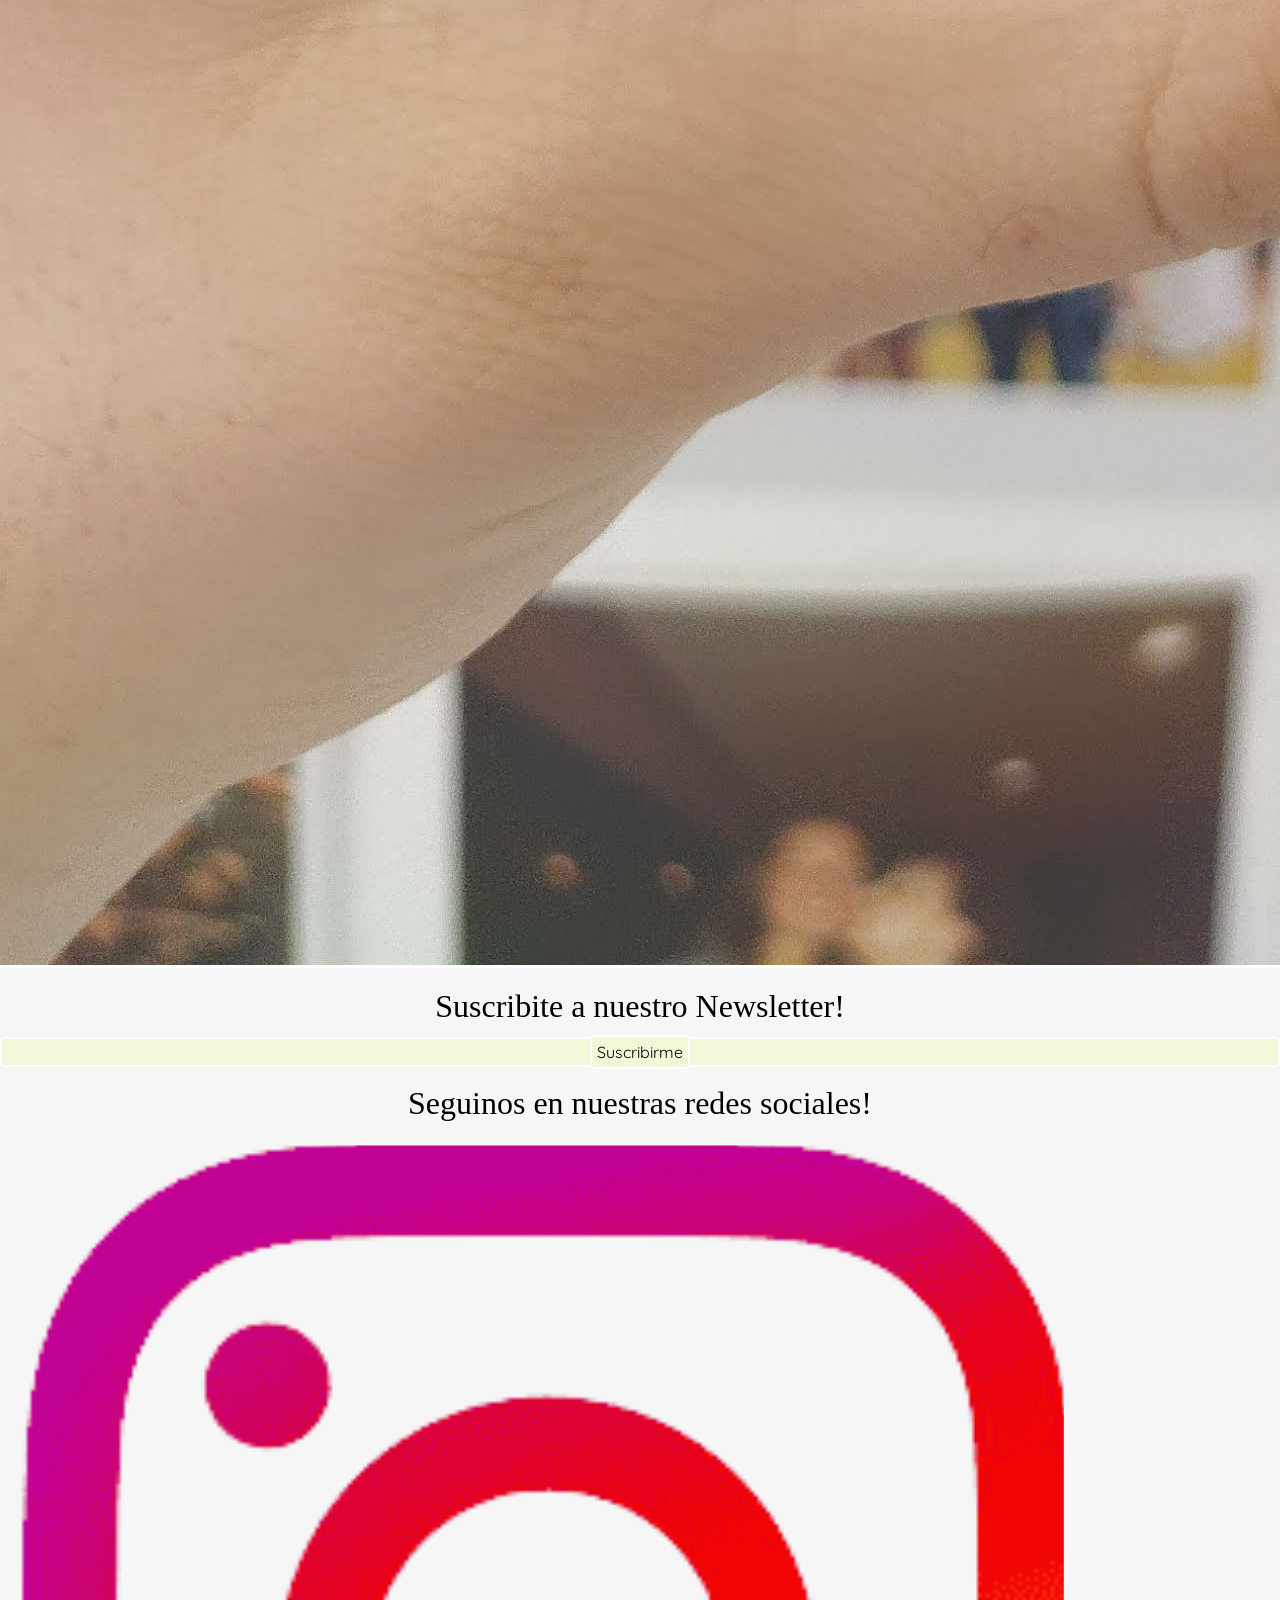
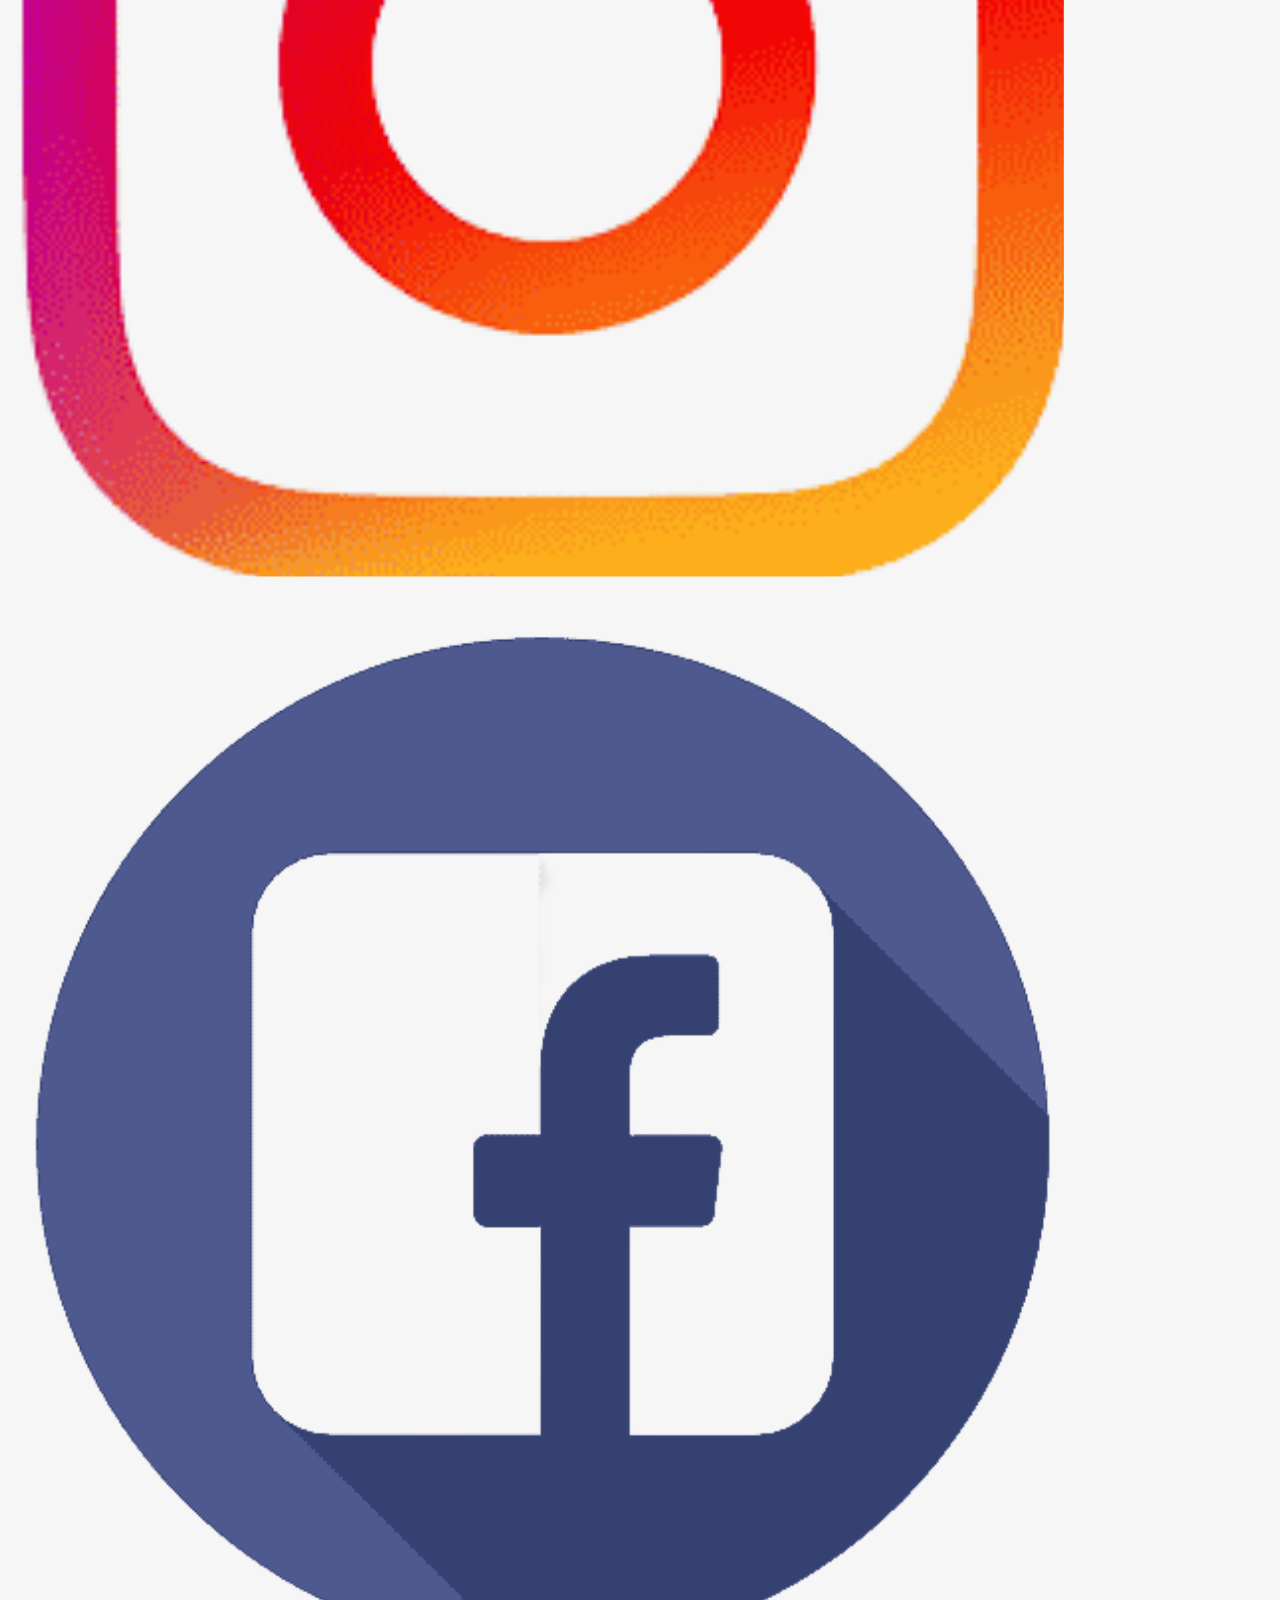
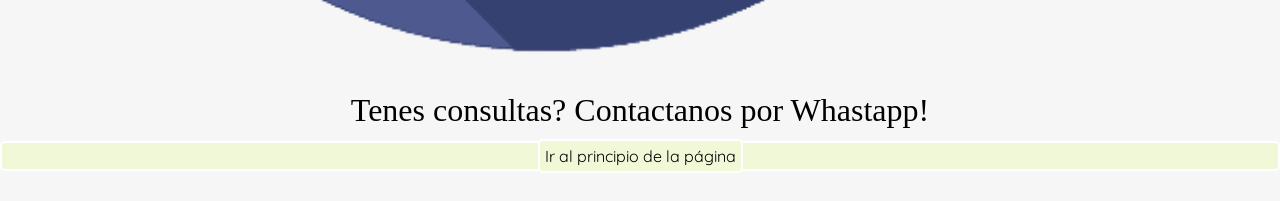
<file: mangata-ideaGranato/subpaginas/humectantes.html>
<!DOCTYPE html>
<html lang="en">

<head>
    <meta charset="UTF-8">
    <meta name="viewport" content="width=device-width, initial-scale=1.0">
    <title>Mangata</title>
    <link rel="stylesheet" href="../css/style.css">
    <link rel="stylesheet" href="../css/reset.css">
    <link rel="preconnect" href="https://fonts.gstatic.com">
    <link href="https://fonts.googleapis.com/css2?family=Quicksand:wght@300&display=swap" rel="stylesheet">
    <link rel="stylesheet" href="../css/style.css" type="text/css" charset="utf-8" />
</head>

<body>
    <header id="header" class="principio">
        <section>
            <div>
                <p class="header__mensaje">Promociones y envios a todo el país</p>
            </div>

            <img class="header__logo" src="../imagenes/logosSinFondo.png" alt="Logo de Mangata cosmética Natural">

            <input class="buscador" type="search" placeholder="Buscar en la tienda" name="id">

            <a class="iconoCarrito" href="carrito.html">
                <img class="iconoCarrito" src="../imagenes/carrito.png" alt="Carrito de compras"></a>

        </section>
        <nav class="navegacion">
            <ul class="menu">
                <li class="nivel1">
                    <a class="menu__a" href="#">Productos</a>
                    <ul class="submenu1">
                        <li class="subMenu1__boton">
                            <a class="subMenu1__a" href="productos.html">Ver todos los productos</a>
                        </li>
                        <li class="subMenu1__boton">
                            <a class="subMenu1__a" href="cabello.html">Cabello</a>
                        </li>
                        <li class="subMenu1__boton">
                            <a class="subMenu1__a" href="rostro.html">Skincare</a>
                        </li>
                        <li class="subMenu1__boton">
                            <a class="subMenu1__a" href="humectantes.html">Humectantes</a>
                        </li>
                        <li class="subMenu1__boton">
                            <a class="subMenu1__a" href="aceites.html">Aceites</a>
                        </li>
                        <li class="subMenu1__boton">
                            <a class="subMenu1__a" href="cuidado-corporal.html">Cuidado corporal</a>
                        </li>
                        <li class="subMenu1__boton">
                            <a class="subMenu1__a" href="promos-y-kits.html">Promos y Kits para vos</a>
                        </li>
                    </ul>
                </li>
                <li class="nivel1"> <a href="#" class="menu__a">importante</a>
                    <ul class="submenu2">
                        <li>
                            <a class="subMenu2__boton" href="Tipo-piel-cabello.html">Tipos de piel y
                                cabello</a>
                        </li>
                        <li>
                            <a class="subMenu2__boton" href="cuidado-corporal.html">Cuidado de los
                                productos</a>
                        </li>
                        <li class="menu2__boton">
                            <a class="subMenu2__boton" href="preguntas.html">Preguntas frecuentes</a>
                        </li>
                    </ul>
                </li>
                <li class="nivel1">
                    <a class="menu__a" href="quienes-somos.html">Nuestro propósito</a>
                </li>
                <li class="nivel1">
                    <a class="menu__a" href="quiero-revender.html">Quiero revender</a>
                </li>
                <li class="nivel1">
                    <a class="menu__a" href="contacto.html">Contactanos</a>
                </li>
            </ul>
        </nav>
        </section>
    </header>

    <main>
        <a href="./detalle-productos.html"><img class="imgProductos" src="../imagenes/aceiteDeRicino.jpg" alt="Aceite de ricino"></a>
    </main>
  
    <footer>
        <div>
            <h4 class="tituloH4">Suscribite a nuestro Newsletter!</h4>
        </div>
        <div class="boton-verde">
            <a class="boton-verde" href="newsletter.html">Suscribirme</a>
        </div>
        <div>
            <h4 class="tituloH4">Seguinos en nuestras redes sociales!</h4>
            <div class="botonRedes">
                <a href="https://instagram.com/mangata.cosmeticanatural?utm_medium=copy_link">
                    <img class="botonIg" src="../imagenes/logoIgSinFondo.png" alt="Instagram"></a>
            </div>
            <div class="botonRedes">
                <a href="https://m.facebook.com/Mangata-Cosmetica-Natural-104236034894265/">
                    <img class="botonFb" src="../imagenes/logoFacebookSinFondo.png" alt="Facebook">
                </a>
            </div>
        </div>
        <div>
            <h4 class="tituloH4">Tenes consultas? Contactanos por Whastapp!</h4>
            <div>
                <a class="botonWsp" href="https://api.whatsapp.com/send/?phone=543543695392&text&app_absent=0">
                    <img class="botonWsp" src="../imagenes/logoWspSinFondo.png" alt="Whatsapp"></a>
            </div>
        </div>
        <div class="boton-verde">
            <a class="boton-verde" href="#header">Ir al principio de la página</a>
        </div>
    </footer>
</body>
</html>
</file>
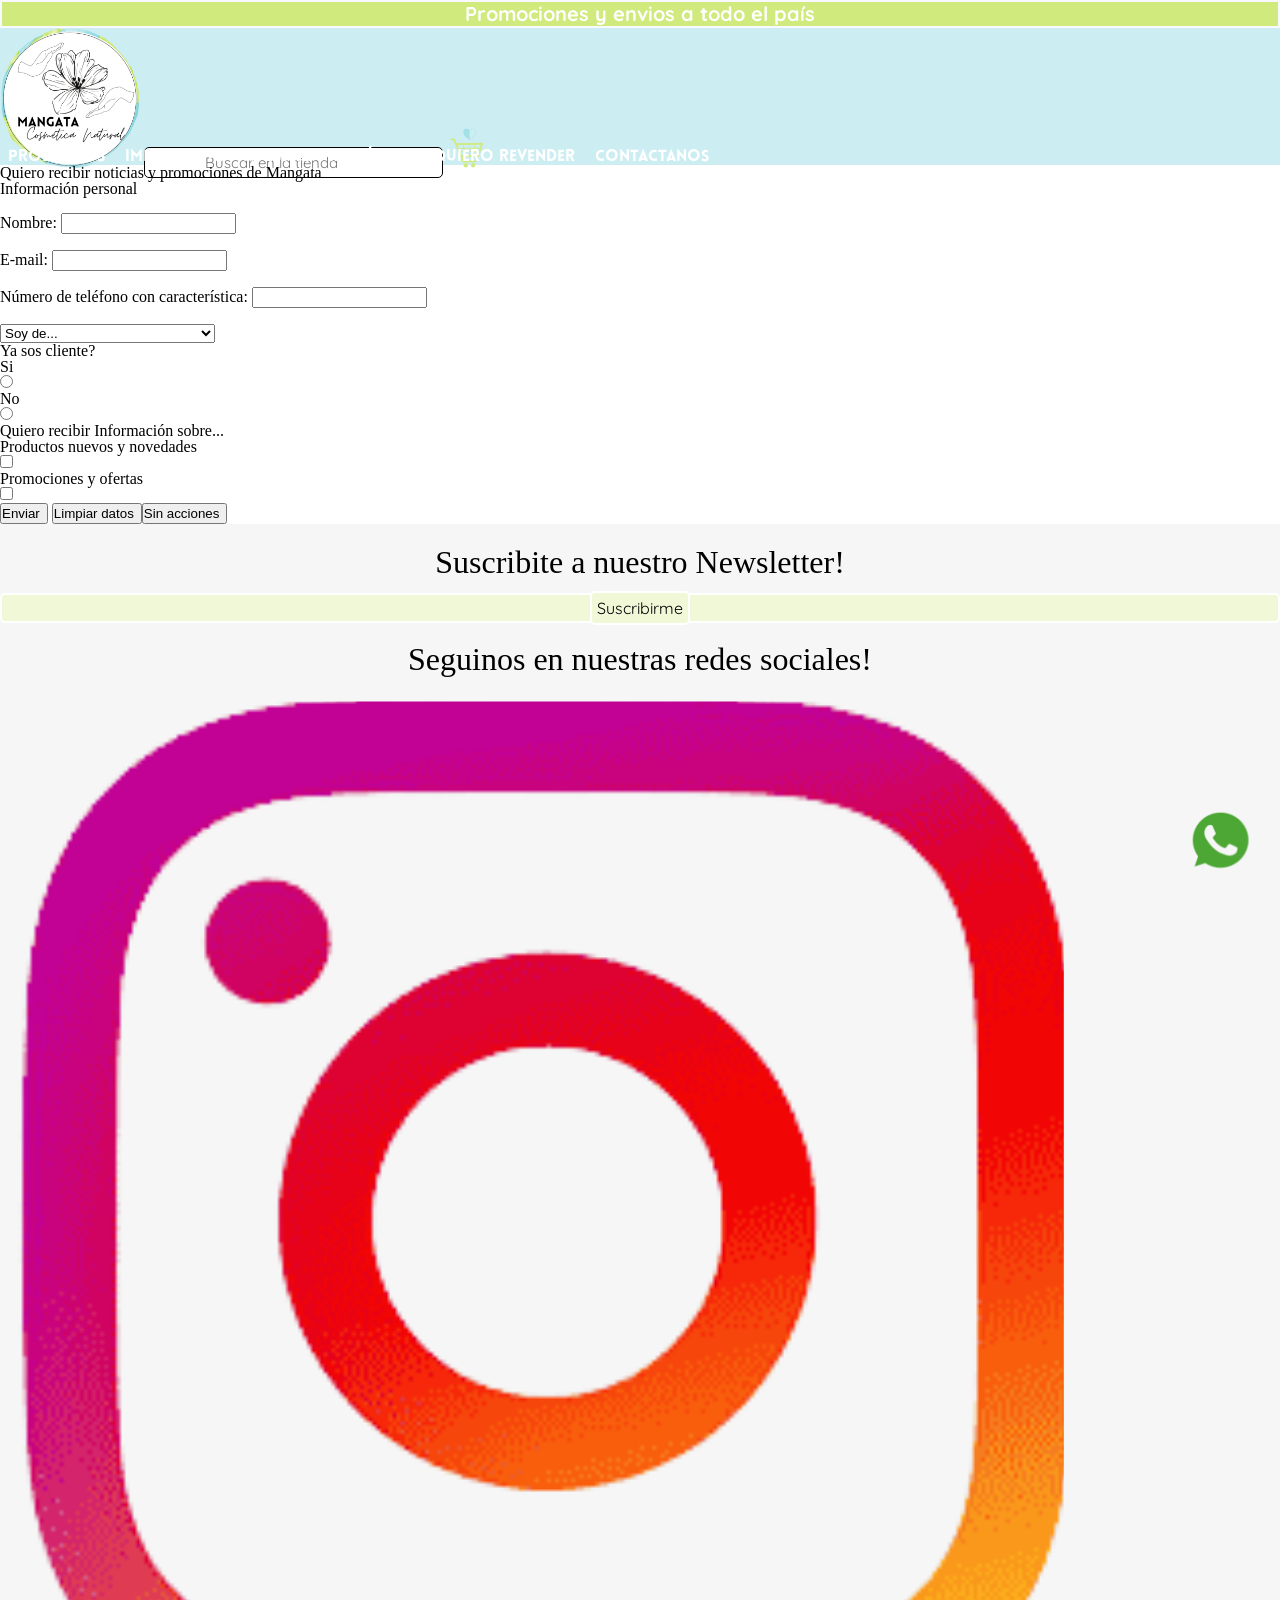
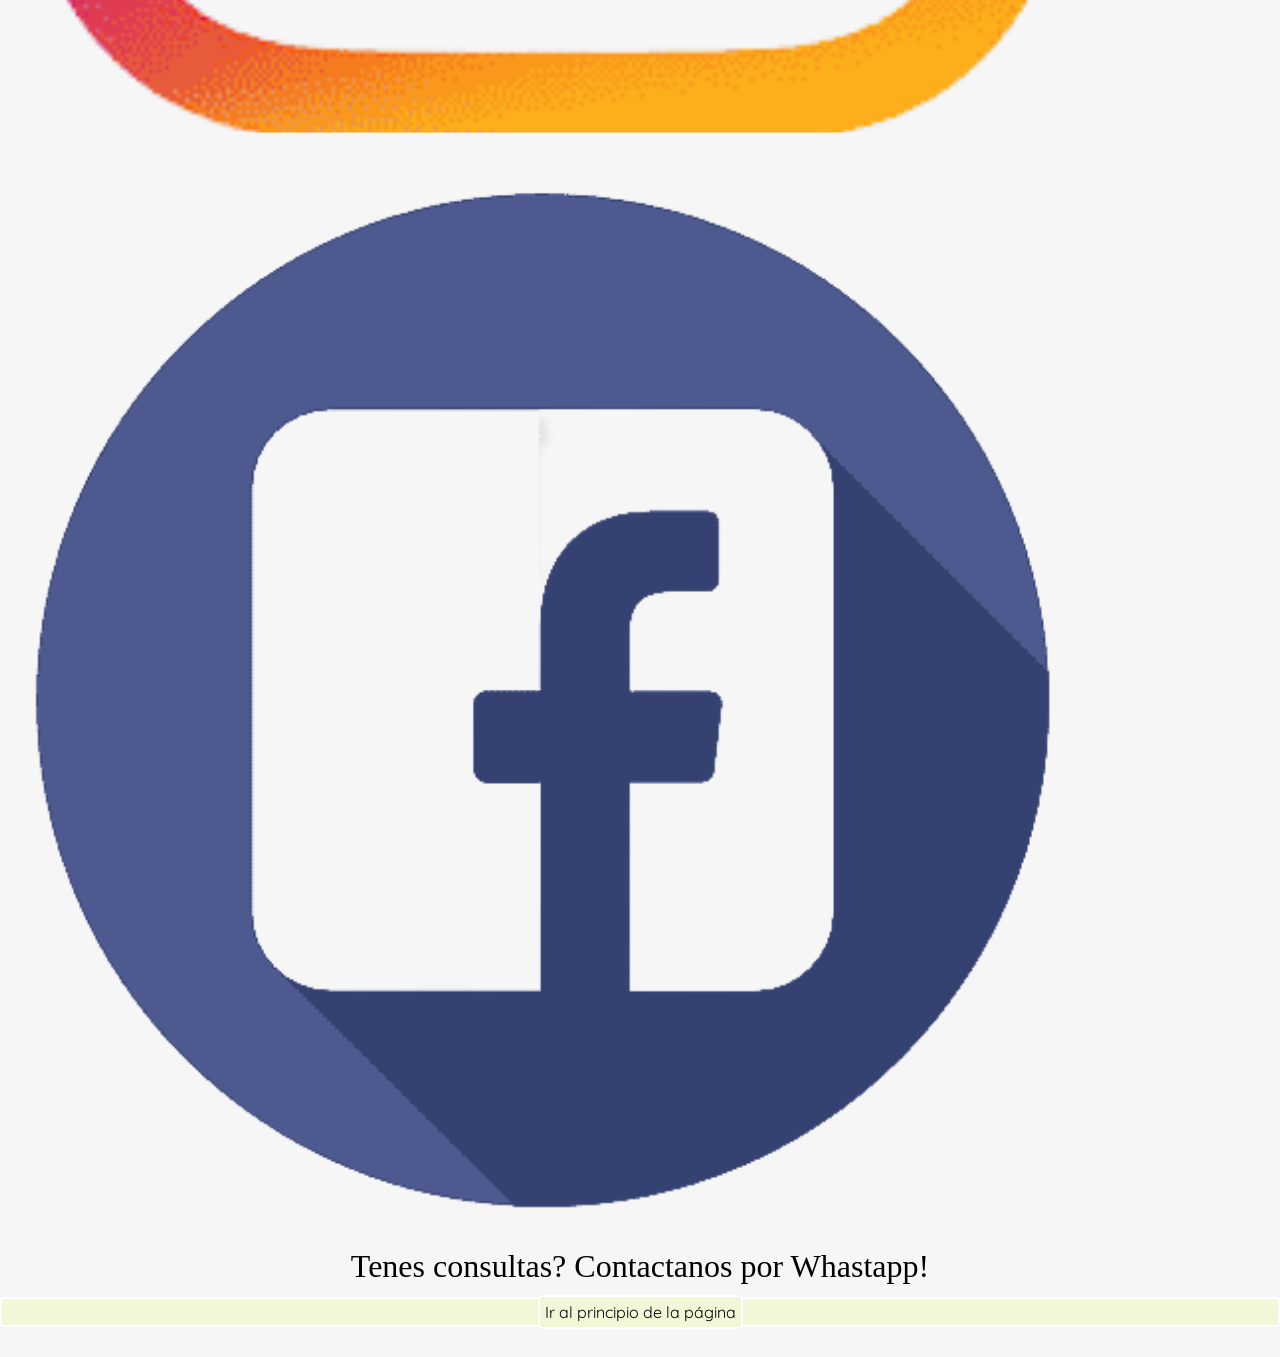
<file: mangata-ideaGranato/subpaginas/newsletter.html>
<!DOCTYPE html>
<html lang="en">

<head>
    <meta charset="UTF-8">
    <meta name="viewport" content="width=device-width, initial-scale=1.0">
    <title>Mangata</title>
    <link rel="stylesheet" href="../css/style.css">
    <link rel="stylesheet" href="../css/reset.css">
    <link rel="preconnect" href="https://fonts.gstatic.com">
    <link href="https://fonts.googleapis.com/css2?family=Quicksand:wght@300&display=swap" rel="stylesheet">
    <link rel="stylesheet" href="../css/style.css" type="text/css" charset="utf-8" />
</head>

<body>
    <header id="header" class="principio">
        <section>
            <div>
                <p class="header__mensaje">Promociones y envios a todo el país</p>
            </div>

            <img class="header__logo" src="../imagenes/logosSinFondo.png" alt="Logo de Mangata cosmética Natural">

            <input class="buscador" type="search" placeholder="Buscar en la tienda" name="id">

            <a class="iconoCarrito" href="carrito.html">
                <img class="iconoCarrito" src="../imagenes/carrito.png" alt="Carrito de compras"></a>

        </section>
        <nav class="navegacion">
            <ul class="menu">
                <li class="nivel1">
                    <a class="menu__a" href="#">Productos</a>
                    <ul class="submenu1">
                        <li class="subMenu1__boton">
                            <a class="subMenu1__a" href="productos.html">Ver todos los productos</a>
                        </li>
                        <li class="subMenu1__boton">
                            <a class="subMenu1__a" href="cabello.html">Cabello</a>
                        </li>
                        <li class="subMenu1__boton">
                            <a class="subMenu1__a" href="rostro.html">Skincare</a>
                        </li>
                        <li class="subMenu1__boton">
                            <a class="subMenu1__a" href="humectantes.html">Humectantes</a>
                        </li>
                        <li class="subMenu1__boton">
                            <a class="subMenu1__a" href="aceites.html">Aceites</a>
                        </li>
                        <li class="subMenu1__boton">
                            <a class="subMenu1__a" href="cuidado-corporal.html">Cuidado corporal</a>
                        </li>
                        <li class="subMenu1__boton">
                            <a class="subMenu1__a" href="promos-y-kits.html">Promos y Kits para vos</a>
                        </li>
                    </ul>
                </li>
                <li class="nivel1"> <a href="#" class="menu__a">importante</a>
                    <ul class="submenu2">
                        <li>
                            <a class="subMenu2__boton" href="Tipo-piel-cabello.html">Tipos de piel y
                                cabello</a>
                        </li>
                        <li>
                            <a class="subMenu2__boton" href="cuidado-corporal.html">Cuidado de los
                                productos</a>
                        </li>
                        <li class="menu2__boton">
                            <a class="subMenu2__boton" href="preguntas.html">Preguntas frecuentes</a>
                        </li>
                    </ul>
                </li>
                <li class="nivel1">
                    <a class="menu__a" href="quienes-somos.html">Nuestro propósito</a>
                </li>
                <li class="nivel1">
                    <a class="menu__a" href="quiero-revender.html">Quiero revender</a>
                </li>
                <li class="nivel1">
                    <a class="menu__a" href="contacto.html">Contactanos</a>
                </li>
            </ul>
        </nav>
        </section>
    </header>

    <body>
        <h1>Quiero recibir noticias y promociones de Mangata</h1>
        <!-- No se qué valores hay que poner y para que sirve cada uno en especifico en los atributos form -->
        <Form action="" method="POST" enctype="multipart/form-data">
            <fieldset>
                <legend>Información personal</legend>
                <br>
                <section>
                    <label for="nombre_apellido">Nombre:</label>
                    <input type="text" name="nombre_apellido">
                </section>
                <br>
                <section>
                    <label for="mail">E-mail:</label>
                    <input type="email" name="mail">
                </section>
                <br>
                <section>
                    <!-- Cómo desactivo el boton para subir y bajar de valor los numeros ingresados pero que siga pidiendo el formato de numeros? -->
                    <label for="tel">Número de teléfono con característica:</label>
                    <input type="number" name="tel">
                </section>
                <br>
                <select name="Provincia">
                    <option value="00">Soy de...</option>
                    <option value="0">BUENOS AIRES</option>
                    <option value="1">CATAMARCA</option>
                    <option value="2">CHACO</option>
                    <option value="3">CHUBUT</option>
                    <option value="4">CIUDAD AUTONOMA DE Bs As</option>
                    <option value="5">CORDOBA</option>
                    <option value="6">CORRIENTES</option>
                    <option value="7">ENTRE RIOS</option>
                    <option value="8">FORMOSA</option>
                    <option value="9">JUJUY</option>
                    <option value="10">LA PAMPA</option>
                    <option value="11">LA RIOJA</option>
                    <option value="12">MENDOZA</option>
                    <option value="13">MISIONES</option>
                    <option value="14">NEUQUEN</option>
                    <option value="15">RIO NEGRO</option>
                    <option value="16">SALTA</option>
                    <option value="17">SAN JUAN</option>
                    <option value="18">SAN LUIS</option>
                    <option value="19">SANTA CRUZ</option>S
                    <option value="20">SANTA FE</option>
                    <option value="21">SANTIAGO DEL ESTERO</option>
                    <option value="22">TIERRA DEL FUEGO</option>
                </select>
                <section>Ya sos cliente?
                    <div>Si</div>
                    <input type="radio" name="Cliente" value="Cliente">
                    <div>No</div>
                    <input type="radio" name="Cliente" value="No cliente">
                </section>

                <section>Quiero recibir Información sobre...
                    <div>Productos nuevos y novedades</div>
                    <input type="checkbox" name="novedades" value="novedades">
                    <div>Promociones y ofertas</div>
                    <input type="checkbox" name="promos" value="promos">

                    <div>
                        <input type="submit" value="Enviar"> <input type="reset" value="Limpiar datos"><input
                            type="button" value="Sin acciones">
                    </div>
                </section>
                <footer>
                    <div>
                        <h4 class="tituloH4">Suscribite a nuestro Newsletter!</h4>
                    </div>
                    <div class="boton-verde">
                        <a class="boton-verde" href="newsletter.html">Suscribirme</a>
                    </div>
                    <div>
                        <h4 class="tituloH4">Seguinos en nuestras redes sociales!</h4>
                        <div class="botonRedes">
                            <a href="https://instagram.com/mangata.cosmeticanatural?utm_medium=copy_link">
                                <img class="botonIg" src="../imagenes/logoIgSinFondo.png" alt="Instagram"></a>
                        </div>
                        <div class="botonRedes">
                            <a href="https://m.facebook.com/Mangata-Cosmetica-Natural-104236034894265/">
                                <img class="botonFb" src="../imagenes/logoFacebookSinFondo.png" alt="Facebook">
                            </a>
                        </div>
                    </div>
                    <div>
                        <h4 class="tituloH4">Tenes consultas? Contactanos por Whastapp!</h4>
                        <div>
                            <a class="botonWsp"
                                href="https://api.whatsapp.com/send/?phone=543543695392&text&app_absent=0">
                                <img class="botonWsp" src="../imagenes/logoWspSinFondo.png" alt="Whatsapp"></a>
                        </div>
                    </div>
                    <div class="boton-verde">
                        <a class="boton-verde" href="#header">Ir al principio de la página</a>
                    </div>
                </footer>
    </body>

</html>
</file>
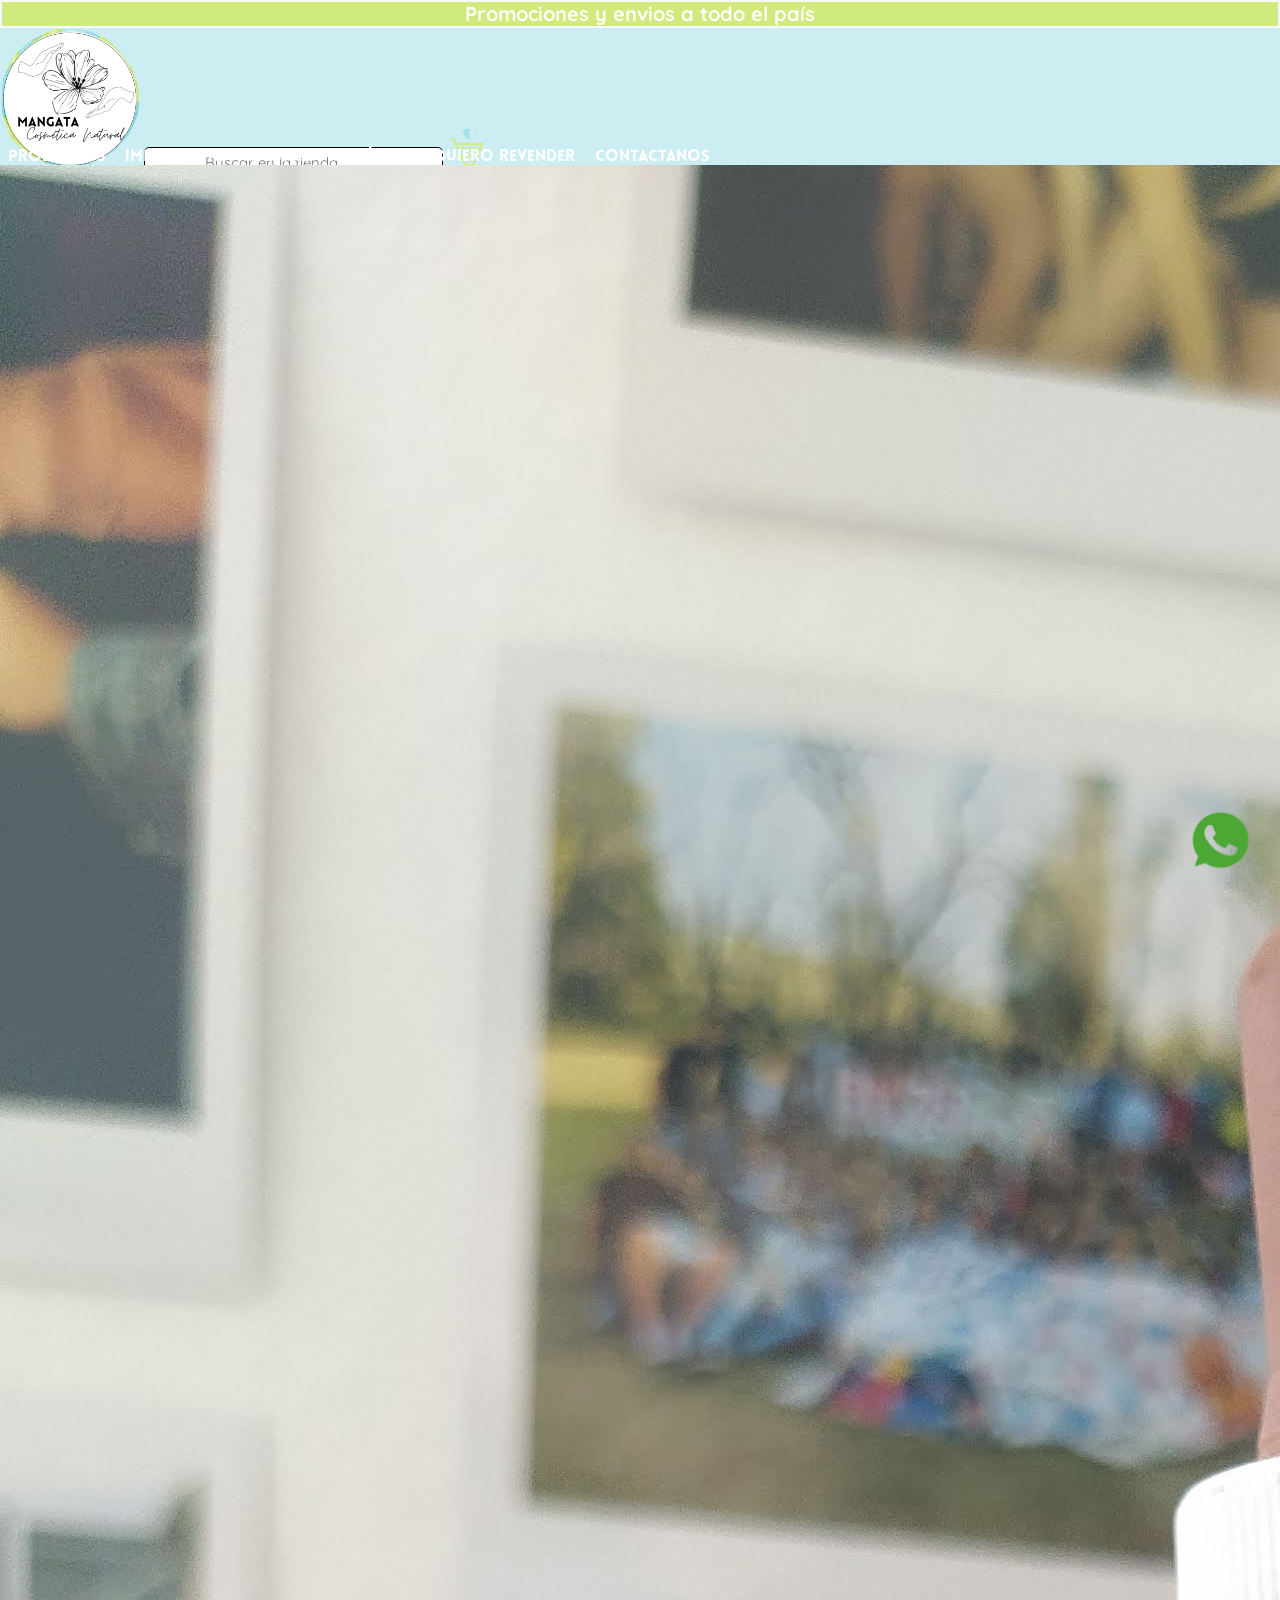
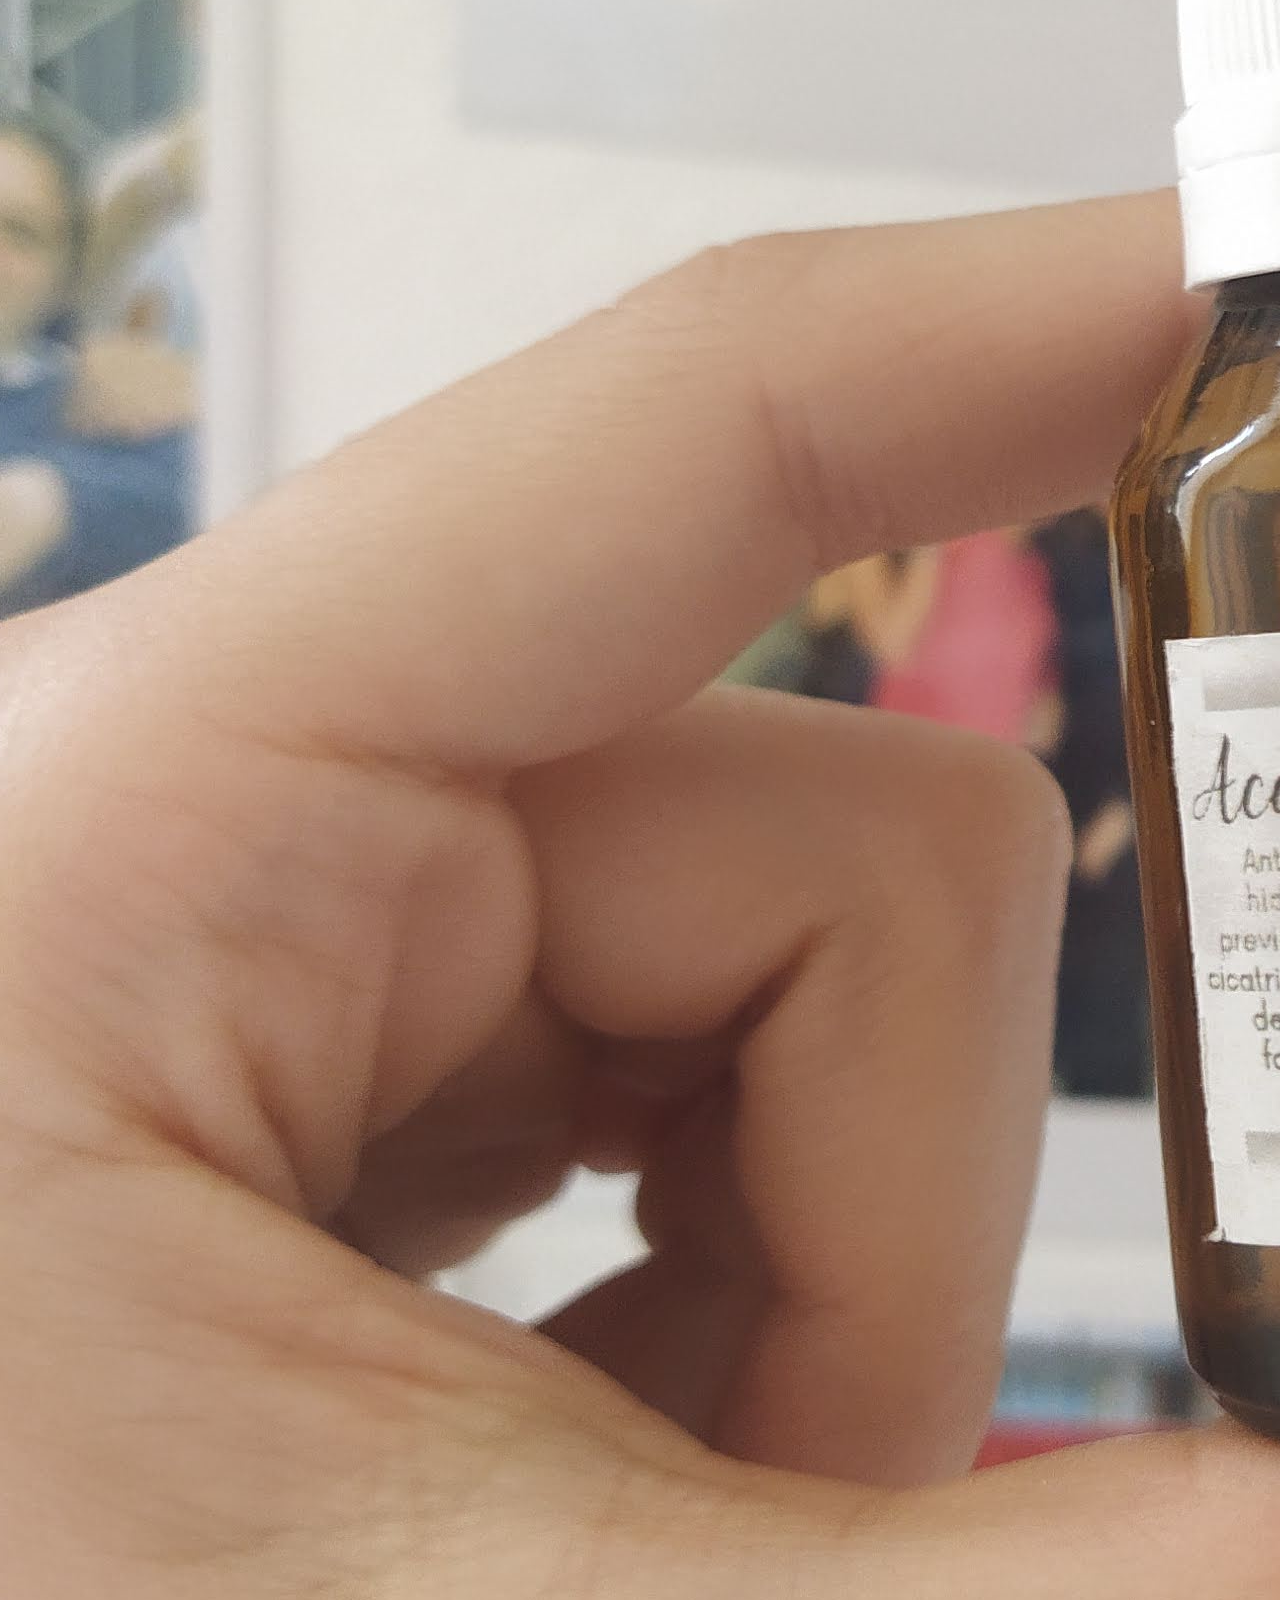
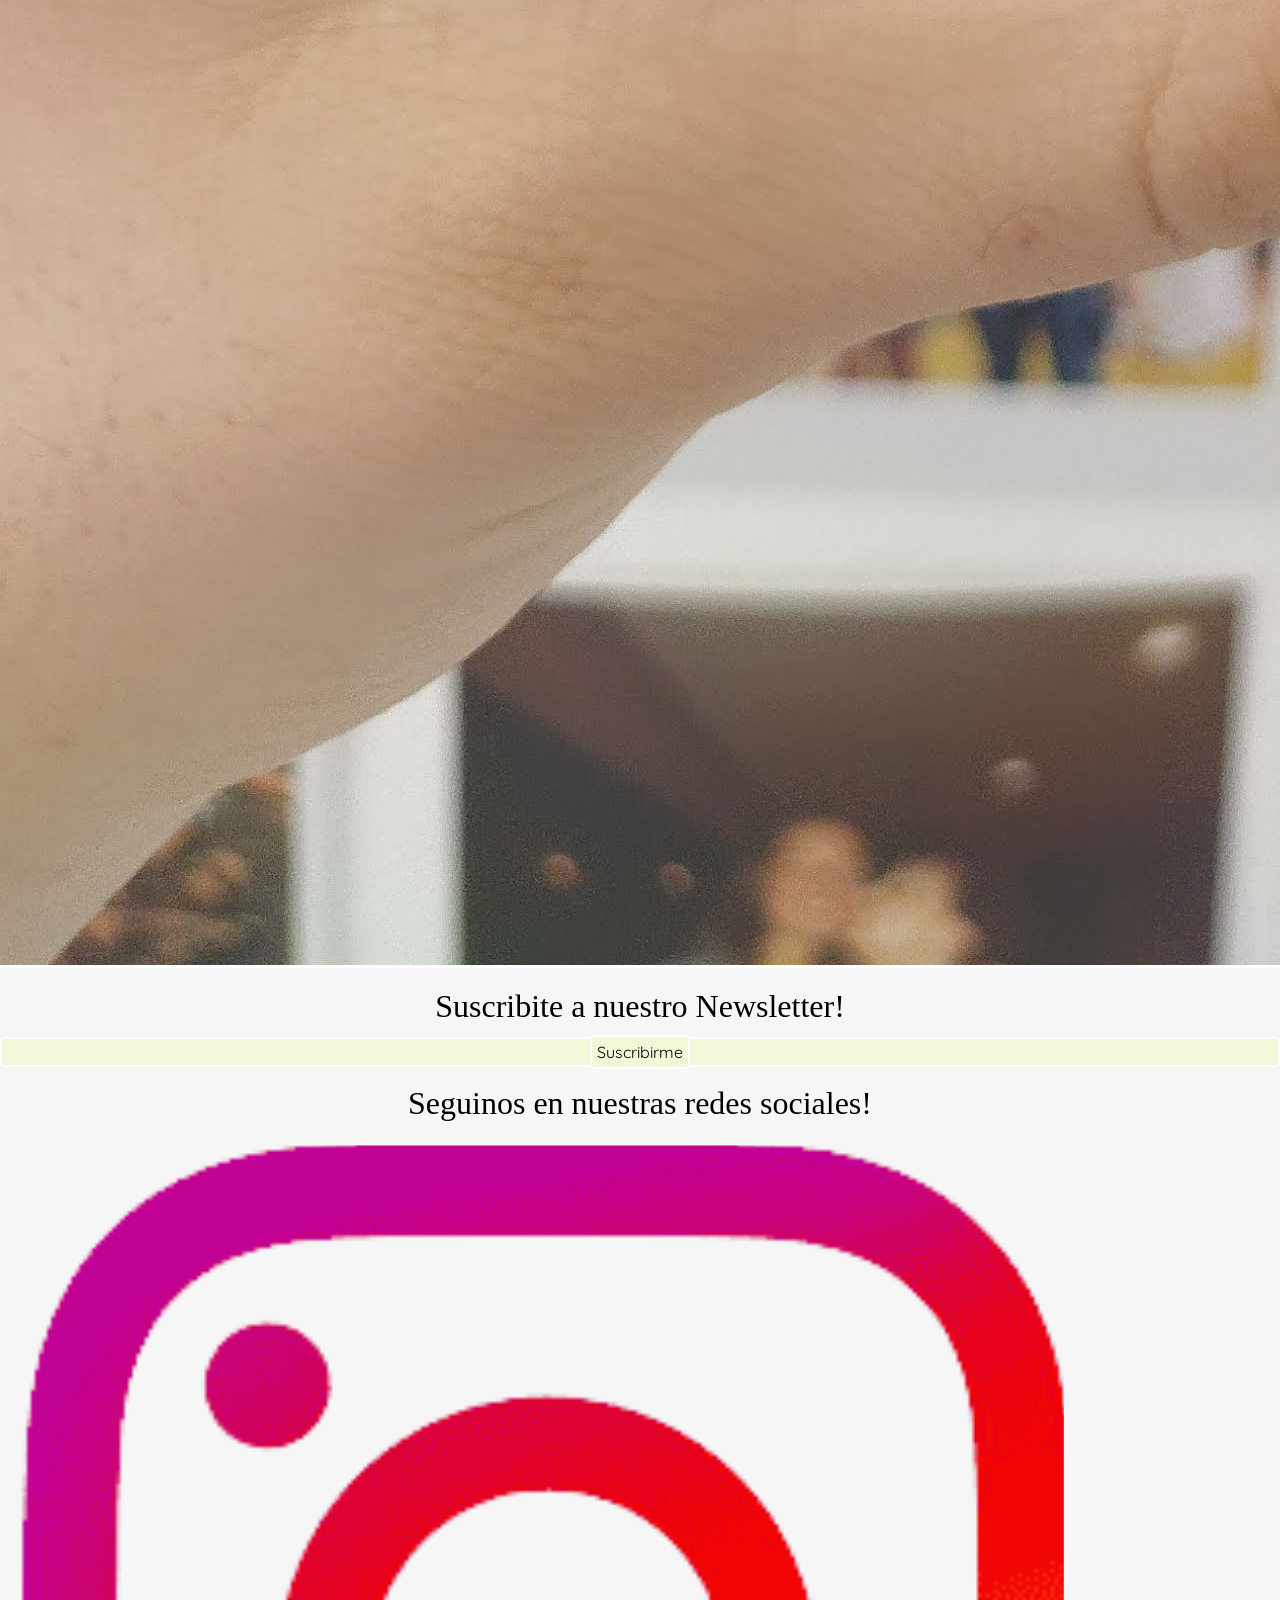
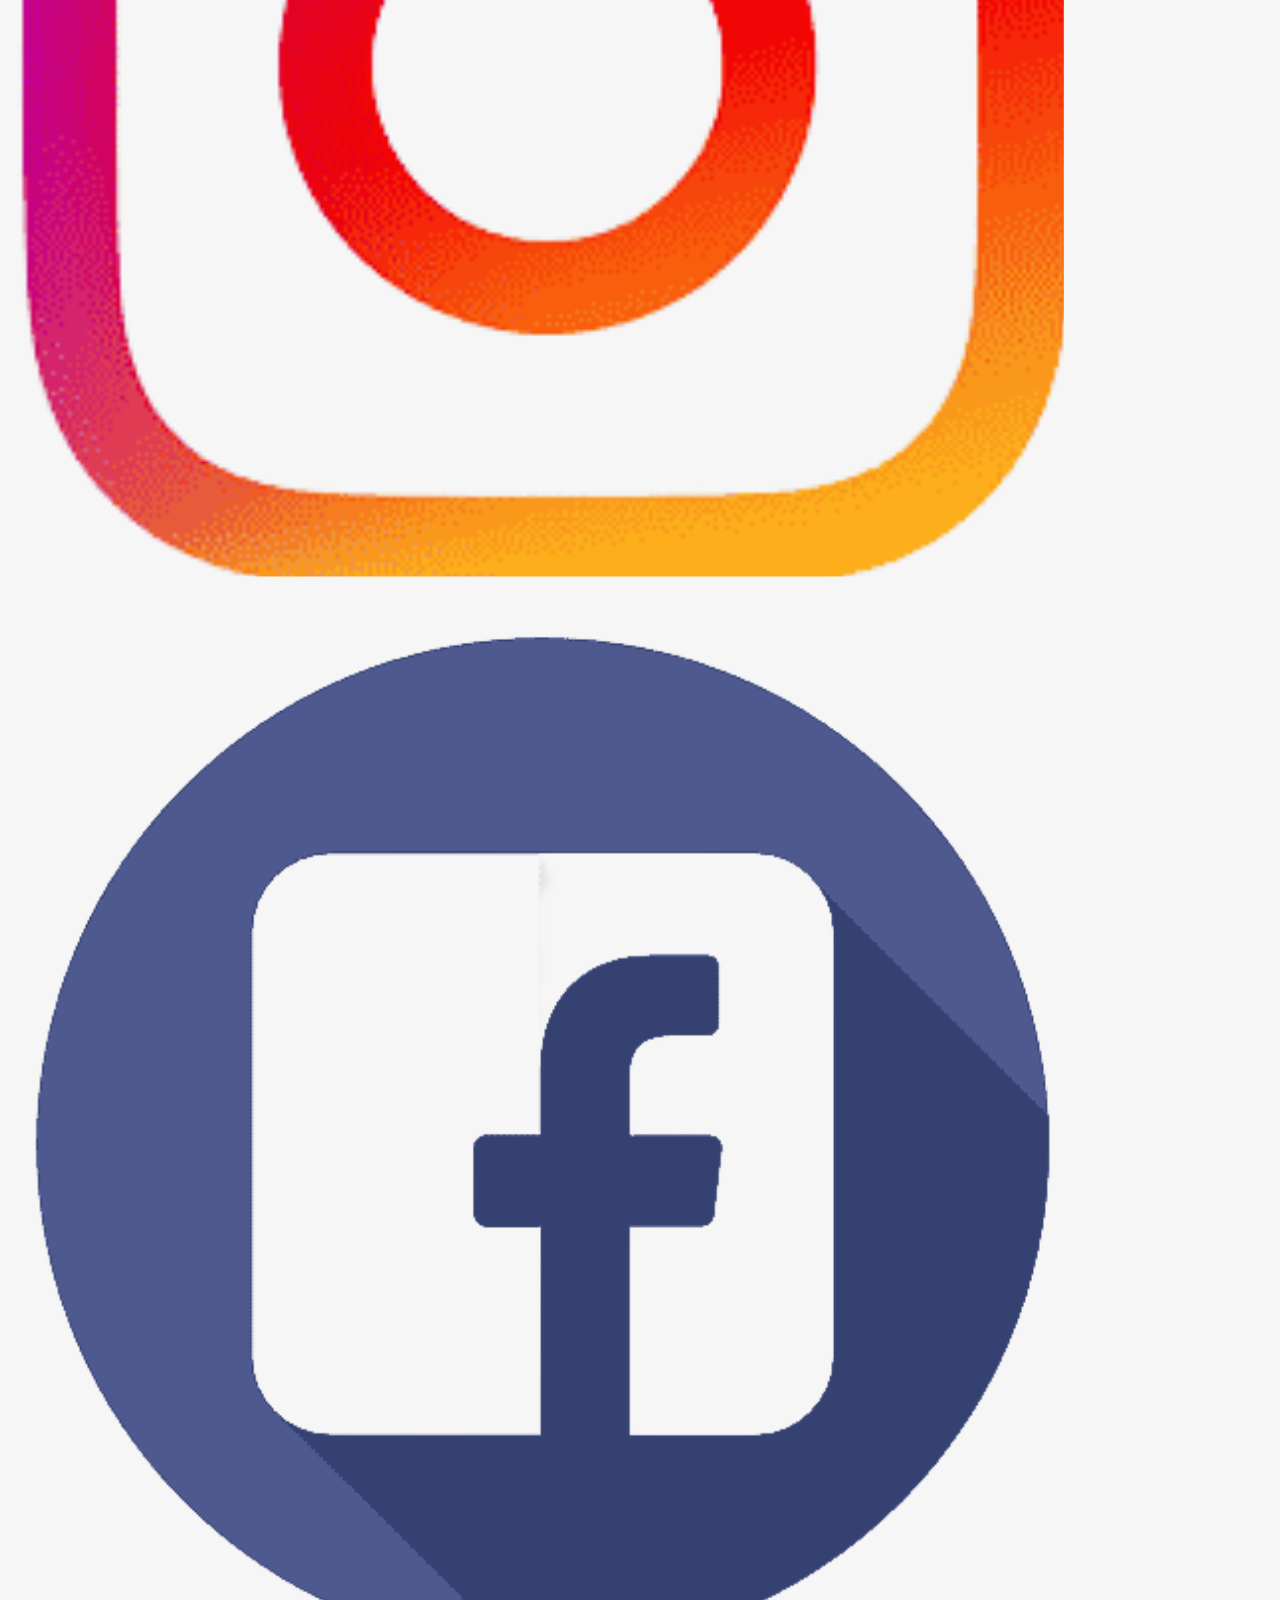
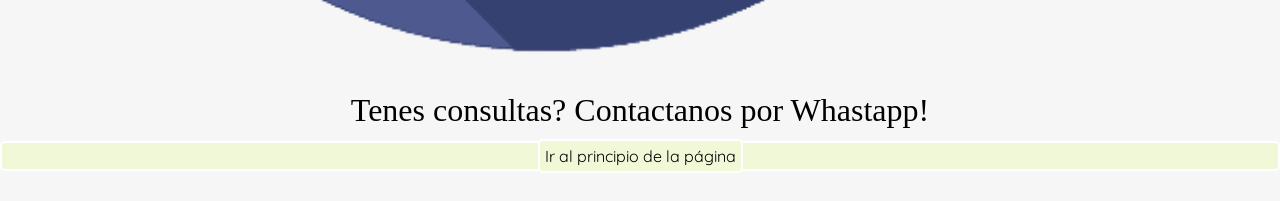
<file: mangata-ideaGranato/subpaginas/promosKits.html>
<!DOCTYPE html>
<html lang="en">

<head>
    <meta charset="UTF-8">
    <meta name="viewport" content="width=device-width, initial-scale=1.0">
    <title>Mangata</title>
    <link rel="stylesheet" href="../css/style.css">
    <link rel="stylesheet" href="../css/reset.css">
    <link rel="preconnect" href="https://fonts.gstatic.com">
    <link href="https://fonts.googleapis.com/css2?family=Quicksand:wght@300&display=swap" rel="stylesheet">
    <link rel="stylesheet" href="../css/style.css" type="text/css" charset="utf-8" />
</head>

<body>
    <header id="header" class="principio">
        <section>
            <div>
                <p class="header__mensaje">Promociones y envios a todo el país</p>
            </div>

            <img class="header__logo" src="../imagenes/logosSinFondo.png" alt="Logo de Mangata cosmética Natural">

            <input class="buscador" type="search" placeholder="Buscar en la tienda" name="id">

            <a class="iconoCarrito" href="carrito.html">
                <img class="iconoCarrito" src="../imagenes/carrito.png" alt="Carrito de compras"></a>

        </section>
        <nav class="navegacion">
            <ul class="menu">
                <li class="nivel1">
                    <a class="menu__a" href="#">Productos</a>
                    <ul class="submenu1">
                        <li class="subMenu1__boton">
                            <a class="subMenu1__a" href="productos.html">Ver todos los productos</a>
                        </li>
                        <li class="subMenu1__boton">
                            <a class="subMenu1__a" href="cabello.html">Cabello</a>
                        </li>
                        <li class="subMenu1__boton">
                            <a class="subMenu1__a" href="rostro.html">Skincare</a>
                        </li>
                        <li class="subMenu1__boton">
                            <a class="subMenu1__a" href="humectantes.html">Humectantes</a>
                        </li>
                        <li class="subMenu1__boton">
                            <a class="subMenu1__a" href="aceites.html">Aceites</a>
                        </li>
                        <li class="subMenu1__boton">
                            <a class="subMenu1__a" href="cuidado-corporal.html">Cuidado corporal</a>
                        </li>
                        <li class="subMenu1__boton">
                            <a class="subMenu1__a" href="promos-y-kits.html">Promos y Kits para vos</a>
                        </li>
                    </ul>
                </li>
                <li class="nivel1"> <a href="#" class="menu__a">importante</a>
                    <ul class="submenu2">
                        <li>
                            <a class="subMenu2__boton" href="Tipo-piel-cabello.html">Tipos de piel y
                                cabello</a>
                        </li>
                        <li>
                            <a class="subMenu2__boton" href="cuidado-corporal.html">Cuidado de los
                                productos</a>
                        </li>
                        <li class="menu2__boton">
                            <a class="subMenu2__boton" href="preguntas.html">Preguntas frecuentes</a>
                        </li>
                    </ul>
                </li>
                <li class="nivel1">
                    <a class="menu__a" href="quienes-somos.html">Nuestro propósito</a>
                </li>
                <li class="nivel1">
                    <a class="menu__a" href="quiero-revender.html">Quiero revender</a>
                </li>
                <li class="nivel1">
                    <a class="menu__a" href="contacto.html">Contactanos</a>
                </li>
            </ul>
        </nav>
        </section>
    </header>

    <main>
        <a href="./detalle-productos.html"><img class="imgProductos" src="../imagenes/aceiteDeRicino.jpg" alt="Aceite de ricino"></a>
    </main>
    <footer>
        <div>
            <h4 class="tituloH4">Suscribite a nuestro Newsletter!</h4>
        </div>
        <div class="boton-verde">
            <a class="boton-verde" href="newsletter.html">Suscribirme</a>
        </div>
        <div>
            <h4 class="tituloH4">Seguinos en nuestras redes sociales!</h4>
            <div class="botonRedes">
                <a href="https://instagram.com/mangata.cosmeticanatural?utm_medium=copy_link">
                    <img class="botonIg" src="../imagenes/logoIgSinFondo.png" alt="Instagram"></a>
            </div>
            <div class="botonRedes">
                <a href="https://m.facebook.com/Mangata-Cosmetica-Natural-104236034894265/">
                    <img class="botonFb" src="../imagenes/logoFacebookSinFondo.png" alt="Facebook">
                </a>
            </div>
        </div>
        <div>
            <h4 class="tituloH4">Tenes consultas? Contactanos por Whastapp!</h4>
            <div>
                <a class="botonWsp" href="https://api.whatsapp.com/send/?phone=543543695392&text&app_absent=0">
                    <img class="botonWsp" src="../imagenes/logoWspSinFondo.png" alt="Whatsapp"></a>
            </div>
        </div>
        <div class="boton-verde">
            <a class="boton-verde" href="#header">Ir al principio de la página</a>
        </div>
    </footer>
</body>
</html>
</file>
<file: mangata-ideaGranato/css/style.css>
/* FONTS */
@font-face{ 
	font-family: 'moontime';
	src: local(MoonTime Regular);
	src: local(MoonTime Regular) format('embedded-opentype'),
	     local(MoonTime Regular) format('woff'),
	     local(MoonTime Regular) format('truetype'),
	     local(MoonTime Regular) format('svg');
}


@font-face {
    font-family: 'loveloblack';
    src: url(../otrosRecursos/Lovelo-Black.eot) format('eot'),
         url(../otrosRecursos/Lovelo-Black.woff2) format('woff2'),
         url(../otrosRecursos/Lovelo-Black.woff) format('woff'),
         url(../otrosRecursos/Lovelo-Black.ttf) format('ttf'),
         url(../otrosRecursos/Lovelo-Black.otf) format('otf');
    font-weight: normal;
    font-style: normal;

}

/* HEADER */
.principio {
background-color:#CCEEF2;
color:black; 
align-items: flex-start;
}
    

.header__logo {
height: 140px;
}

.header__logo:hover{
transform: scale(.99);
transition: .1s;
}    


.header__mensaje {
color:white;
background-color:#D0EA7E;
text-align: center;
font-style: normal;
font-family: 'quicksand', sans-serif;
font-weight: 900;
font-size: 20px;
margin: auto;
padding: 2px;
border: 2px ghostwhite;
border-style: solid;
   
}

/* CARRITO */
.iconoCarrito{
text-decoration: none;
height: 40px;
width: auto;
}

.iconoCarrito:hover{
transform: scale(.95);
transition: .2s;
}    

/* BUSCADOR */
.buscador{
padding: 6px 60px;   
border: 1px black solid;
border-style: solid;
background-color: white;
border-radius: 5px;
line-height: 17px;
font-size: 15px;
font-family: quicksand;
}

/* MENU */
.navegacion{
background-color: #CCEEF2;
z-index: 10;
align-items: flex-start;
margin-top: -30px;
height: fit-content;
}

.navegacion ul{
list-style: none;
}

.menu > li{
position: relative;
display: inline-block;
text-align: center;
margin-top: 0px;
margin: 0px 8px;
}

.menu > li > a{
display: block;
font-family: loveloblack;
color: white;
text-decoration: none;
text-align: center;
}

.menu li a:hover{
transition: all .1s;
border-bottom: white solid 3px;
}

/* SUBMENU */
.submenu1{
position: absolute;
background-color: #CCEEF2;
width: 120%;
visibility: hidden;
opacity: 0;
transition: opacity 1,5s;
z-index: 10;

}

.submenu1 li a{
display: block;
padding: 5px;
color: white;
font-family: loveloblack;
text-decoration: none;
}

.menu li:hover .submenu1{
visibility: visible;
opacity: 100%;
}

.submenu2{
position: absolute;
background-color: #CCEEF2;
width: 100%;
visibility: hidden;
opacity: 0;
transition: opacity 1,5s;
}

.submenu2 li a{
display: block;
padding: 5px;
color: white;
font-family: loveloblack;
text-decoration: none;
}

.menu li:hover .submenu2{
visibility: visible;
opacity: 100%;
}

/* BOTONES */
.boton-verde{
 background-color:#F0F8D8 ;
 color: black;
 text-align: center;
 text-decoration: none;
 padding: 5px;
 font-style: normal;
 font-family: 'Quicksand', sans-serif;
 border: 2px solid white;
 border-radius: 5px;
 margin-top: 8px;
 margin-bottom: 15px;
 width: auto;
 margin: 15px auto;
}

.boton-finalizarCompra{
position: relative;
left: 520px;
bottom: -20px;
}

.boton-seguirComprando{
position: relative;
left: 570px;
bottom: -20px;
}

div .botonWsp{
    height: 60px;
    width: auto;
    position: fixed;
    right: 30px;
    bottom: 30px;
}

/* PAGINAS Y SECCIONES */

/* CARRITO */

.main__carrito{
height: 500px;
}

/* INDEX */

.main{
    padding-top: 20px;
    height: 1600px;
    background-image: linear-gradient( #CCEEF2, white);
}

/* EMPRENDEDORES */
.mapaInteractivo{
display: block;
height: 180px;
width: auto;
margin: auto;
}

.mapaInteractivo:hover{
    transform: scale(1.02);
    transition: .2s;
    }

.div__mapa{
margin: 15px auto;
justify-content: center;
display:block;

}

.section__mapa{
    background-color: #CCEEF2;
}

/* TUTORIALES */
#tutorial{
  margin: auto;
  display: block;
  background-color: #CCEEF2;
}

.tutorial__iframe{
    display: block;
    margin: 15px auto;

}

.videoI{
    height: 500px;
    width: auto;
    padding: 10px;
}


/* FOOTER */
.newsletter_boton{
    text-align: center;
    background-color:#F0F8D8 ;
    font-style: italic;
    font-family:'WebFont' ; 
}

footer{
    background-color:#F6F6F6;
    padding-bottom: 15px;
    padding-top: 15px;
}




/* PREG FRECUENTES */
.lista-pregFrecuentes{
    list-style-type: circle;
    list-style-position: inside;
    list-style-image: none;
    margin: 20px;
    font-family: quicksand;
    font-style: italic;
    font-size: 17px;
}
.li__pregFrecuentes{
    font-weight: 600;
}

.main-pregFrecuentes{
    height: 600px;
    background-color: #CCEEF2;
}




/* CUIDADO DE PRODUCTOS */
.main-cuidadoProductos{
    height: 400px;
    background-color: #CCEEF2;
}





/* TIPO DE PIEL Y PELO */

.section-tipo{
    background-color: #CCEEF2;
    height: 700px;
}
.texto-tipo{
    width: 400px;
    margin-bottom: 20px;
    background-color: #CCEEF2;
    font-family: quicksand;
    font-size: 16px;
    line-height: 20px;
    text-align: center;
    margin: auto;
    border-bottom: solid #D0EA7E 3px;

}




/* DETALLE PRODUCTOS */

.foto__detalleProducto{
    height: 150px;
    width: auto;
    padding: 10px;
}

.tablaDetalle{
    border: 2px #F0F8D8;
    border-style: solid;
    background-color: white;
}

.table{
    margin: auto;
    padding: 15px;
    margin-top: 20px;
}

/* FORMS */
.legend{
    margin: 20px;
    font-family: loveloblack;
    color: #D0EA7E;
    font-size: 25px;
    margin: bottom 6px;
    padding-top: 10px;

}

.form-campos{
    border-radius: 5px;
    border-style: solid;
    border: black;
    background-color: #F0F8D8;
    font-family: quicksand;
    color: black;
    font-style: normal;
    font-size: 16px;
    margin: 4px;
}

.form-campos:focus{
    transform: scale(.95);
    border: #D0EA7E;
    transition: .2s;
}

.nombre-campos{
    color: black;
    font-family: quicksand;
    font-style: normal;
    font-size: 16px;
    font-weight: normal;
    margin: 15px;
}
.form-base{
    display: flex;
    flex-direction: column;
    flex-wrap: wrap;
    margin: 15px;
    text-align: center;
    border: #D0EA7E dotted 2px;
   align-items: center;
   height: 100px;
}

.form__row{
    display: flex;
    flex-direction: row;
    align-items: center;
    justify-content: center;
}

.form__campoProvincia{
    margin: 5px;
    padding: 8px;
    width: auto;
    height: 18px;
}

 .form__3botones{
     display: flex;
     flex-direction: row;
     flex-wrap: nowrap;
     justify-content: center;
 }
 
.form__boton{
margin: 10px 15px;
}

.form__boton:hover{
    transform: scale(.95);
    border: #D0EA7E;
    transition: .2s;
}


/* ELEMENTOS GENERICOS */
.tituloH1{
    color: white;
    border-top: #CCEEF2 solid 5px;
    font-family: moontime;
    font-weight: 300;
    font-style: normal;
    font-size: 50px;
    margin: auto;
    text-align: center;
    margin-bottom: 10px;
}

.tituloH2{
    color: white;
    background-color: #CCEEF2;
    text-align: center;
    font-family: loveloblack;
    font-weight: 700;
    font-style: normal;
    font-size: 25px;
    margin: auto;
    margin-top: 15px;
    display: block;
    padding: 8px;

}

.texto{
    float: left;
    font-family: 'Quicksand', sans-serif;
    font-weight: lighter;
    font-style: normal;
    font-size: 16px;
    text-align: left;
    margin: 10px 0px;

}

.tituloH4{
    text-align: center;
    color: black;
    font-family:'moontime';
    font-size: 32px;
    margin: 2px;
    padding-top: 5px;
}


.borderBottom{
    border-bottom: solid 1px white;
}

.gradiant{
    background-image: linear-gradient(#CCEEF2, ghostwhite);
}

.center{
    margin: auto;
    text-align: center;
    padding: 10px;
}

.centerElementos{
    text-align: center;
    text-decoration: none;
    margin: auto;
    width: 20px;
}
</file>
<file: mangata-ideaGranato/css/gridFlexBox.css>
/* FlEX HEADER */
#header{
    height: 180px;
    margin-bottom: 10px;
}

.header__elementos{
    display: flex;
    flex-direction: row;
    flex-wrap: nowrap;
    justify-content: space-around;
    align-items: center;
}

.intro__elementos{
    display: flex;
    flex-direction: row;
    flex-wrap: wrap;
    height: 540px;
    background-color: #CCEEF2;
    justify-content: space-around;
 align-items: center;
}

.intro__titulo{
    display: block;
}

.intro__texto{
    font-family: quicksand;
   font-size: 16px;
   line-height: 20px;
   width: 40%;
   margin-top: 20px;
}


.intro__imagen{
    height: 430px;
    width: auto;
    border-radius: 5px;

}



/* FLEXBOX MAS VENDIDOS */

.masVendidos{
    background-color: #CCEEF2;
}

.contenedor__imgProductos{
    display: flex;
    flex-wrap: nowrap;
    flex-direction: row;
    justify-content: space-evenly;
    align-items: center;
    height: 270px;
    margin: 15px 10px;
}

.imgProductos{
    height: 230px;
    width: auto;
    border-radius: 5px;
    align-self: center;
}

.imgProductos:hover{
    transform: scale(1.1);
    transition: .2s;
}

.boton__verMas{
    align-self: center;
    border-radius: 50%;
    background-color:#F0F8D8 ;
    color: black;
    text-align: center;
    text-decoration: none;
    font-size: 30px;
    padding: 20px;
    font-style: normal;
    font-family: 'Quicksand', sans-serif;
    border: 2px solid white;
    border-radius: 50px;
    justify-self: center;
    height: 20px;
    width: 20px;

}

.boton__verMas:hover{
    transform: scale(1.1);
    transition: .2s;
}

/* GRID RESENAS */
.resenas{
    display: grid;
    grid-template-columns: 1fr 1fr 1fr 1fr 1fr;
    grid-template-rows: 50px 120px 110px;
    grid-template-areas:
    "titulo titulo titulo titulo titulo"
    "resena1 resena2 resena3 resena4 resena5"
    "resena6 resena7 resena8 resena9 resena10";
    grid-gap:5px;
    height: 320px;
    background-color: #CCEEF2;
    justify-content: center;
    text-align: center;
    align-content: flex-start;
    font-style: italic;
    font-family: quicksand;
    font-weight: 500;
    font-variant: italic;
    font-size: 18px;
    width:auto;
    justify-items: center;
    padding: 0 10px;
    
}

.grid__titulo-resenas{
    grid-area: titulo;
    align-content: flex-start;
    justify-content: center;

}

.itemResena1{
    grid-area: resena1;

}

.itemResena2{
    grid-area: resena2;

}

.itemResena3{
    grid-area: resena3;

}

.itemResena4{
    grid-area: resena4;

}

.itemResena5{
    grid-area: resena5;

}

.itemResena6{
    grid-area: resena6;

}

.itemResena7{
    grid-area: resena7;

}

.itemResena8{
    grid-area: resena8;

}

.itemResena9{
    grid-area: resena9;

}

.itemResena10{
    grid-area: resena10;

}

.grid__border{
border: solid white 1px;
background-color: whitesmoke;
}



/* FLEX FOOTER */
.botonRedes{
    display: flex;
    flex-direction: row;
    flex-wrap: nowrap;
    justify-content: center;
    margin-bottom: 10px;

}
.botonFb{
    display: flex;
    height: 33px;
    width: auto;
    margin: 5px 10px 5px 5px ;

}

.botonFb:hover{
    transform: scale(.95);
    transition: .2s;
}    

.botonIg{
    display: flex;
    height: 32px;
    width: auto;
    margin: 5px 10px 5px 5px;

}
.botonIg:hover{
    transform: scale(.95);
    transition: .2s;
}  
.form__flex{
    display: flex;
    flex: column;
    flex-wrap: wrap;
    justify-content: center;
    align-content: center;
    margin: auto;
    width: 100%;
    max-width: 600px;
    margin: 0 auto;
}

/* GRID PRODUCTOS */

.productos{
    display: grid;
    grid-template-columns: 1fr 1fr 1fr 1fr;
    grid-template-rows: 1fr 1fr 1fr 1fr 1fr 1fr 1fr 1fr 1fr;
    grid-template-areas:
    "prod1 prod2 prod3 nombre"
    "kit1 kit1 prod4 frase1"
    "prod5 prod6 prod7 prod8"
    "frase2 kit2 kit2 prod9"
    "prod10 prod11 prod12 prod13"
    "prod14 frase3 kit3 kit3"
    "kit4 kit4 prod15 prod16"
    ;
    grid-gap:5px;
    height: 240px;
    background-color: #CCEEF2;
    justify-content: center;
    align-content: flex-start;
    font-style: italic;
    font-family: quicksand;
    font-weight: 600;
    width:auto;
    justify-items: center;
    padding: 0 10px;
    
}

.nombre{
    grid-area: nombre;

}
.prod1{
    grid-area: prod1;
    
}

.prod2{
    grid-area: prod2;
}

.prod3{
    grid-area: prod3;
}

.prod4{
    grid-area: prod4;
}

.prod5{
    grid-area: prod5;
}

.prod6{
    grid-area: prod6;
}
.prod7{
    grid-area: prod7;
}

.prod8{
    grid-area: prod8;
}

.prod9{
    grid-area: prod9;
}

.prod10{
    grid-area: prod10;
}

.prod11{
    grid-area: prod11;
}

.prod12{
    grid-area: prod12;
}

.prod13{
    grid-area: prod13;
}

.prod14{
    grid-area: prod14;
}

.prod15{
    grid-area: prod15;
}

.prod16{
    grid-area: prod16;
}

.kit1{
    grid-area: kit1;
}

.kit2{
    grid-area: kit2;
}
</file>
